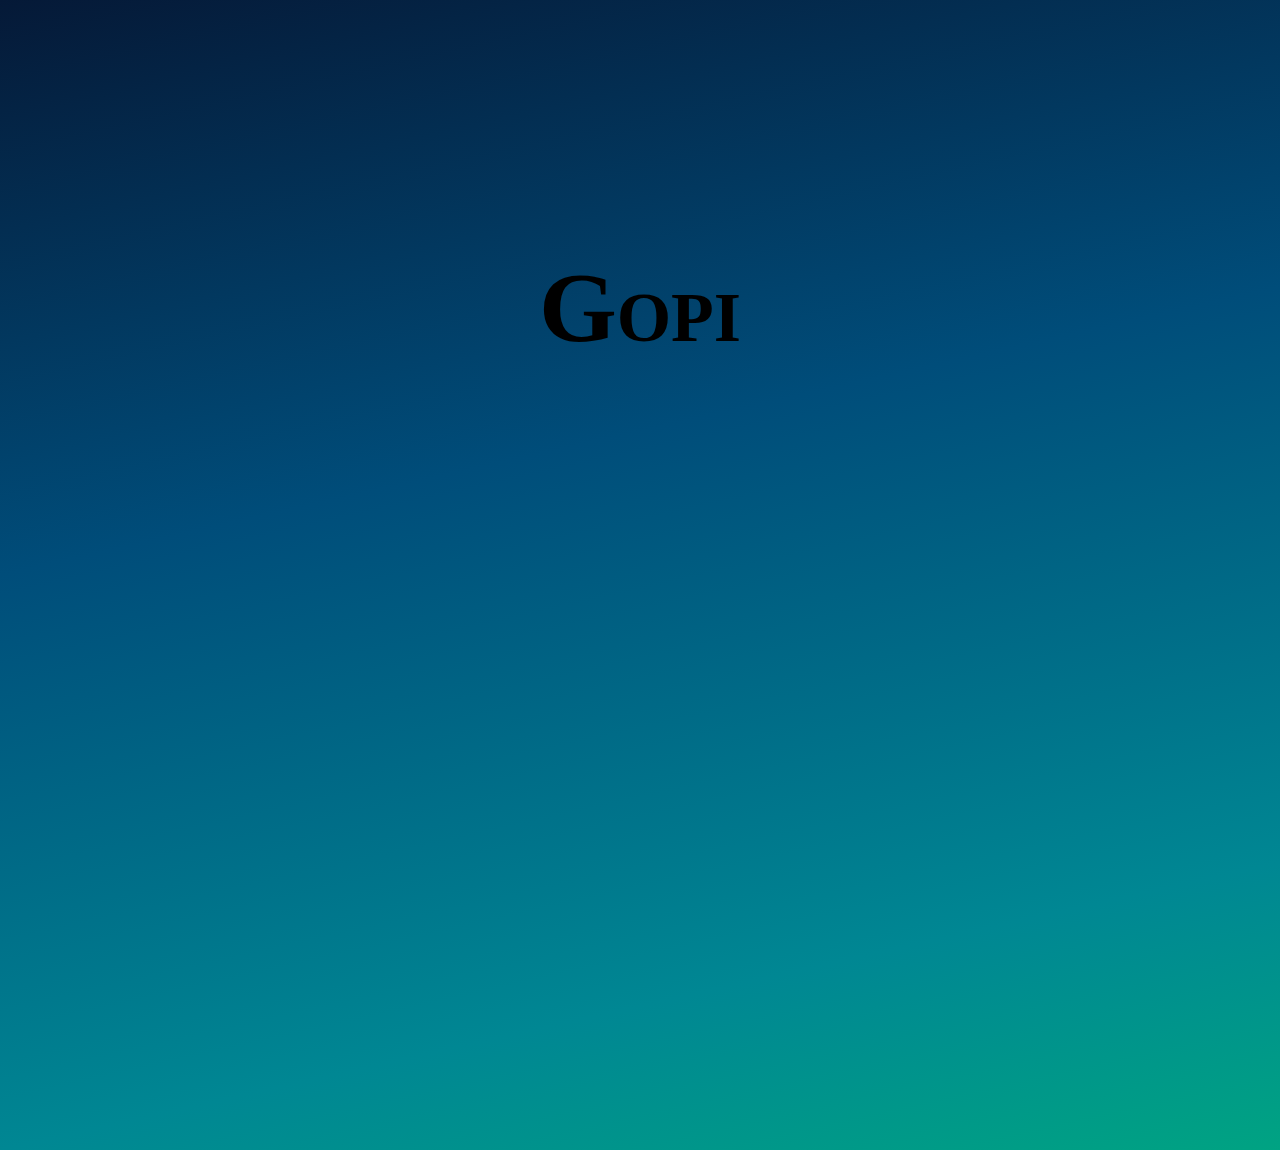
<file: animated bg/index.html>
<!DOCTYPE html>
<html>
<head>
    <title>Document</title>
    <link rel="stylesheet" href="style.css">
</head>
<body>
    <center>
<div class="text">
    <h1>Gopi</h1>
    </center>
</div>
</body>
</html>
</file>
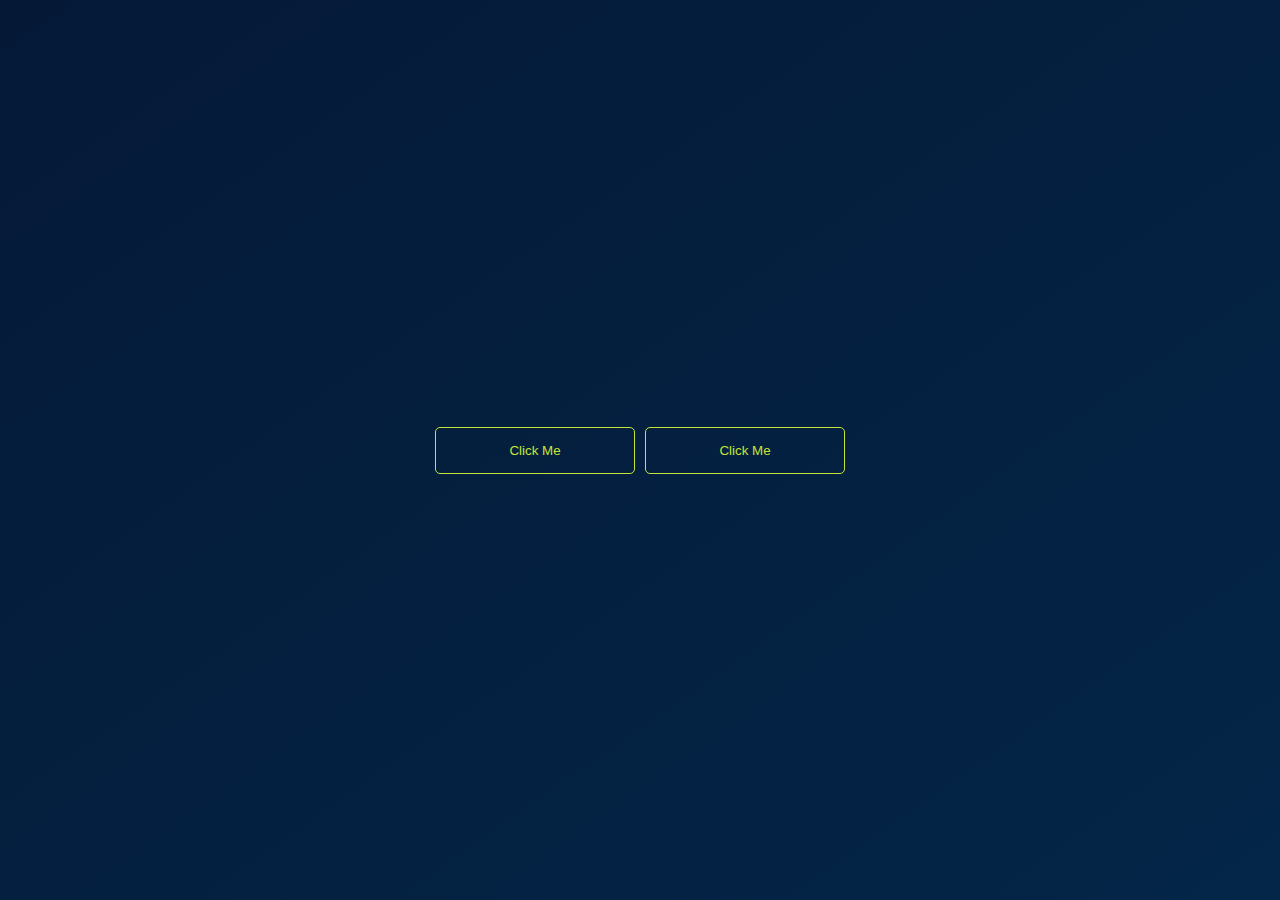
<file: Animated button/index.html>
<!DOCTYPE html>
<html lang="en">
<head>
     <title>Document</title>
     <link rel="stylesheet" href="style.css">
</head>
<body>
<button class="btn"> <span class="layer"></span>Click Me</button>
<button class="btn"> <span class="layer"></span>Click Me</button>
</body>
</html>
</file>
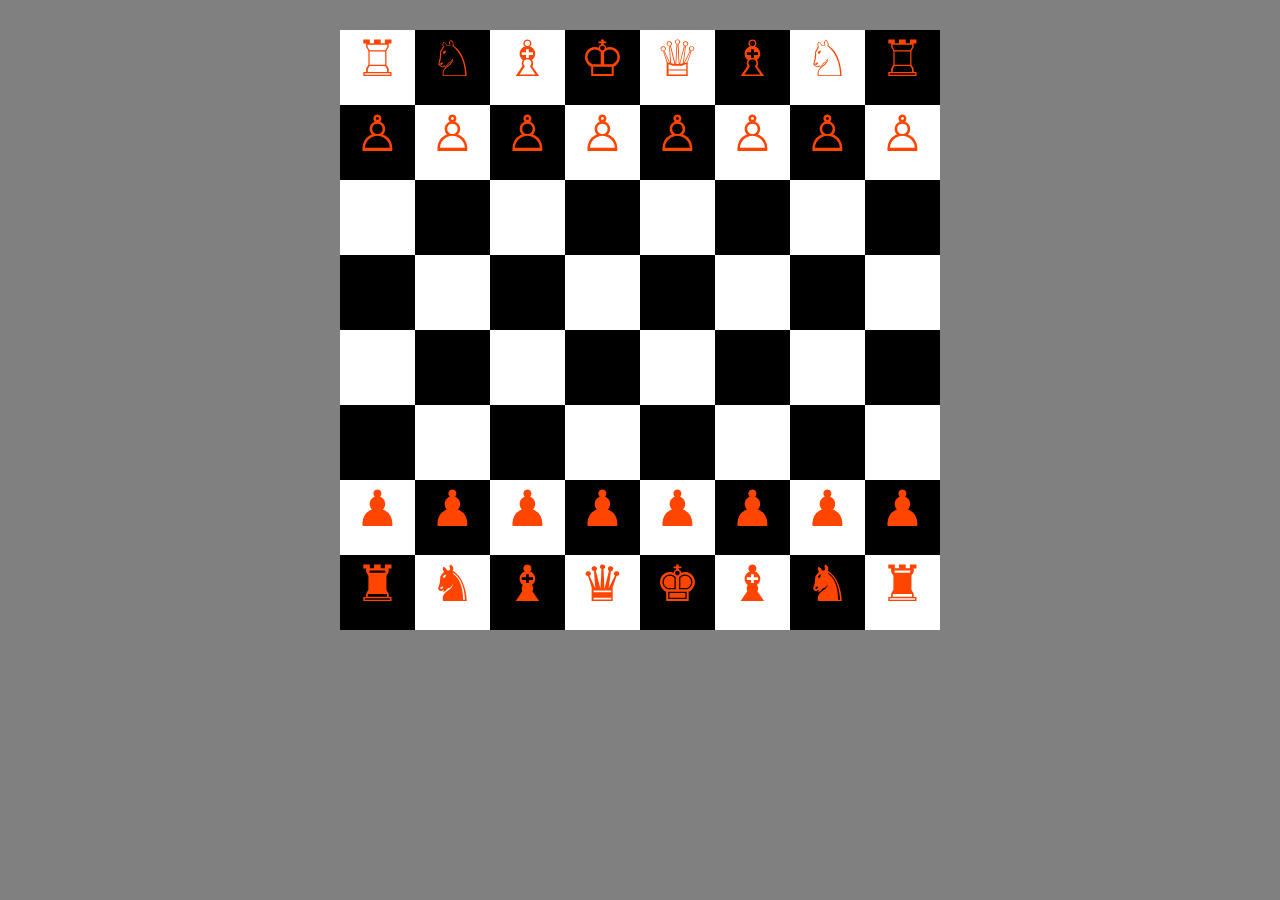
<file: chessboard/index.html>
<!DOCTYPE html>
<html>
<head>
    <title>ChessBoard</title>
    <link rel="stylesheet" href="style.css">
</head>
<body>
<div class="row">

    <div class="box">&#9814;</div>
    <div class="box black">&#9816;</div>
    <div class="box">&#9815;</div>
    <div class="box black">&#9812;</div>
    <div class="box">&#9813;</div>
    <div class="box black">&#9815;</div>
    <div class="box">&#9816;</div>
    <div class="box black">&#9814;</div>
</div>

<div class="row">

    <div class="box black">&#9817;</div>
    <div class="box">&#9817;</div>
    <div class="box black">&#9817;</div>
    <div class="box">&#9817;</div>
    <div class="box black">&#9817;</div>
    <div class="box">&#9817;</div>
    <div class="box black">&#9817;</div>
    <div class="box">&#9817;</div>

</div>

<div class="row">
    

    <div class="box"></div>
    <div class="box black"></div>
    <div class="box"></div>
    <div class="box black"></div>
    <div class="box"></div>
    <div class="box black"></div>
    <div class="box"></div>
    <div class="box black"></div>

</div>

<div class="row">

    <div class="box black"></div>
    <div class="box"></div>
    <div class="box black"></div>
    <div class="box"></div>
    <div class="box black"></div>
    <div class="box"></div>
    <div class="box black"></div>
    <div class="box"></div>

</div>

<div class="row">
    

    <div class="box"></div>
    <div class="box black"></div>
    <div class="box"></div>
    <div class="box black"></div>
    <div class="box"></div>
    <div class="box black"></div>
    <div class="box"></div>
    <div class="box black"></div>

</div>

<div class="row">

    <div class="box black"></div>
    <div class="box"></div>
    <div class="box black"></div>
    <div class="box"></div>
    <div class="box black"></div>
    <div class="box"></div>
    <div class="box black"></div>
    <div class="box"></div>

</div>

<div class="row">
    

    <div class="box">&#9823;</div>
    <div class="box black">&#9823;</div>
    <div class="box">&#9823;</div>
    <div class="box black">&#9823;</div>
    <div class="box">&#9823;</div>
    <div class="box black">&#9823;</div>
    <div class="box">&#9823;</div>
    <div class="box black">&#9823;</div>

</div>

<div class="row">

    <div class="box black">&#9820;</div>
    <div class="box">&#9822;</div>
    <div class="box black">&#9821;</div>
    <div class="box">&#9819;</div>
    <div class="box black">&#9818;</div>
    <div class="box">&#9821;</div>
    <div class="box black">&#9822;</div>
    <div class="box">&#9820;</div>

</div>










































































</body>
</html>
</file>
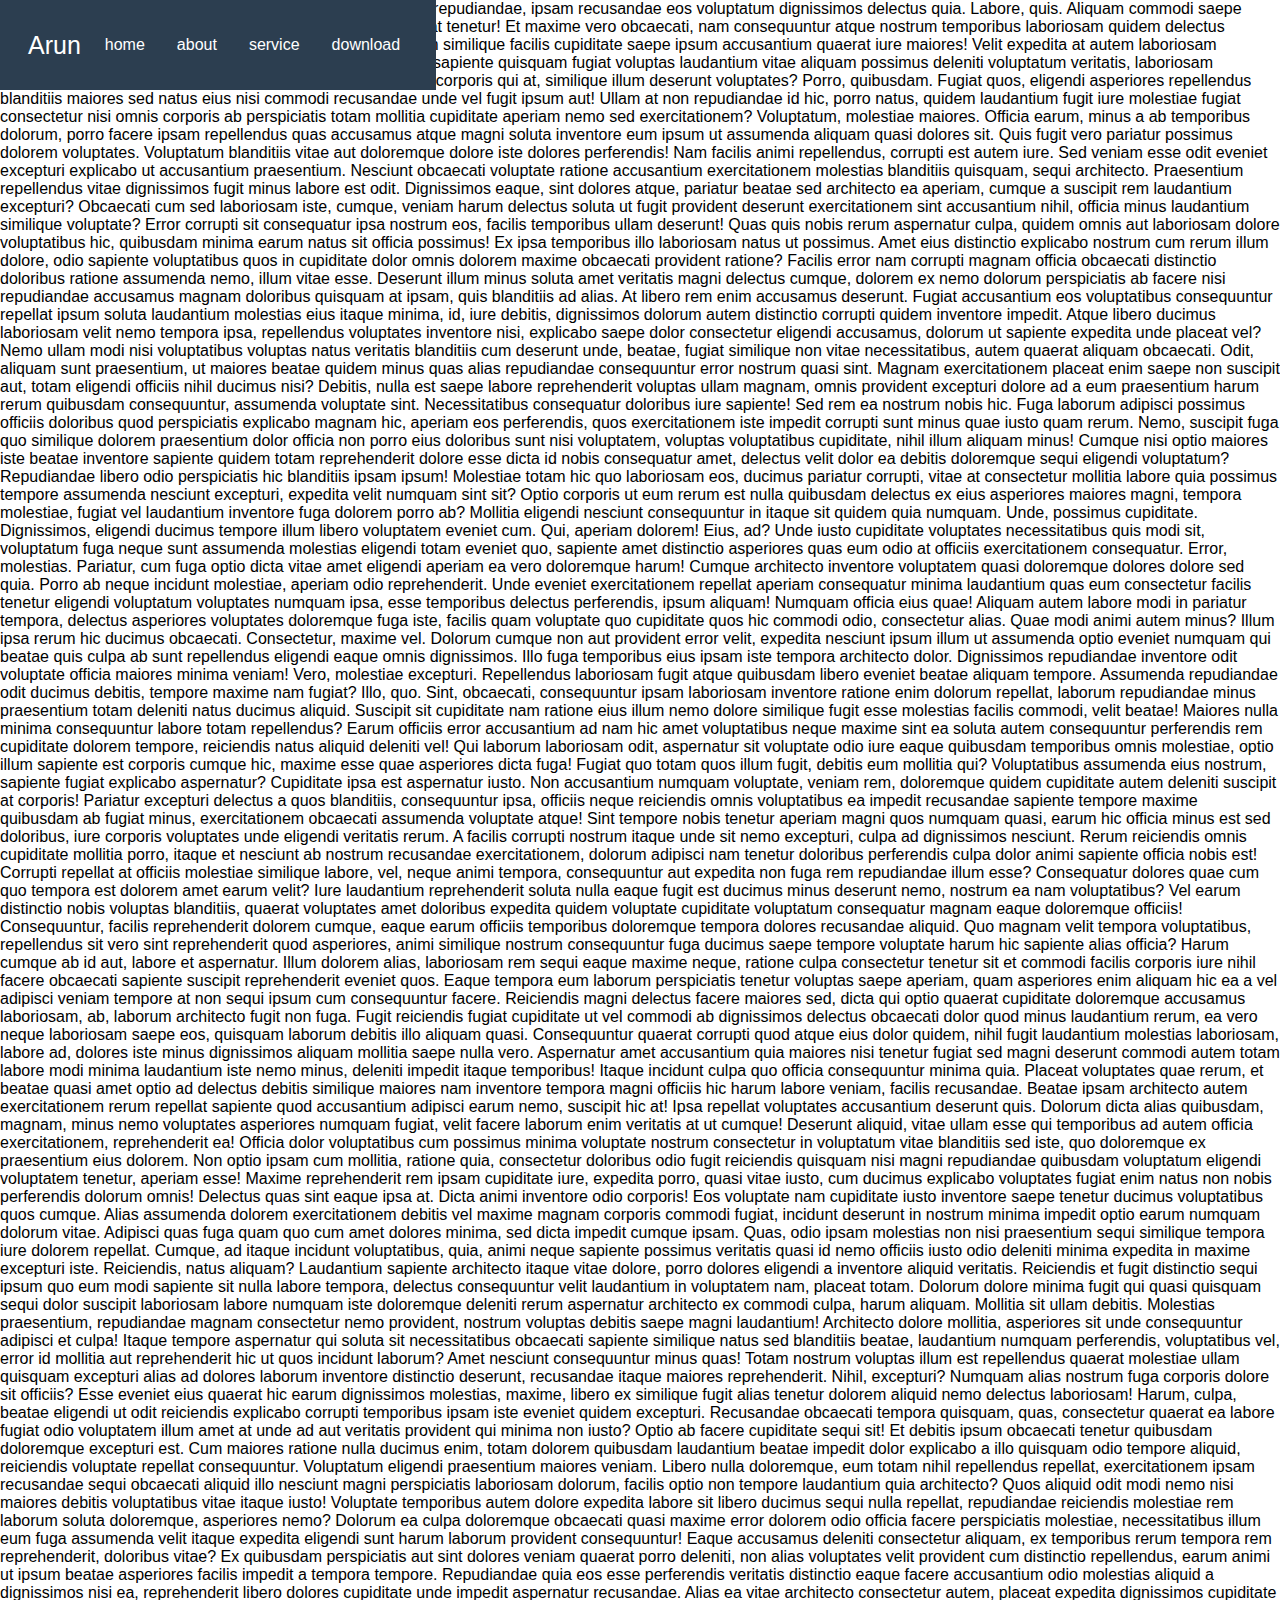
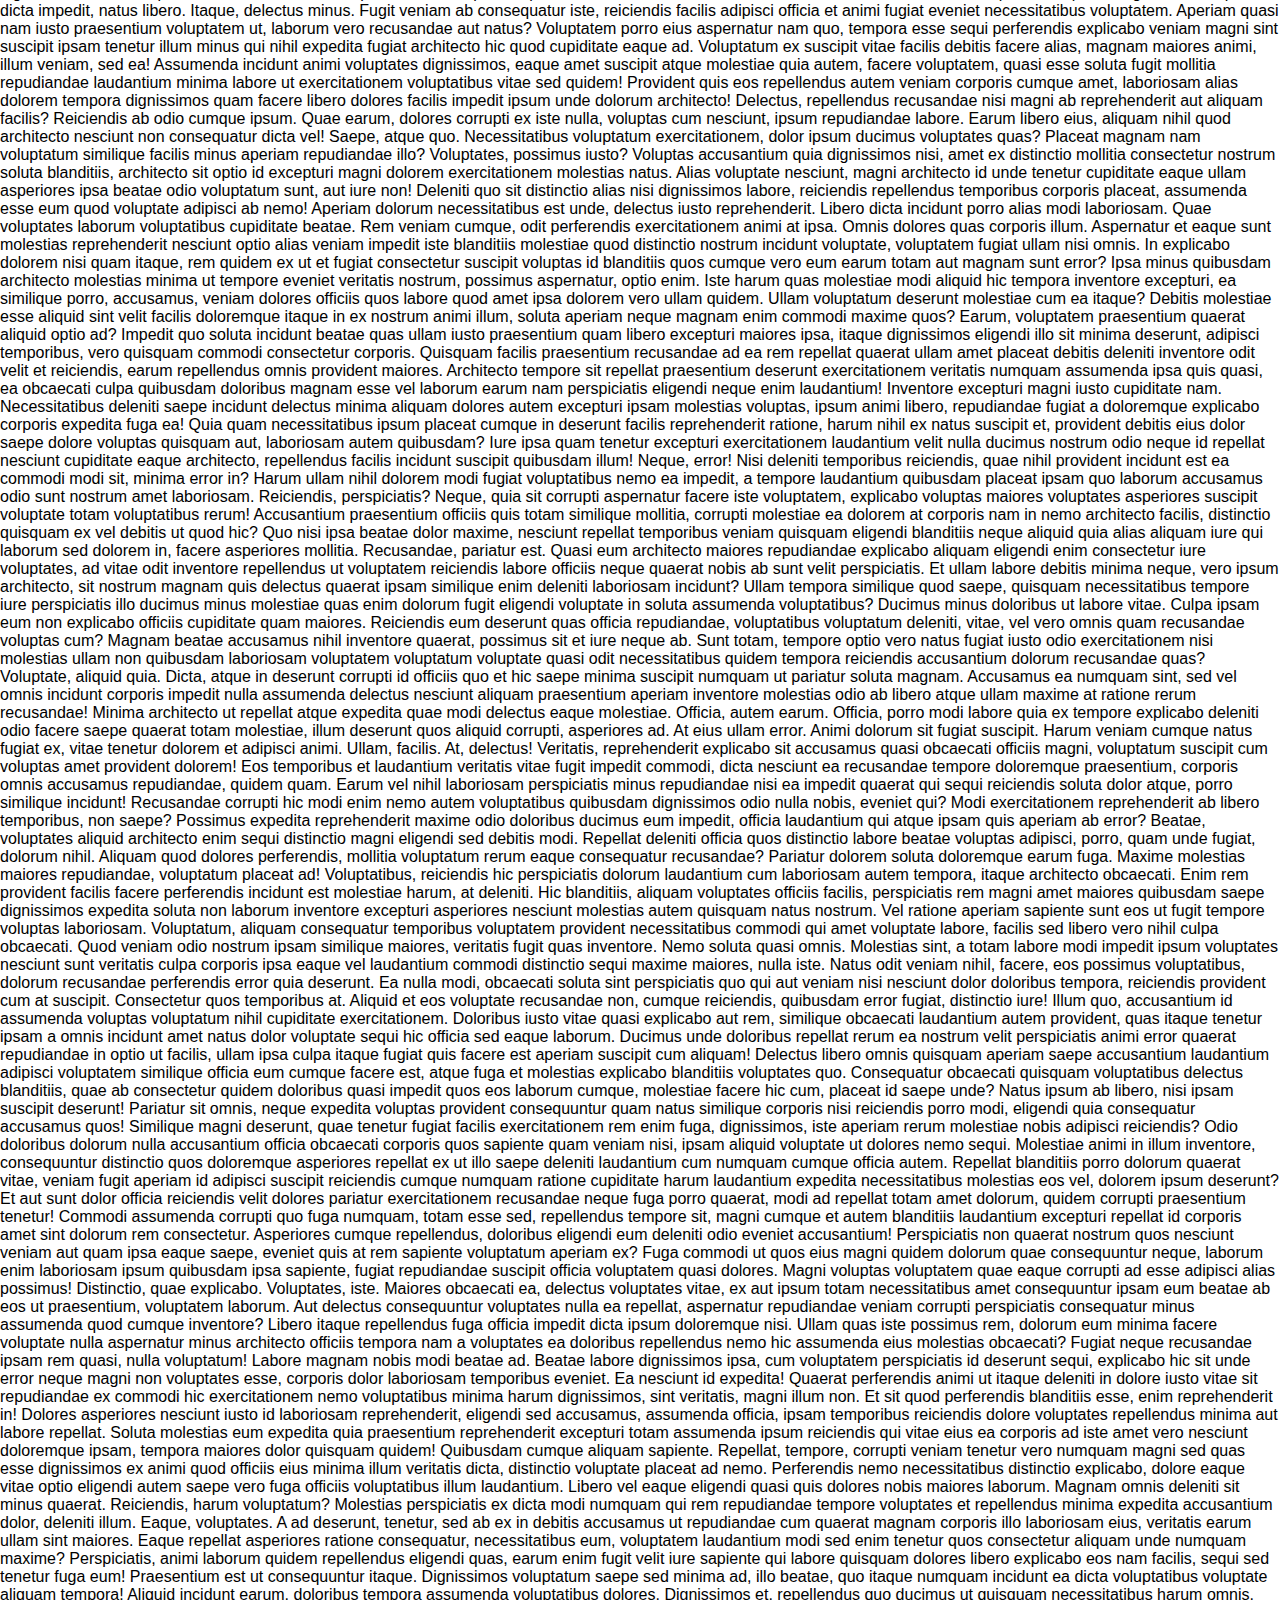
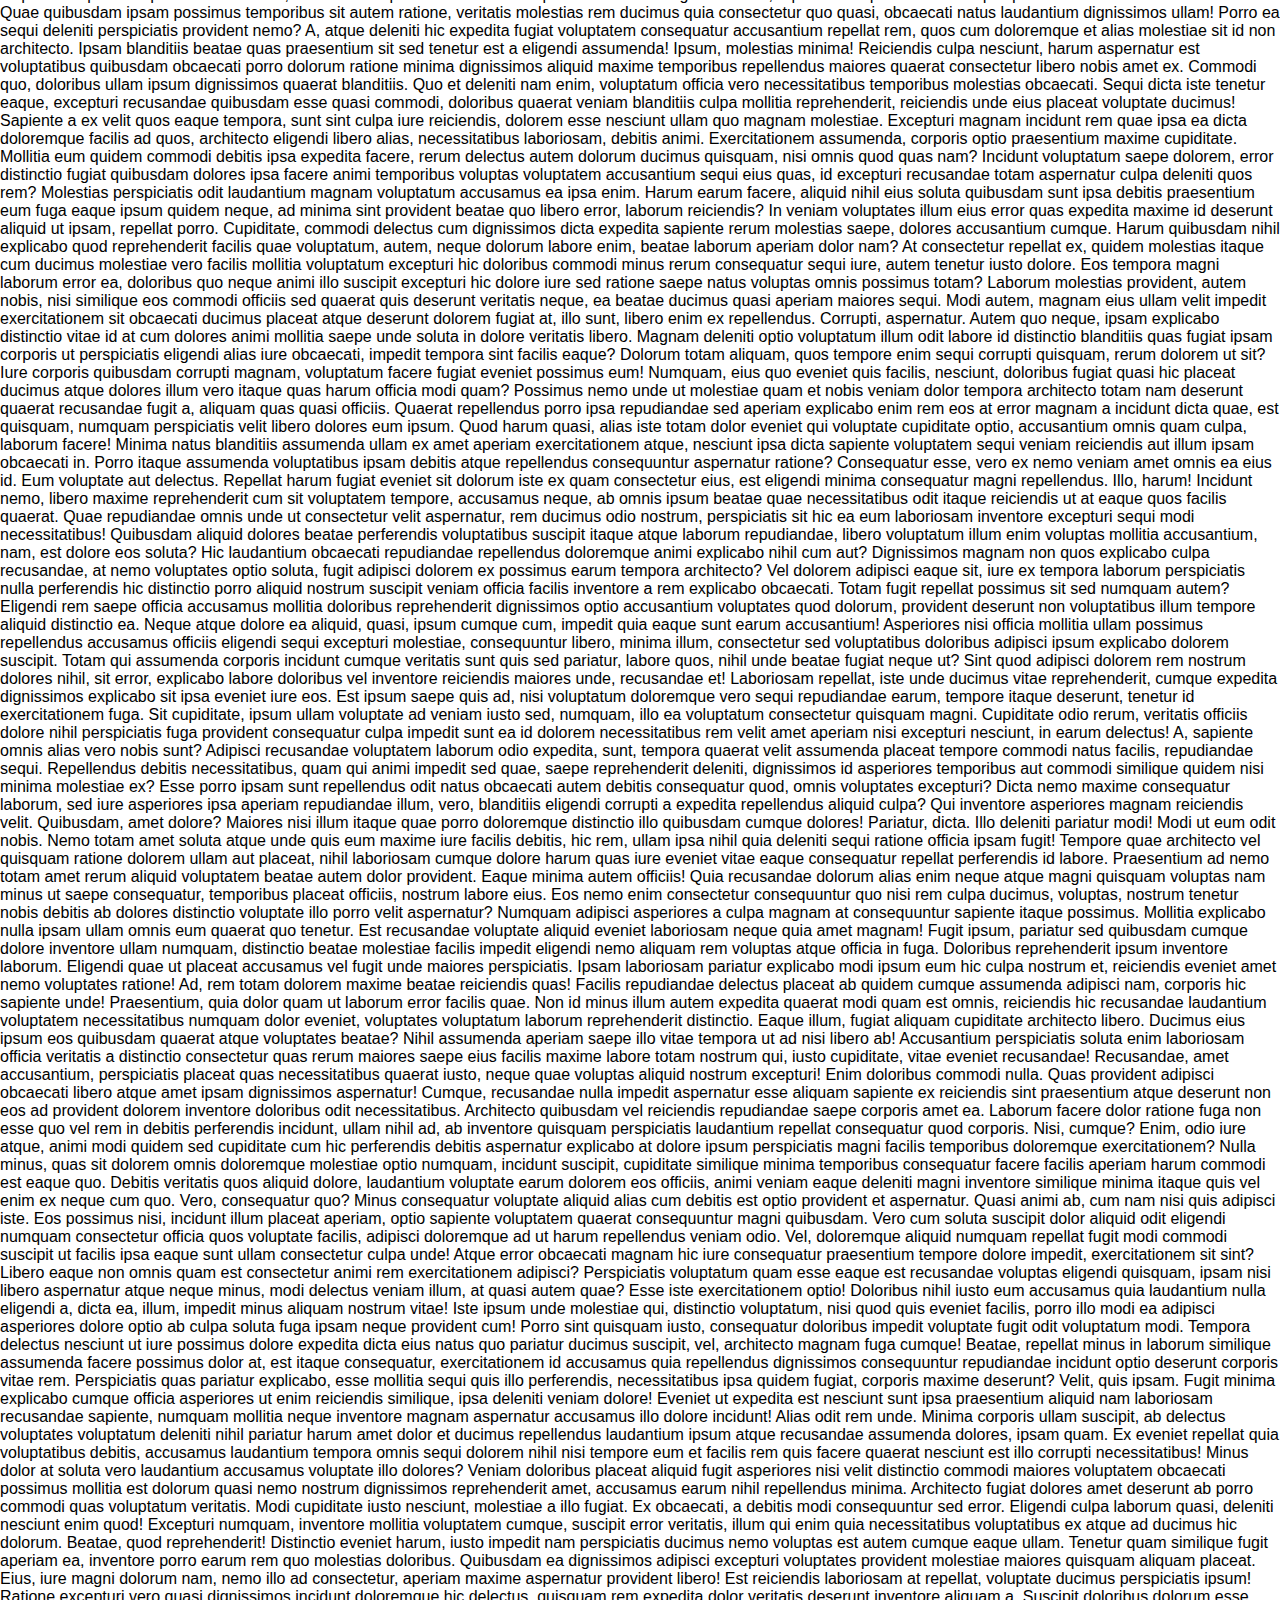
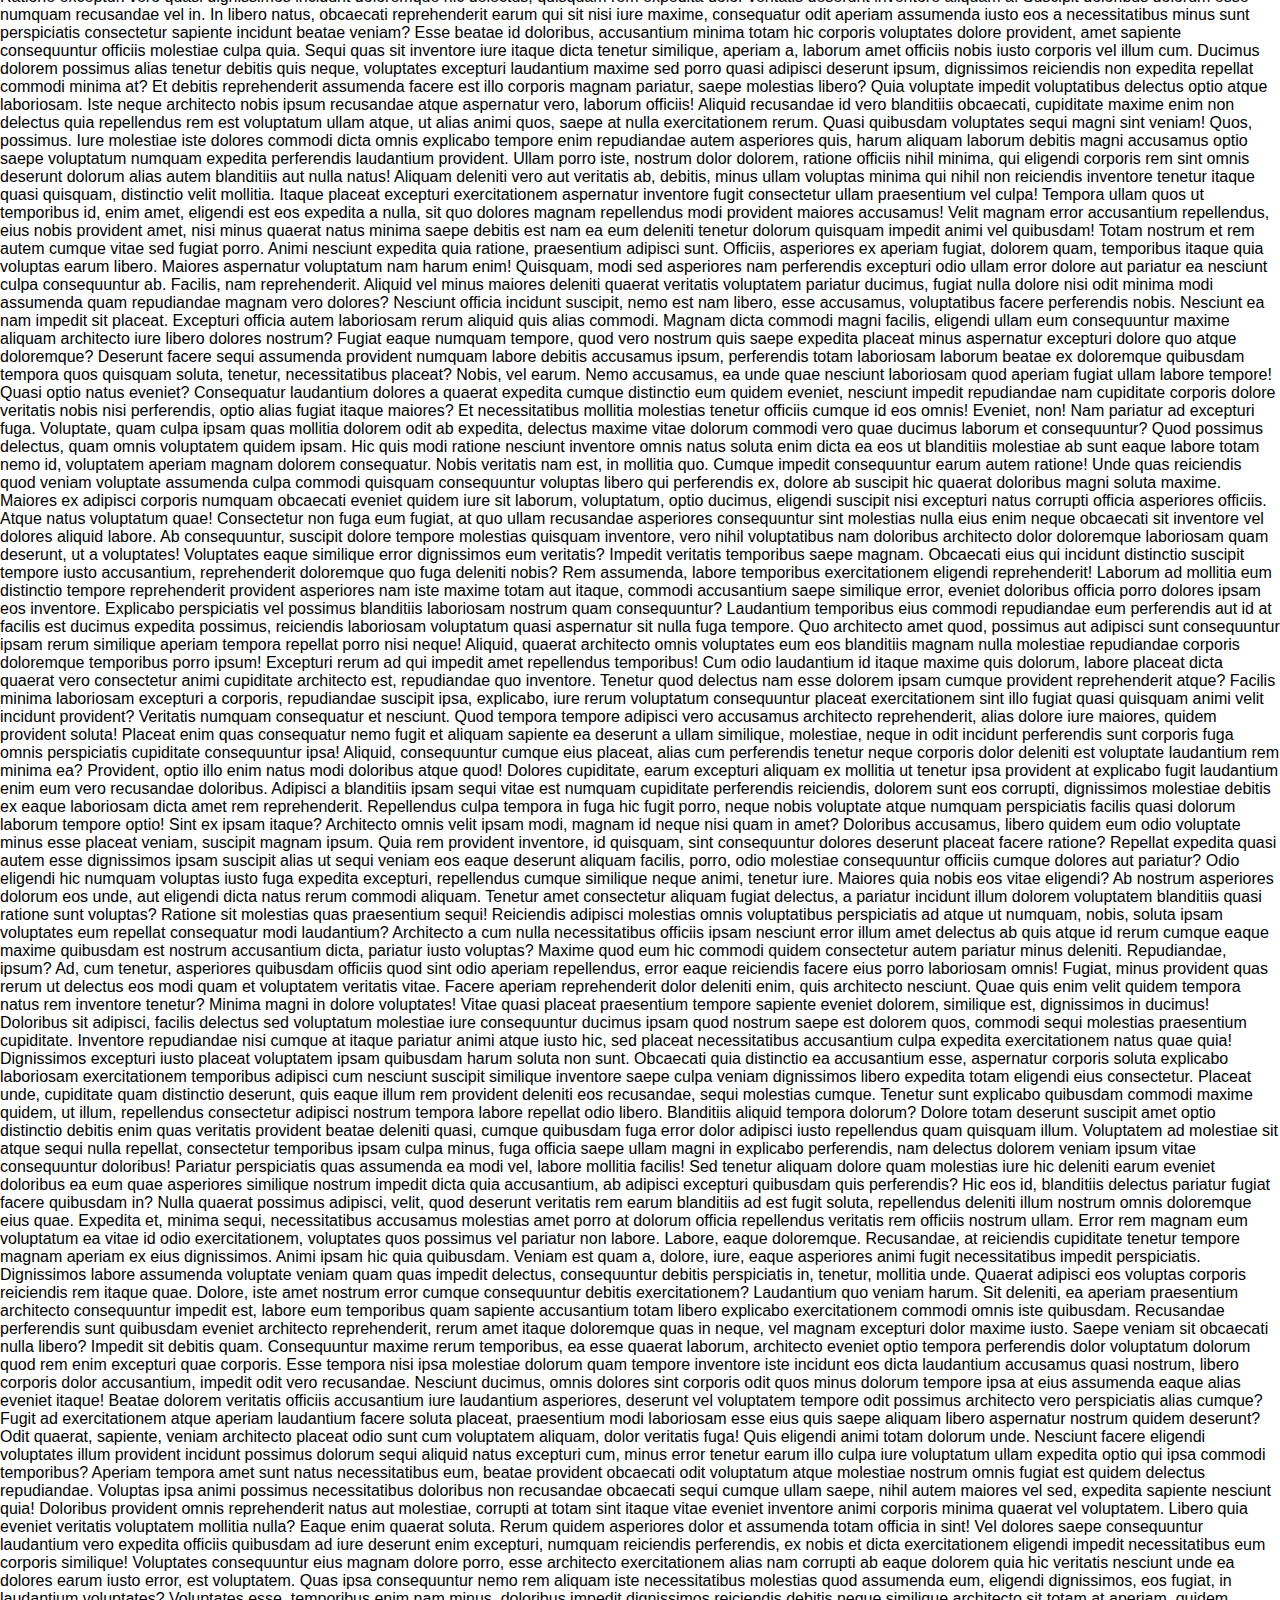
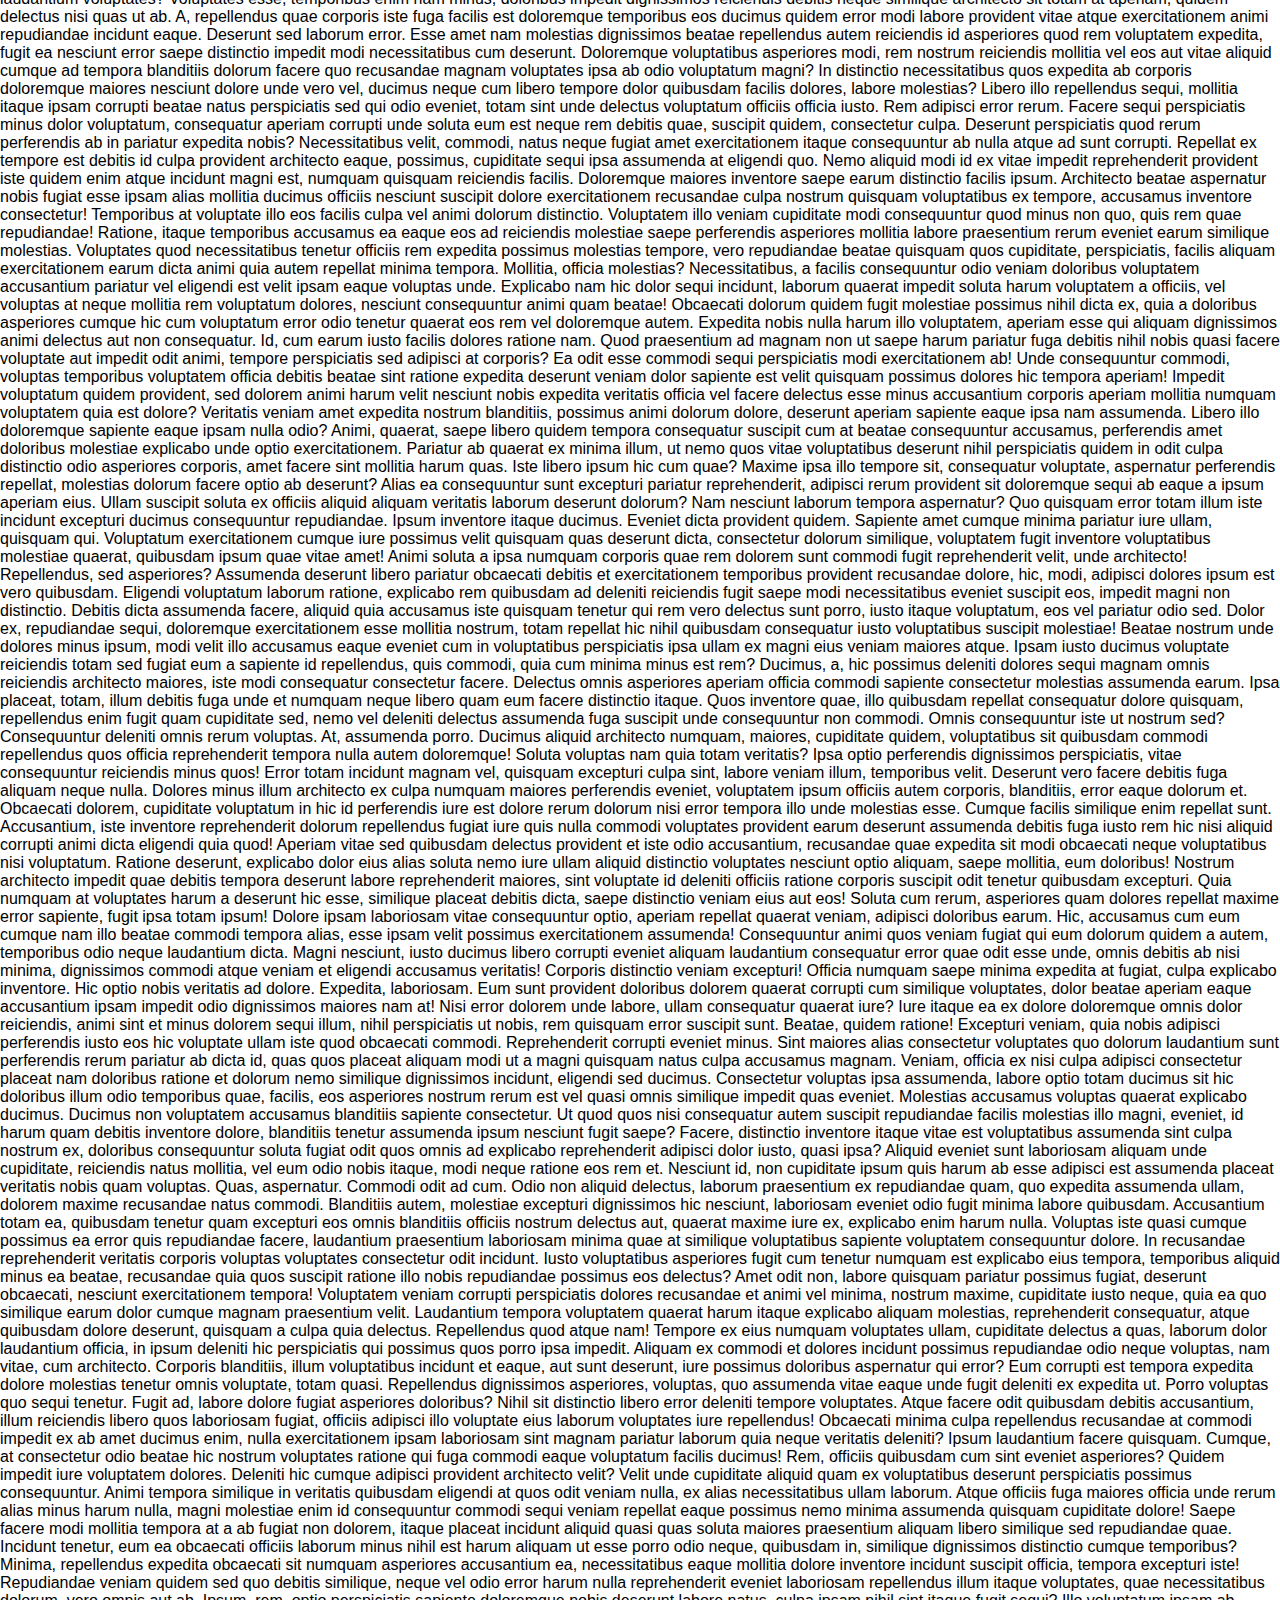
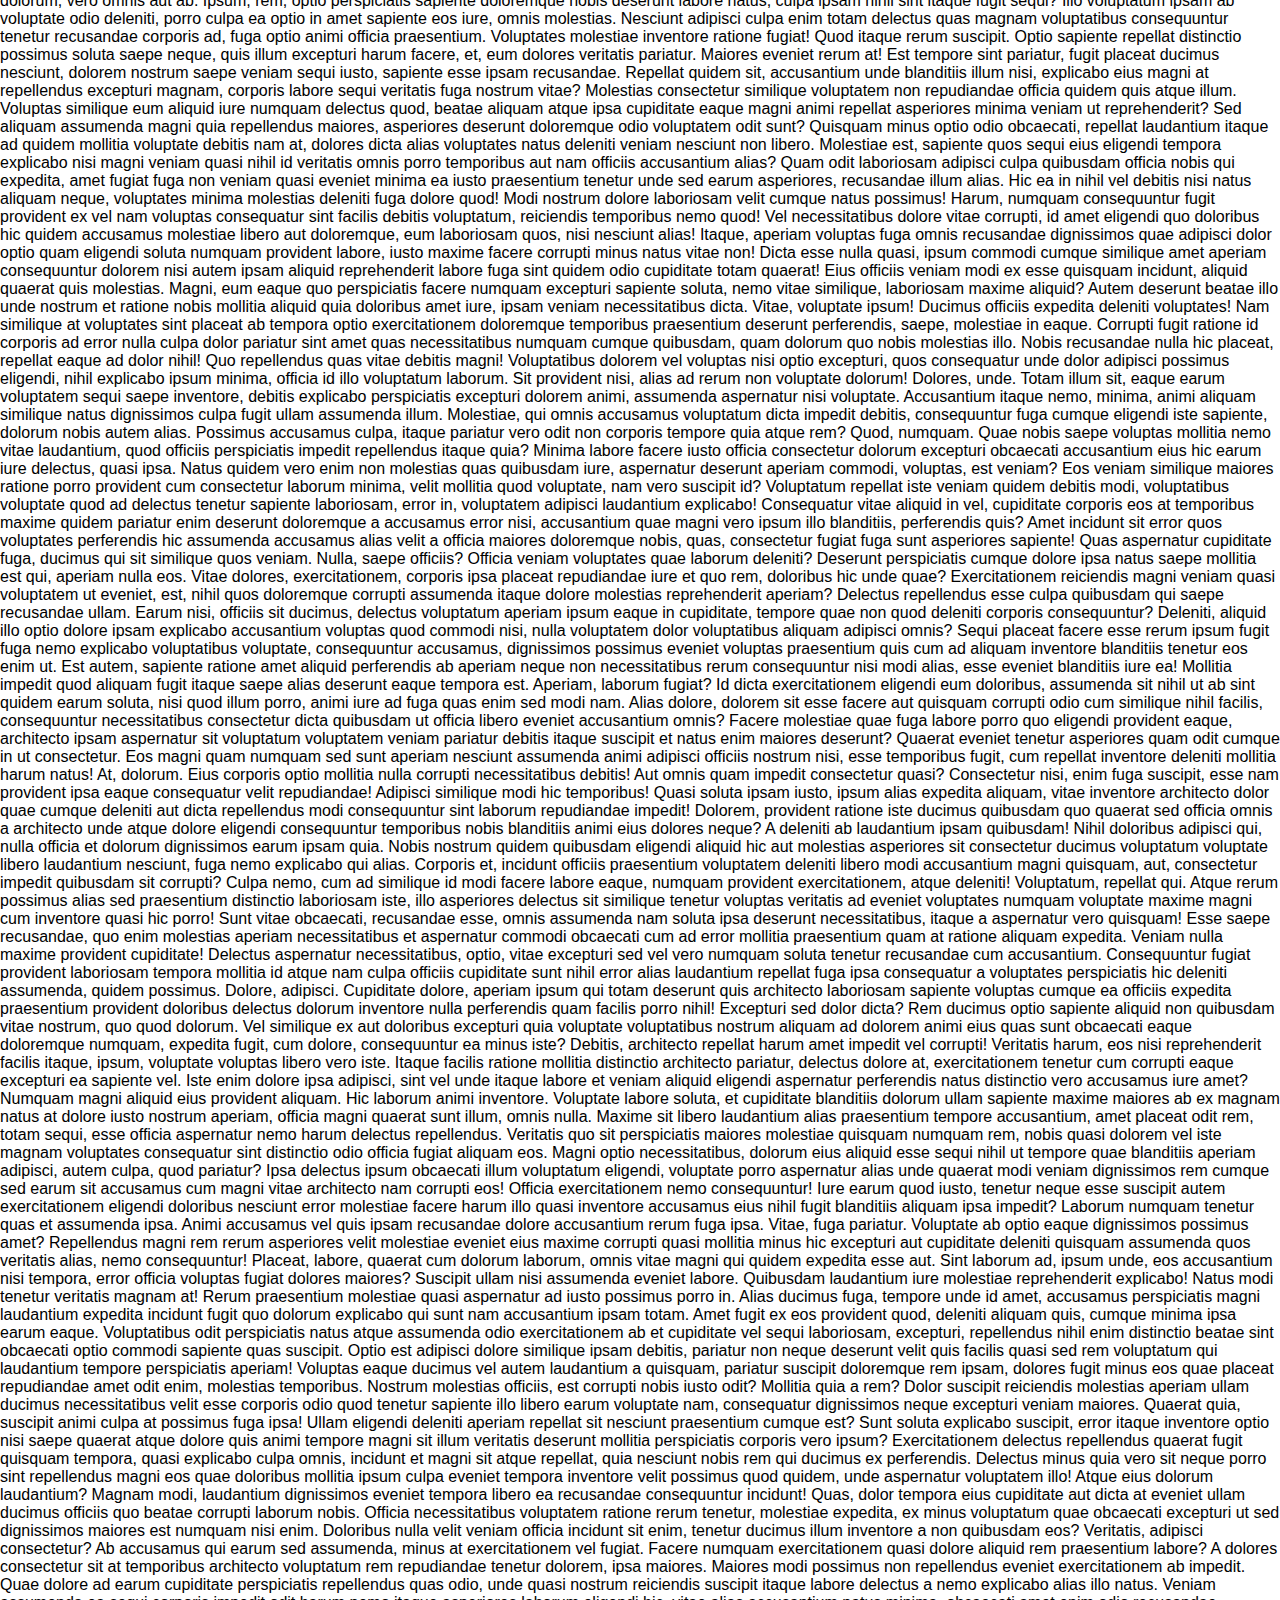
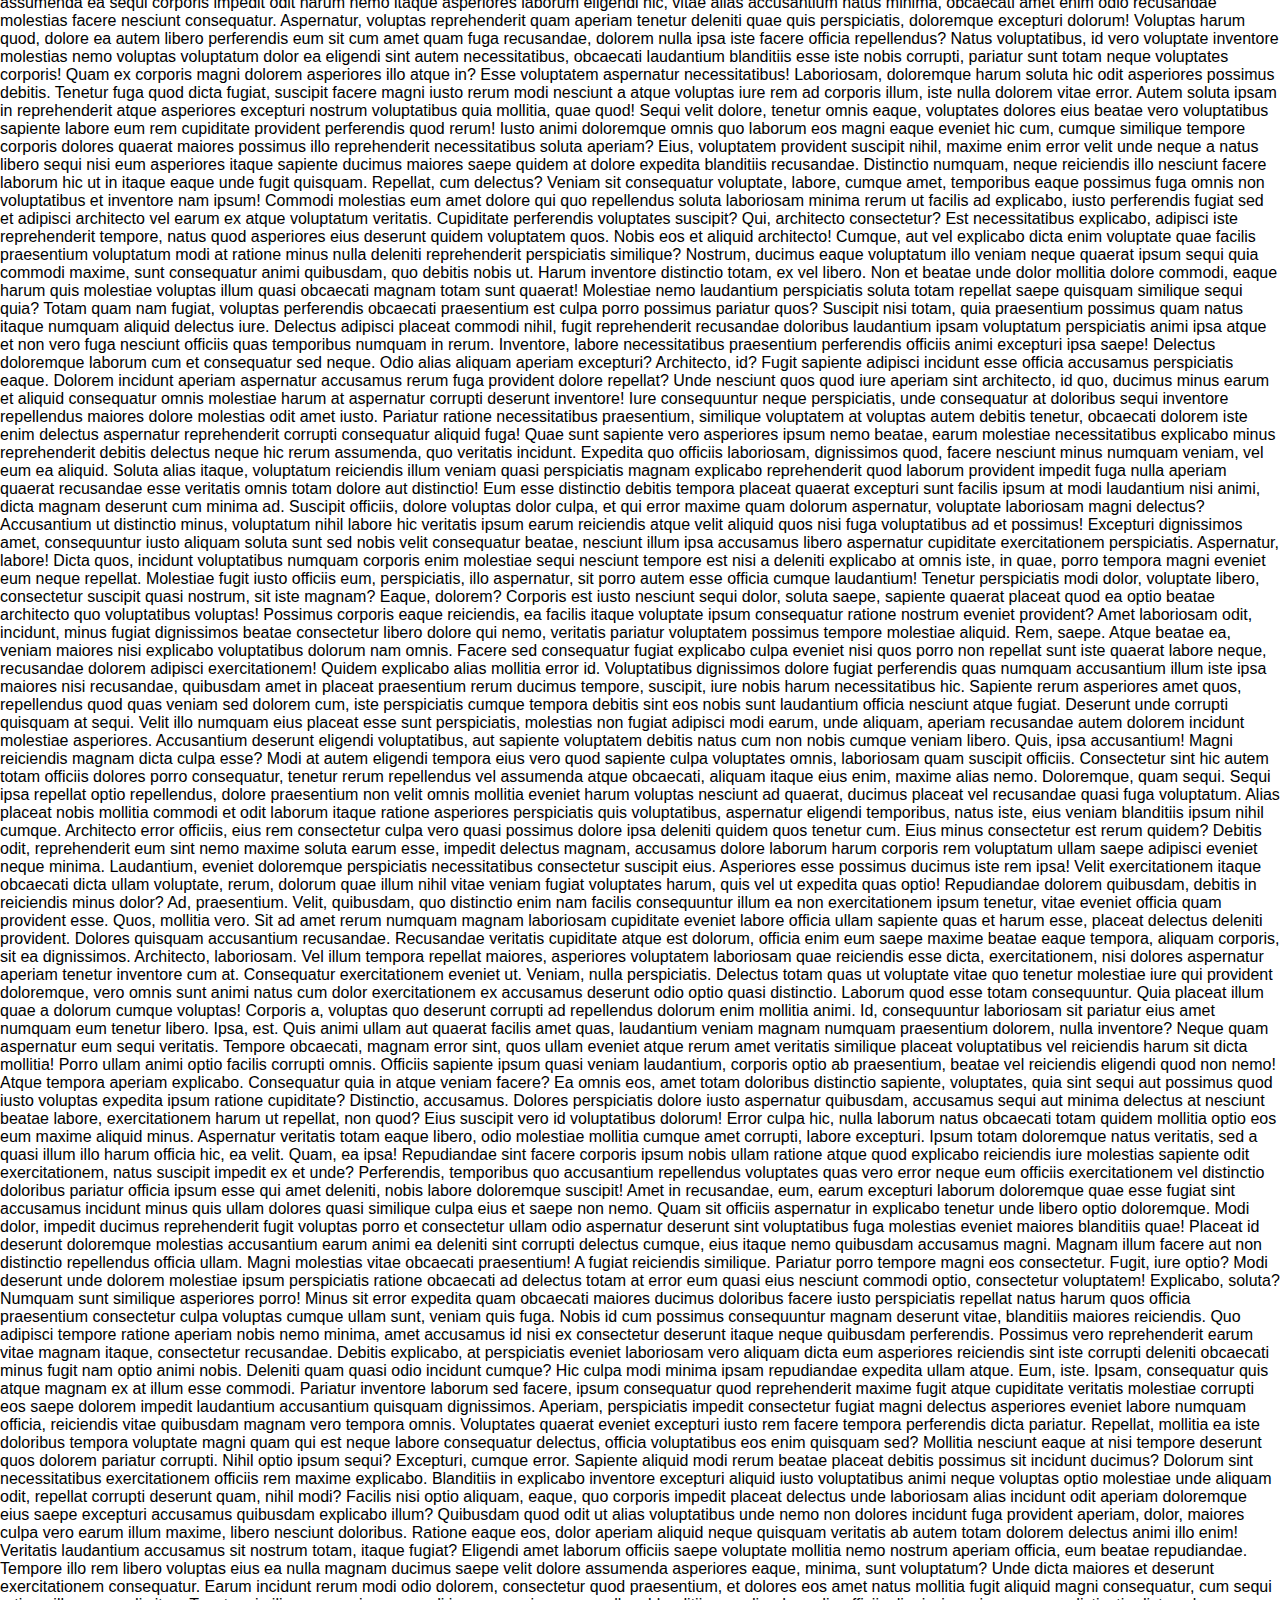
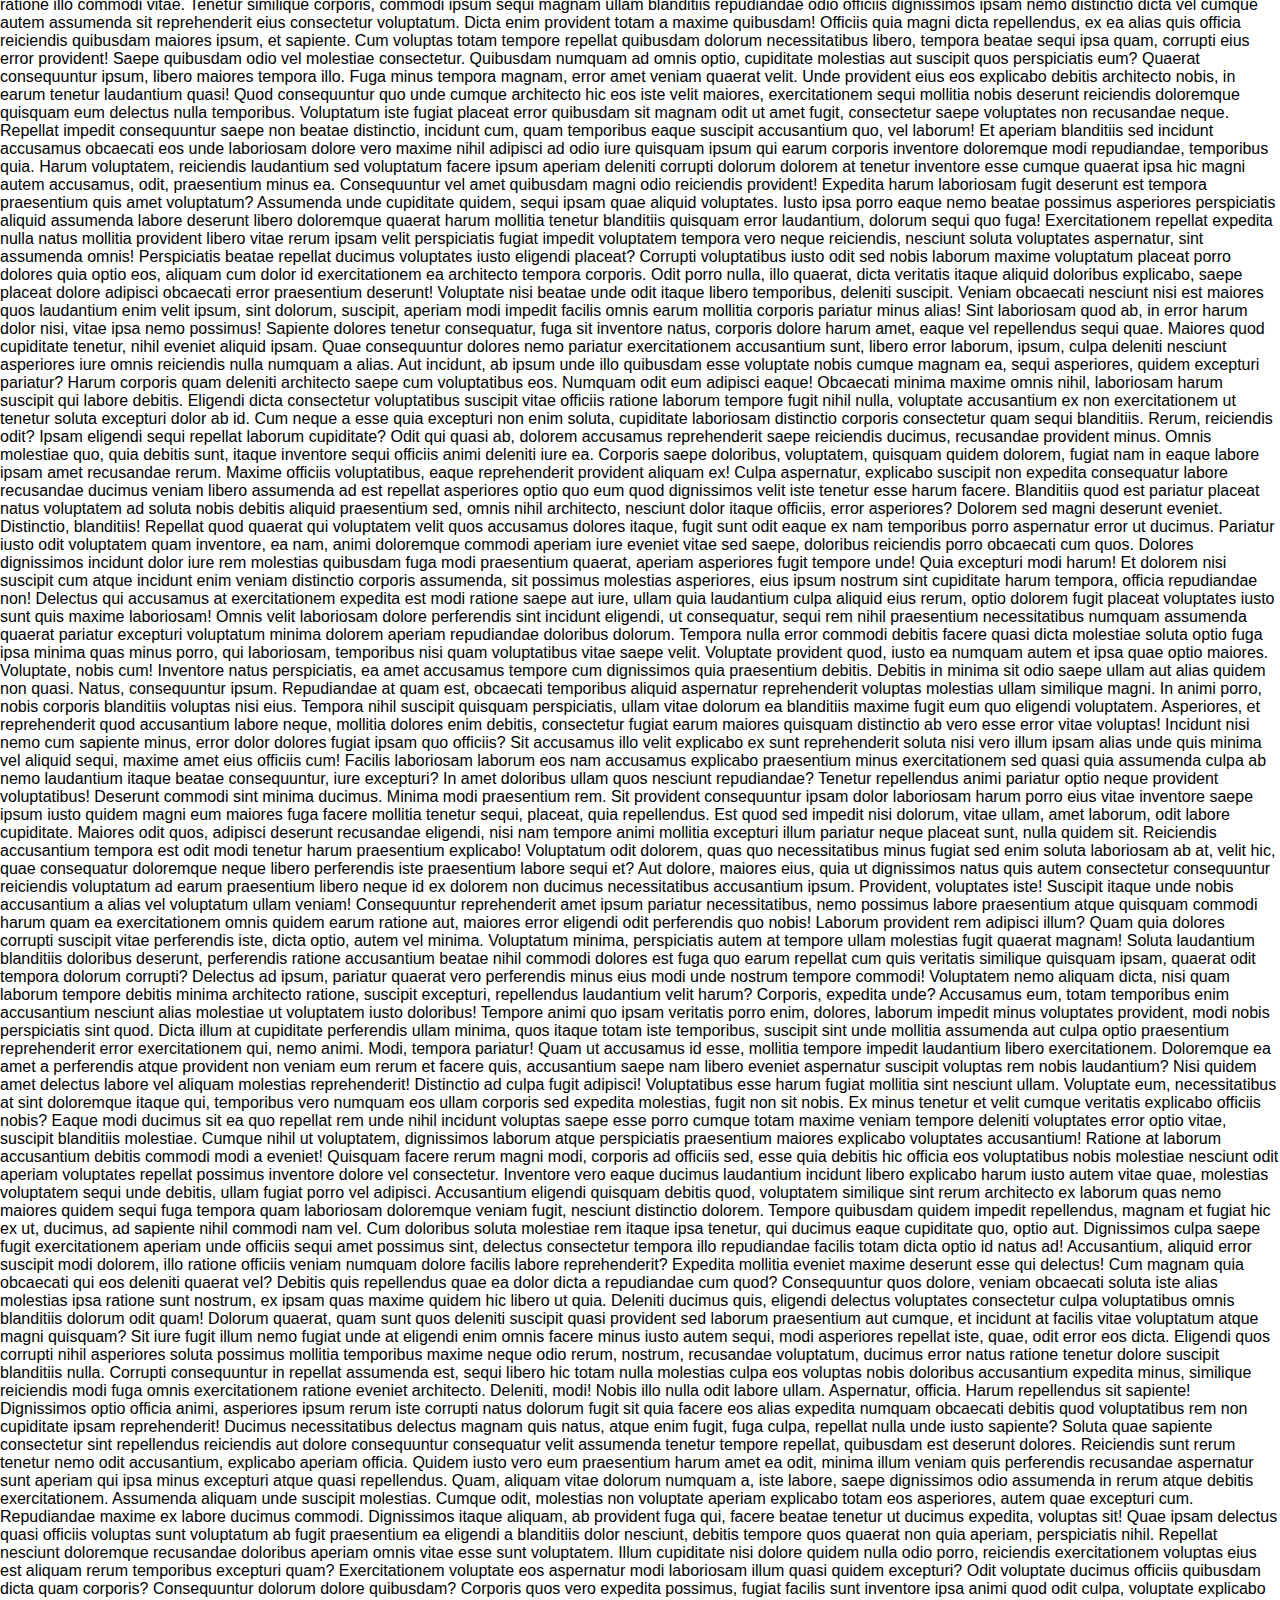
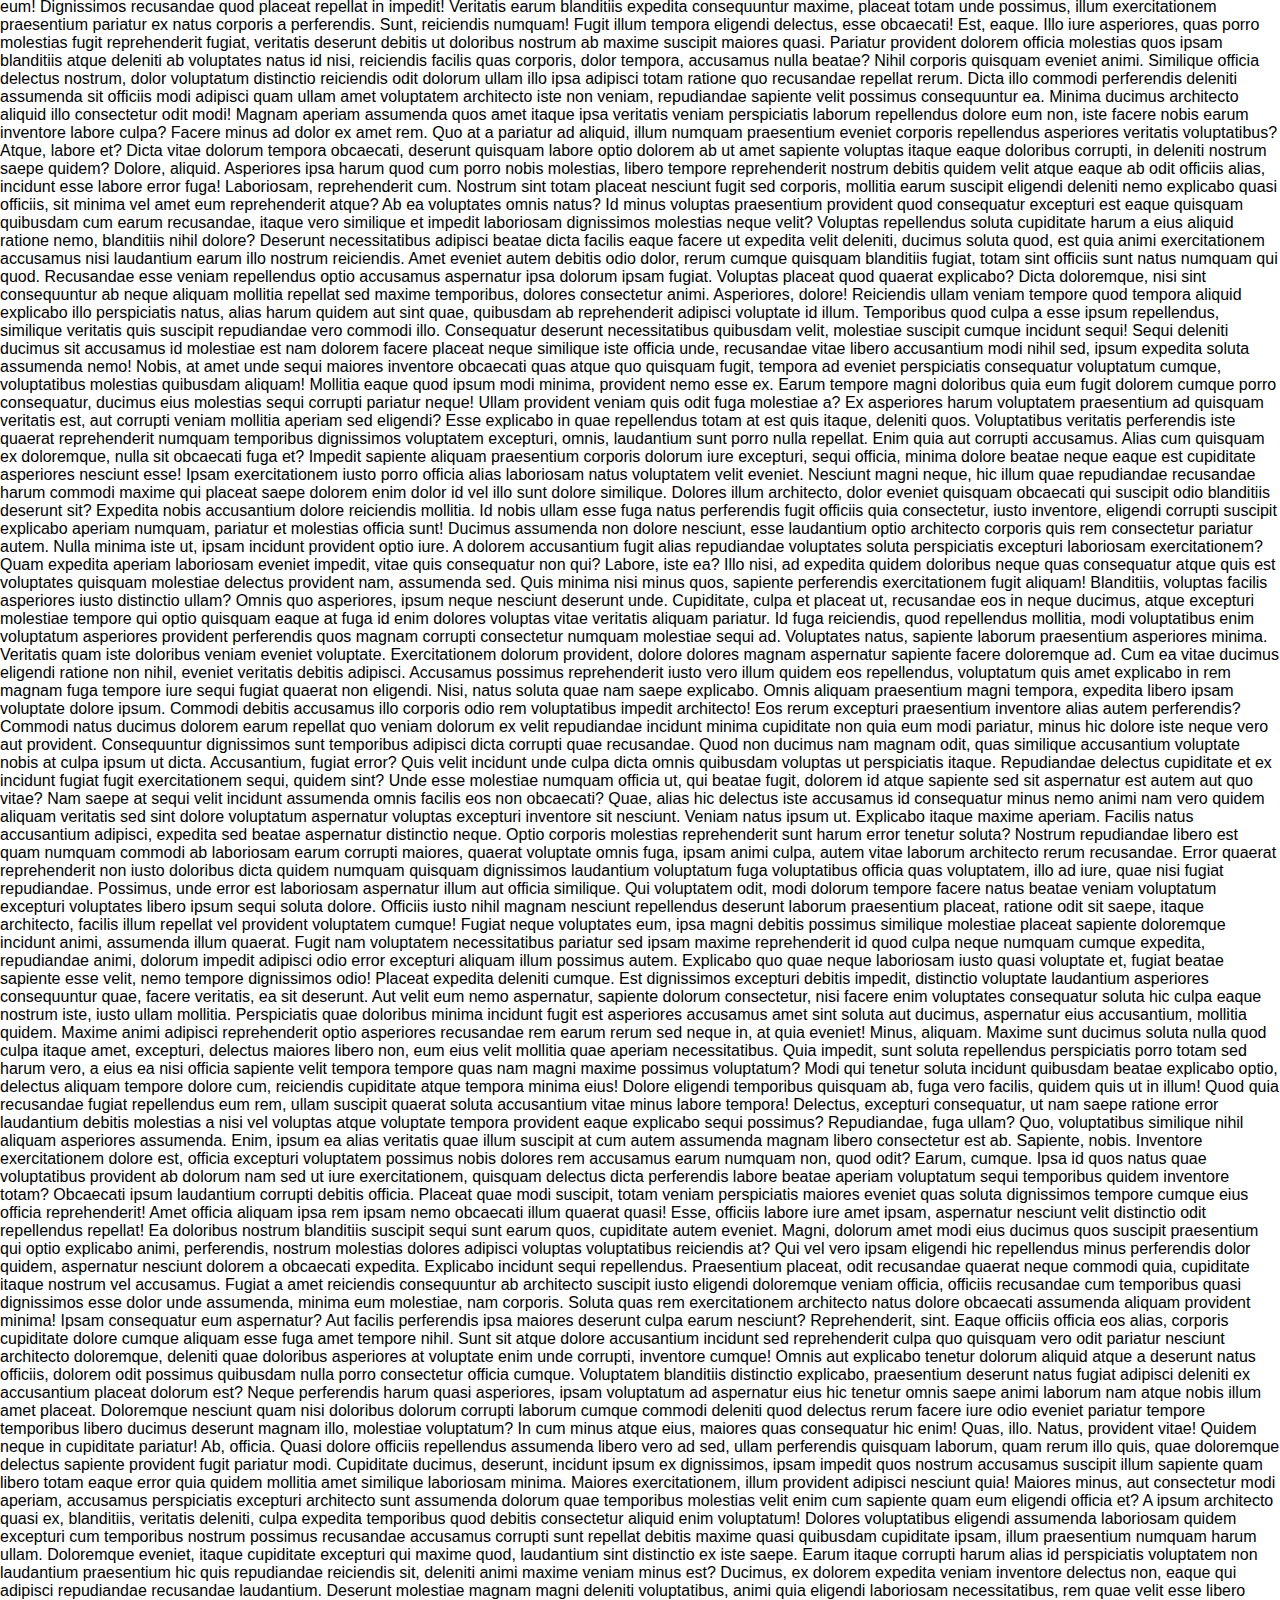
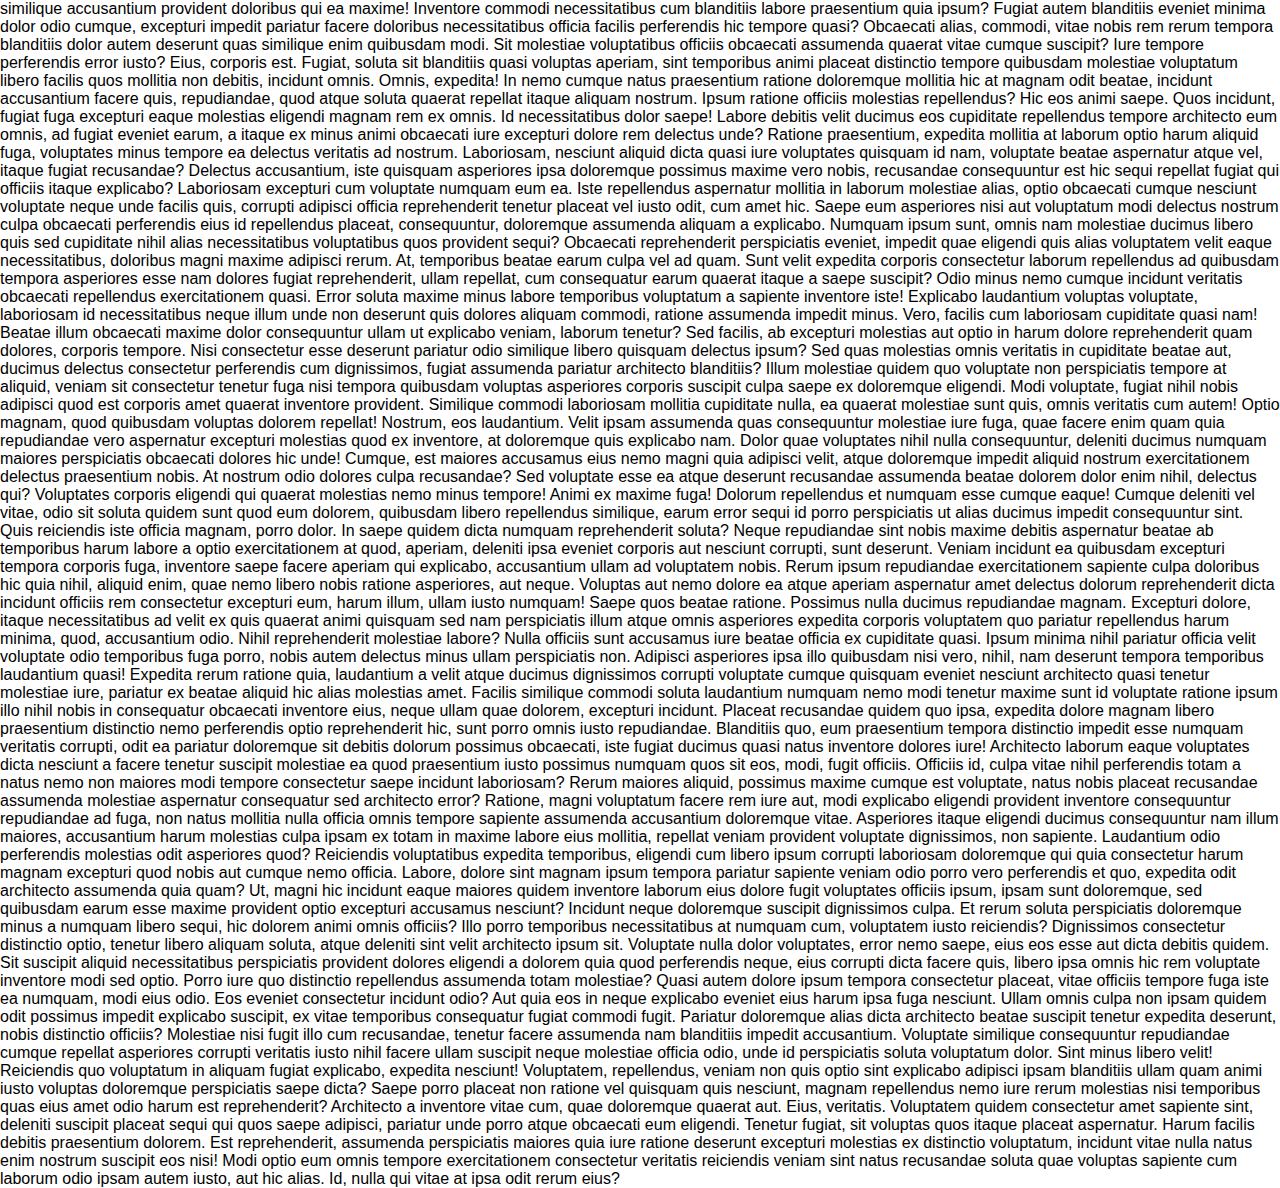
<file: fixed nav bar/index.html>
<!DOCTYPE html>
<html">
<head>
   <title>Document</title>
   <link rel="stylesheet" href="style.css">
</head>
<body>


    <div class="navbar">
        <div class="logo">
Arun 
        </div>
        <a href="#" class="btn">
            <span  class="bar"></span>
            <span  class="bar"></span>
            <span  class="bar"></span>
        </a>
<div class="navbar-links">
<ul>

    <li><a href="">home</a></li>
    <li><a href="">about</a></li>
    <li><a href="">service</a></li>
    <li><a href="">download</a></li>
</ul>
    

    </div>

    

    </div>
    <div>
        Lorem ipsum dolor sit amet consectetur adipisicing elit. Ad id repudiandae, ipsam recusandae eos voluptatum dignissimos delectus quia. Labore, quis. Aliquam commodi saepe voluptatum nostrum quaerat impedit ratione ducimus qui fugiat tenetur! Et maxime vero obcaecati, nam consequuntur atque nostrum temporibus laboriosam quidem delectus praesentium nobis alias magni reprehenderit neque quisquam similique facilis cupiditate saepe ipsum accusantium quaerat iure maiores! Velit expedita at autem laboriosam asperiores explicabo dignissimos? Ad, distinctio quia. Dolore sapiente quisquam fugiat voluptas laudantium vitae aliquam possimus deleniti voluptatum veritatis, laboriosam necessitatibus eveniet commodi debitis tempora consectetur, corporis qui at, similique illum deserunt voluptates? Porro, quibusdam. Fugiat quos, eligendi asperiores repellendus blanditiis maiores sed natus eius nisi commodi recusandae unde vel fugit ipsum aut! Ullam at non repudiandae id hic, porro natus, quidem laudantium fugit iure molestiae fugiat consectetur nisi omnis corporis ab perspiciatis totam mollitia cupiditate aperiam nemo sed exercitationem? Voluptatum, molestiae maiores. Officia earum, minus a ab temporibus dolorum, porro facere ipsam repellendus quas accusamus atque magni soluta inventore eum ipsum ut assumenda aliquam quasi dolores sit. Quis fugit vero pariatur possimus dolorem voluptates. Voluptatum blanditiis vitae aut doloremque dolore iste dolores perferendis! Nam facilis animi repellendus, corrupti est autem iure. Sed veniam esse odit eveniet excepturi explicabo ut accusantium praesentium. Nesciunt obcaecati voluptate ratione accusantium exercitationem molestias blanditiis quisquam, sequi architecto. Praesentium repellendus vitae dignissimos fugit minus labore est odit. Dignissimos eaque, sint dolores atque, pariatur beatae sed architecto ea aperiam, cumque a suscipit rem laudantium excepturi? Obcaecati cum sed laboriosam iste, cumque, veniam harum delectus soluta ut fugit provident deserunt exercitationem sint accusantium nihil, officia minus laudantium similique voluptate? Error corrupti sit consequatur ipsa nostrum eos, facilis temporibus ullam deserunt! Quas quis nobis rerum aspernatur culpa, quidem omnis aut laboriosam dolore voluptatibus hic, quibusdam minima earum natus sit officia possimus! Ex ipsa temporibus illo laboriosam natus ut possimus. Amet eius distinctio explicabo nostrum cum rerum illum dolore, odio sapiente voluptatibus quos in cupiditate dolor omnis dolorem maxime obcaecati provident ratione? Facilis error nam corrupti magnam officia obcaecati distinctio doloribus ratione assumenda nemo, illum vitae esse. Deserunt illum minus soluta amet veritatis magni delectus cumque, dolorem ex nemo dolorum perspiciatis ab facere nisi repudiandae accusamus magnam doloribus quisquam at ipsam, quis blanditiis ad alias. At libero rem enim accusamus deserunt. Fugiat accusantium eos voluptatibus consequuntur repellat ipsum soluta laudantium molestias eius itaque minima, id, iure debitis, dignissimos dolorum autem distinctio corrupti quidem inventore impedit. Atque libero ducimus laboriosam velit nemo tempora ipsa, repellendus voluptates inventore nisi, explicabo saepe dolor consectetur eligendi accusamus, dolorum ut sapiente expedita unde placeat vel? Nemo ullam modi nisi voluptatibus voluptas natus veritatis blanditiis cum deserunt unde, beatae, fugiat similique non vitae necessitatibus, autem quaerat aliquam obcaecati. Odit, aliquam sunt praesentium, ut maiores beatae quidem minus quas alias repudiandae consequuntur error nostrum quasi sint. Magnam exercitationem placeat enim saepe non suscipit aut, totam eligendi officiis nihil ducimus nisi? Debitis, nulla est saepe labore reprehenderit voluptas ullam magnam, omnis provident excepturi dolore ad a eum praesentium harum rerum quibusdam consequuntur, assumenda voluptate sint. Necessitatibus consequatur doloribus iure sapiente! Sed rem ea nostrum nobis hic. Fuga laborum adipisci possimus officiis doloribus quod perspiciatis explicabo magnam hic, aperiam eos perferendis, quos exercitationem iste impedit corrupti sunt minus quae iusto quam rerum. Nemo, suscipit fuga quo similique dolorem praesentium dolor officia non porro eius doloribus sunt nisi voluptatem, voluptas voluptatibus cupiditate, nihil illum aliquam minus! Cumque nisi optio maiores iste beatae inventore sapiente quidem totam reprehenderit dolore esse dicta id nobis consequatur amet, delectus velit dolor ea debitis doloremque sequi eligendi voluptatum? Repudiandae libero odio perspiciatis hic blanditiis ipsam ipsum! Molestiae totam hic quo laboriosam eos, ducimus pariatur corrupti, vitae at consectetur mollitia labore quia possimus tempore assumenda nesciunt excepturi, expedita velit numquam sint sit? Optio corporis ut eum rerum est nulla quibusdam delectus ex eius asperiores maiores magni, tempora molestiae, fugiat vel laudantium inventore fuga dolorem porro ab? Mollitia eligendi nesciunt consequuntur in itaque sit quidem quia numquam. Unde, possimus cupiditate. Dignissimos, eligendi ducimus tempore illum libero voluptatem eveniet cum. Qui, aperiam dolorem! Eius, ad? Unde iusto cupiditate voluptates necessitatibus quis modi sit, voluptatum fuga neque sunt assumenda molestias eligendi totam eveniet quo, sapiente amet distinctio asperiores quas eum odio at officiis exercitationem consequatur. Error, molestias. Pariatur, cum fuga optio dicta vitae amet eligendi aperiam ea vero doloremque harum! Cumque architecto inventore voluptatem quasi doloremque dolores dolore sed quia. Porro ab neque incidunt molestiae, aperiam odio reprehenderit. Unde eveniet exercitationem repellat aperiam consequatur minima laudantium quas eum consectetur facilis tenetur eligendi voluptatum voluptates numquam ipsa, esse temporibus delectus perferendis, ipsum aliquam! Numquam officia eius quae! Aliquam autem labore modi in pariatur tempora, delectus asperiores voluptates doloremque fuga iste, facilis quam voluptate quo cupiditate quos hic commodi odio, consectetur alias. Quae modi animi autem minus? Illum ipsa rerum hic ducimus obcaecati. Consectetur, maxime vel. Dolorum cumque non aut provident error velit, expedita nesciunt ipsum illum ut assumenda optio eveniet numquam qui beatae quis culpa ab sunt repellendus eligendi eaque omnis dignissimos. Illo fuga temporibus eius ipsam iste tempora architecto dolor. Dignissimos repudiandae inventore odit voluptate officia maiores minima veniam! Vero, molestiae excepturi. Repellendus laboriosam fugit atque quibusdam libero eveniet beatae aliquam tempore. Assumenda repudiandae odit ducimus debitis, tempore maxime nam fugiat? Illo, quo. Sint, obcaecati, consequuntur ipsam laboriosam inventore ratione enim dolorum repellat, laborum repudiandae minus praesentium totam deleniti natus ducimus aliquid. Suscipit sit cupiditate nam ratione eius illum nemo dolore similique fugit esse molestias facilis commodi, velit beatae! Maiores nulla minima consequuntur labore totam repellendus? Earum officiis error accusantium ad nam hic amet voluptatibus neque maxime sint ea soluta autem consequuntur perferendis rem cupiditate dolorem tempore, reiciendis natus aliquid deleniti vel! Qui laborum laboriosam odit, aspernatur sit voluptate odio iure eaque quibusdam temporibus omnis molestiae, optio illum sapiente est corporis cumque hic, maxime esse quae asperiores dicta fuga! Fugiat quo totam quos illum fugit, debitis eum mollitia qui? Voluptatibus assumenda eius nostrum, sapiente fugiat explicabo aspernatur? Cupiditate ipsa est aspernatur iusto. Non accusantium numquam voluptate, veniam rem, doloremque quidem cupiditate autem deleniti suscipit at corporis! Pariatur excepturi delectus a quos blanditiis, consequuntur ipsa, officiis neque reiciendis omnis voluptatibus ea impedit recusandae sapiente tempore maxime quibusdam ab fugiat minus, exercitationem obcaecati assumenda voluptate atque! Sint tempore nobis tenetur aperiam magni quos numquam quasi, earum hic officia minus est sed doloribus, iure corporis voluptates unde eligendi veritatis rerum. A facilis corrupti nostrum itaque unde sit nemo excepturi, culpa ad dignissimos nesciunt. Rerum reiciendis omnis cupiditate mollitia porro, itaque et nesciunt ab nostrum recusandae exercitationem, dolorum adipisci nam tenetur doloribus perferendis culpa dolor animi sapiente officia nobis est! Corrupti repellat at officiis molestiae similique labore, vel, neque animi tempora, consequuntur aut expedita non fuga rem repudiandae illum esse? Consequatur dolores quae cum quo tempora est dolorem amet earum velit? Iure laudantium reprehenderit soluta nulla eaque fugit est ducimus minus deserunt nemo, nostrum ea nam voluptatibus? Vel earum distinctio nobis voluptas blanditiis, quaerat voluptates amet doloribus expedita quidem voluptate cupiditate voluptatum consequatur magnam eaque doloremque officiis! Consequuntur, facilis reprehenderit dolorem cumque, eaque earum officiis temporibus doloremque tempora dolores recusandae aliquid. Quo magnam velit tempora voluptatibus, repellendus sit vero sint reprehenderit quod asperiores, animi similique nostrum consequuntur fuga ducimus saepe tempore voluptate harum hic sapiente alias officia? Harum cumque ab id aut, labore et aspernatur. Illum dolorem alias, laboriosam rem sequi eaque maxime neque, ratione culpa consectetur tenetur sit et commodi facilis corporis iure nihil facere obcaecati sapiente suscipit reprehenderit eveniet quos. Eaque tempora eum laborum perspiciatis tenetur voluptas saepe aperiam, quam asperiores enim aliquam hic ea a vel adipisci veniam tempore at non sequi ipsum cum consequuntur facere. Reiciendis magni delectus facere maiores sed, dicta qui optio quaerat cupiditate doloremque accusamus laboriosam, ab, laborum architecto fugit non fuga. Fugit reiciendis fugiat cupiditate ut vel commodi ab dignissimos delectus obcaecati dolor quod minus laudantium rerum, ea vero neque laboriosam saepe eos, quisquam laborum debitis illo aliquam quasi. Consequuntur quaerat corrupti quod atque eius dolor quidem, nihil fugit laudantium molestias laboriosam, labore ad, dolores iste minus dignissimos aliquam mollitia saepe nulla vero. Aspernatur amet accusantium quia maiores nisi tenetur fugiat sed magni deserunt commodi autem totam labore modi minima laudantium iste nemo minus, deleniti impedit itaque temporibus! Itaque incidunt culpa quo officia consequuntur minima quia. Placeat voluptates quae rerum, et beatae quasi amet optio ad delectus debitis similique maiores nam inventore tempora magni officiis hic harum labore veniam, facilis recusandae. Beatae ipsam architecto autem exercitationem rerum repellat sapiente quod accusantium adipisci earum nemo, suscipit hic at! Ipsa repellat voluptates accusantium deserunt quis. Dolorum dicta alias quibusdam, magnam, minus nemo voluptates asperiores numquam fugiat, velit facere laborum enim veritatis at ut cumque! Deserunt aliquid, vitae ullam esse qui temporibus ad autem officia exercitationem, reprehenderit ea! Officia dolor voluptatibus cum possimus minima voluptate nostrum consectetur in voluptatum vitae blanditiis sed iste, quo doloremque ex praesentium eius dolorem. Non optio ipsam cum mollitia, ratione quia, consectetur doloribus odio fugit reiciendis quisquam nisi magni repudiandae quibusdam voluptatum eligendi voluptatem tenetur, aperiam esse! Maxime reprehenderit rem ipsam cupiditate iure, expedita porro, quasi vitae iusto, cum ducimus explicabo voluptates fugiat enim natus non nobis perferendis dolorum omnis! Delectus quas sint eaque ipsa at. Dicta animi inventore odio corporis! Eos voluptate nam cupiditate iusto inventore saepe tenetur ducimus voluptatibus quos cumque. Alias assumenda dolorem exercitationem debitis vel maxime magnam corporis commodi fugiat, incidunt deserunt in nostrum minima impedit optio earum numquam dolorum vitae. Adipisci quas fuga quam quo cum amet dolores minima, sed dicta impedit cumque ipsam. Quas, odio ipsam molestias non nisi praesentium sequi similique tempora iure dolorem repellat. Cumque, ad itaque incidunt voluptatibus, quia, animi neque sapiente possimus veritatis quasi id nemo officiis iusto odio deleniti minima expedita in maxime excepturi iste. Reiciendis, natus aliquam? Laudantium sapiente architecto itaque vitae dolore, porro dolores eligendi a inventore aliquid veritatis. Reiciendis et fugit distinctio sequi ipsum quo eum modi sapiente sit nulla labore tempora, delectus consequuntur velit laudantium in voluptatem nam, placeat totam. Dolorum dolore minima fugit qui quasi quisquam sequi dolor suscipit laboriosam labore numquam iste doloremque deleniti rerum aspernatur architecto ex commodi culpa, harum aliquam. Mollitia sit ullam debitis. Molestias praesentium, repudiandae magnam consectetur nemo provident, nostrum voluptas debitis saepe magni laudantium! Architecto dolore mollitia, asperiores sit unde consequuntur adipisci et culpa! Itaque tempore aspernatur qui soluta sit necessitatibus obcaecati sapiente similique natus sed blanditiis beatae, laudantium numquam perferendis, voluptatibus vel, error id mollitia aut reprehenderit hic ut quos incidunt laborum? Amet nesciunt consequuntur minus quas! Totam nostrum voluptas illum est repellendus quaerat molestiae ullam quisquam excepturi alias ad dolores laborum inventore distinctio deserunt, recusandae itaque maiores reprehenderit. Nihil, excepturi? Numquam alias nostrum fuga corporis dolore sit officiis? Esse eveniet eius quaerat hic earum dignissimos molestias, maxime, libero ex similique fugit alias tenetur dolorem aliquid nemo delectus laboriosam! Harum, culpa, beatae eligendi ut odit reiciendis explicabo corrupti temporibus ipsam iste eveniet quidem excepturi. Recusandae obcaecati tempora quisquam, quas, consectetur quaerat ea labore fugiat odio voluptatem illum amet at unde ad aut veritatis provident qui minima non iusto? Optio ab facere cupiditate sequi sit! Et debitis ipsum obcaecati tenetur quibusdam doloremque excepturi est. Cum maiores ratione nulla ducimus enim, totam dolorem quibusdam laudantium beatae impedit dolor explicabo a illo quisquam odio tempore aliquid, reiciendis voluptate repellat consequuntur. Voluptatum eligendi praesentium maiores veniam. Libero nulla doloremque, eum totam nihil repellendus repellat, exercitationem ipsam recusandae sequi obcaecati aliquid illo nesciunt magni perspiciatis laboriosam dolorum, facilis optio non tempore laudantium quia architecto? Quos aliquid odit modi nemo nisi maiores debitis voluptatibus vitae itaque iusto! Voluptate temporibus autem dolore expedita labore sit libero ducimus sequi nulla repellat, repudiandae reiciendis molestiae rem laborum soluta doloremque, asperiores nemo? Dolorum ea culpa doloremque obcaecati quasi maxime error dolorem odio officia facere perspiciatis molestiae, necessitatibus illum eum fuga assumenda velit itaque expedita eligendi sunt harum laborum provident consequuntur! Eaque accusamus deleniti consectetur aliquam, ex temporibus rerum tempora rem reprehenderit, doloribus vitae? Ex quibusdam perspiciatis aut sint dolores veniam quaerat porro deleniti, non alias voluptates velit provident cum distinctio repellendus, earum animi ut ipsum beatae asperiores facilis impedit a tempora tempore. Repudiandae quia eos esse perferendis veritatis distinctio eaque facere accusantium odio molestias aliquid a dignissimos nisi ea, reprehenderit libero dolores cupiditate unde impedit aspernatur recusandae. Alias ea vitae architecto consectetur autem, placeat expedita dignissimos cupiditate dicta impedit, natus libero. Itaque, delectus minus. Fugit veniam ab consequatur iste, reiciendis facilis adipisci officia et animi fugiat eveniet necessitatibus voluptatem. Aperiam quasi nam iusto praesentium voluptatem ut, laborum vero recusandae aut natus? Voluptatem porro eius aspernatur nam quo, tempora esse sequi perferendis explicabo veniam magni sint suscipit ipsam tenetur illum minus qui nihil expedita fugiat architecto hic quod cupiditate eaque ad. Voluptatum ex suscipit vitae facilis debitis facere alias, magnam maiores animi, illum veniam, sed ea! Assumenda incidunt animi voluptates dignissimos, eaque amet suscipit atque molestiae quia autem, facere voluptatem, quasi esse soluta fugit mollitia repudiandae laudantium minima labore ut exercitationem voluptatibus vitae sed quidem! Provident quis eos repellendus autem veniam corporis cumque amet, laboriosam alias dolorem tempora dignissimos quam facere libero dolores facilis impedit ipsum unde dolorum architecto! Delectus, repellendus recusandae nisi magni ab reprehenderit aut aliquam facilis? Reiciendis ab odio cumque ipsum. Quae earum, dolores corrupti ex iste nulla, voluptas cum nesciunt, ipsum repudiandae labore. Earum libero eius, aliquam nihil quod architecto nesciunt non consequatur dicta vel! Saepe, atque quo. Necessitatibus voluptatum exercitationem, dolor ipsum ducimus voluptates quas? Placeat magnam nam voluptatum similique facilis minus aperiam repudiandae illo? Voluptates, possimus iusto? Voluptas accusantium quia dignissimos nisi, amet ex distinctio mollitia consectetur nostrum soluta blanditiis, architecto sit optio id excepturi magni dolorem exercitationem molestias natus. Alias voluptate nesciunt, magni architecto id unde tenetur cupiditate eaque ullam asperiores ipsa beatae odio voluptatum sunt, aut iure non! Deleniti quo sit distinctio alias nisi dignissimos labore, reiciendis repellendus temporibus corporis placeat, assumenda esse eum quod voluptate adipisci ab nemo! Aperiam dolorum necessitatibus est unde, delectus iusto reprehenderit. Libero dicta incidunt porro alias modi laboriosam. Quae voluptates laborum voluptatibus cupiditate beatae. Rem veniam cumque, odit perferendis exercitationem animi at ipsa. Omnis dolores quas corporis illum. Aspernatur et eaque sunt molestias reprehenderit nesciunt optio alias veniam impedit iste blanditiis molestiae quod distinctio nostrum incidunt voluptate, voluptatem fugiat ullam nisi omnis. In explicabo dolorem nisi quam itaque, rem quidem ex ut et fugiat consectetur suscipit voluptas id blanditiis quos cumque vero eum earum totam aut magnam sunt error? Ipsa minus quibusdam architecto molestias minima ut tempore eveniet veritatis nostrum, possimus aspernatur, optio enim. Iste harum quas molestiae modi aliquid hic tempora inventore excepturi, ea similique porro, accusamus, veniam dolores officiis quos labore quod amet ipsa dolorem vero ullam quidem. Ullam voluptatum deserunt molestiae cum ea itaque? Debitis molestiae esse aliquid sint velit facilis doloremque itaque in ex nostrum animi illum, soluta aperiam neque magnam enim commodi maxime quos? Earum, voluptatem praesentium quaerat aliquid optio ad? Impedit quo soluta incidunt beatae quas ullam iusto praesentium quam libero excepturi maiores ipsa, itaque dignissimos eligendi illo sit minima deserunt, adipisci temporibus, vero quisquam commodi consectetur corporis. Quisquam facilis praesentium recusandae ad ea rem repellat quaerat ullam amet placeat debitis deleniti inventore odit velit et reiciendis, earum repellendus omnis provident maiores. Architecto tempore sit repellat praesentium deserunt exercitationem veritatis numquam assumenda ipsa quis quasi, ea obcaecati culpa quibusdam doloribus magnam esse vel laborum earum nam perspiciatis eligendi neque enim laudantium! Inventore excepturi magni iusto cupiditate nam. Necessitatibus deleniti saepe incidunt delectus minima aliquam dolores autem excepturi ipsam molestias voluptas, ipsum animi libero, repudiandae fugiat a doloremque explicabo corporis expedita fuga ea! Quia quam necessitatibus ipsum placeat cumque in deserunt facilis reprehenderit ratione, harum nihil ex natus suscipit et, provident debitis eius dolor saepe dolore voluptas quisquam aut, laboriosam autem quibusdam? Iure ipsa quam tenetur excepturi exercitationem laudantium velit nulla ducimus nostrum odio neque id repellat nesciunt cupiditate eaque architecto, repellendus facilis incidunt suscipit quibusdam illum! Neque, error! Nisi deleniti temporibus reiciendis, quae nihil provident incidunt est ea commodi modi sit, minima error in? Harum ullam nihil dolorem modi fugiat voluptatibus nemo ea impedit, a tempore laudantium quibusdam placeat ipsam quo laborum accusamus odio sunt nostrum amet laboriosam. Reiciendis, perspiciatis? Neque, quia sit corrupti aspernatur facere iste voluptatem, explicabo voluptas maiores voluptates asperiores suscipit voluptate totam voluptatibus rerum! Accusantium praesentium officiis quis totam similique mollitia, corrupti molestiae ea dolorem at corporis nam in nemo architecto facilis, distinctio quisquam ex vel debitis ut quod hic? Quo nisi ipsa beatae dolor maxime, nesciunt repellat temporibus veniam quisquam eligendi blanditiis neque aliquid quia alias aliquam iure qui laborum sed dolorem in, facere asperiores mollitia. Recusandae, pariatur est. Quasi eum architecto maiores repudiandae explicabo aliquam eligendi enim consectetur iure voluptates, ad vitae odit inventore repellendus ut voluptatem reiciendis labore officiis neque quaerat nobis ab sunt velit perspiciatis. Et ullam labore debitis minima neque, vero ipsum architecto, sit nostrum magnam quis delectus quaerat ipsam similique enim deleniti laboriosam incidunt? Ullam tempora similique quod saepe, quisquam necessitatibus tempore iure perspiciatis illo ducimus minus molestiae quas enim dolorum fugit eligendi voluptate in soluta assumenda voluptatibus? Ducimus minus doloribus ut labore vitae. Culpa ipsam eum non explicabo officiis cupiditate quam maiores. Reiciendis eum deserunt quas officia repudiandae, voluptatibus voluptatum deleniti, vitae, vel vero omnis quam recusandae voluptas cum? Magnam beatae accusamus nihil inventore quaerat, possimus sit et iure neque ab. Sunt totam, tempore optio vero natus fugiat iusto odio exercitationem nisi molestias ullam non quibusdam laboriosam voluptatem voluptatum voluptate quasi odit necessitatibus quidem tempora reiciendis accusantium dolorum recusandae quas? Voluptate, aliquid quia. Dicta, atque in deserunt corrupti id officiis quo et hic saepe minima suscipit numquam ut pariatur soluta magnam. Accusamus ea numquam sint, sed vel omnis incidunt corporis impedit nulla assumenda delectus nesciunt aliquam praesentium aperiam inventore molestias odio ab libero atque ullam maxime at ratione rerum recusandae! Minima architecto ut repellat atque expedita quae modi delectus eaque molestiae. Officia, autem earum. Officia, porro modi labore quia ex tempore explicabo deleniti odio facere saepe quaerat totam molestiae, illum deserunt quos aliquid corrupti, asperiores ad. At eius ullam error. Animi dolorum sit fugiat suscipit. Harum veniam cumque natus fugiat ex, vitae tenetur dolorem et adipisci animi. Ullam, facilis. At, delectus! Veritatis, reprehenderit explicabo sit accusamus quasi obcaecati officiis magni, voluptatum suscipit cum voluptas amet provident dolorem! Eos temporibus et laudantium veritatis vitae fugit impedit commodi, dicta nesciunt ea recusandae tempore doloremque praesentium, corporis omnis accusamus repudiandae, quidem quam. Earum vel nihil laboriosam perspiciatis minus repudiandae nisi ea impedit quaerat qui sequi reiciendis soluta dolor atque, porro similique incidunt! Recusandae corrupti hic modi enim nemo autem voluptatibus quibusdam dignissimos odio nulla nobis, eveniet qui? Modi exercitationem reprehenderit ab libero temporibus, non saepe? Possimus expedita reprehenderit maxime odio doloribus ducimus eum impedit, officia laudantium qui atque ipsam quis aperiam ab error? Beatae, voluptates aliquid architecto enim sequi distinctio magni eligendi sed debitis modi. Repellat deleniti officia quos distinctio labore beatae voluptas adipisci, porro, quam unde fugiat, dolorum nihil. Aliquam quod dolores perferendis, mollitia voluptatum rerum eaque consequatur recusandae? Pariatur dolorem soluta doloremque earum fuga. Maxime molestias maiores repudiandae, voluptatum placeat ad! Voluptatibus, reiciendis hic perspiciatis dolorum laudantium cum laboriosam autem tempora, itaque architecto obcaecati. Enim rem provident facilis facere perferendis incidunt est molestiae harum, at deleniti. Hic blanditiis, aliquam voluptates officiis facilis, perspiciatis rem magni amet maiores quibusdam saepe dignissimos expedita soluta non laborum inventore excepturi asperiores nesciunt molestias autem quisquam natus nostrum. Vel ratione aperiam sapiente sunt eos ut fugit tempore voluptas laboriosam. Voluptatum, aliquam consequatur temporibus voluptatem provident necessitatibus commodi qui amet voluptate labore, facilis sed libero vero nihil culpa obcaecati. Quod veniam odio nostrum ipsam similique maiores, veritatis fugit quas inventore. Nemo soluta quasi omnis. Molestias sint, a totam labore modi impedit ipsum voluptates nesciunt sunt veritatis culpa corporis ipsa eaque vel laudantium commodi distinctio sequi maxime maiores, nulla iste. Natus odit veniam nihil, facere, eos possimus voluptatibus, dolorum recusandae perferendis error quia deserunt. Ea nulla modi, obcaecati soluta sint perspiciatis quo qui aut veniam nisi nesciunt dolor doloribus tempora, reiciendis provident cum at suscipit. Consectetur quos temporibus at. Aliquid et eos voluptate recusandae non, cumque reiciendis, quibusdam error fugiat, distinctio iure! Illum quo, accusantium id assumenda voluptas voluptatum nihil cupiditate exercitationem. Doloribus iusto vitae quasi explicabo aut rem, similique obcaecati laudantium autem provident, quas itaque tenetur ipsam a omnis incidunt amet natus dolor voluptate sequi hic officia sed eaque laborum. Ducimus unde doloribus repellat rerum ea nostrum velit perspiciatis animi error quaerat repudiandae in optio ut facilis, ullam ipsa culpa itaque fugiat quis facere est aperiam suscipit cum aliquam! Delectus libero omnis quisquam aperiam saepe accusantium laudantium adipisci voluptatem similique officia eum cumque facere est, atque fuga et molestias explicabo blanditiis voluptates quo. Consequatur obcaecati quisquam voluptatibus delectus blanditiis, quae ab consectetur quidem doloribus quasi impedit quos eos laborum cumque, molestiae facere hic cum, placeat id saepe unde? Natus ipsum ab libero, nisi ipsam suscipit deserunt! Pariatur sit omnis, neque expedita voluptas provident consequuntur quam natus similique corporis nisi reiciendis porro modi, eligendi quia consequatur accusamus quos! Similique magni deserunt, quae tenetur fugiat facilis exercitationem rem enim fuga, dignissimos, iste aperiam rerum molestiae nobis adipisci reiciendis? Odio doloribus dolorum nulla accusantium officia obcaecati corporis quos sapiente quam veniam nisi, ipsam aliquid voluptate ut dolores nemo sequi. Molestiae animi in illum inventore, consequuntur distinctio quos doloremque asperiores repellat ex ut illo saepe deleniti laudantium cum numquam cumque officia autem. Repellat blanditiis porro dolorum quaerat vitae, veniam fugit aperiam id adipisci suscipit reiciendis cumque numquam ratione cupiditate harum laudantium expedita necessitatibus molestias eos vel, dolorem ipsum deserunt? Et aut sunt dolor officia reiciendis velit dolores pariatur exercitationem recusandae neque fuga porro quaerat, modi ad repellat totam amet dolorum, quidem corrupti praesentium tenetur! Commodi assumenda corrupti quo fuga numquam, totam esse sed, repellendus tempore sit, magni cumque et autem blanditiis laudantium excepturi repellat id corporis amet sint dolorum rem consectetur. Asperiores cumque repellendus, doloribus eligendi eum deleniti odio eveniet accusantium! Perspiciatis non quaerat nostrum quos nesciunt veniam aut quam ipsa eaque saepe, eveniet quis at rem sapiente voluptatum aperiam ex? Fuga commodi ut quos eius magni quidem dolorum quae consequuntur neque, laborum enim laboriosam ipsum quibusdam ipsa sapiente, fugiat repudiandae suscipit officia voluptatem quasi dolores. Magni voluptas voluptatem quae eaque corrupti ad esse adipisci alias possimus! Distinctio, quae explicabo. Voluptates, iste. Maiores obcaecati ea, delectus voluptates vitae, ex aut ipsum totam necessitatibus amet consequuntur ipsam eum beatae ab eos ut praesentium, voluptatem laborum. Aut delectus consequuntur voluptates nulla ea repellat, aspernatur repudiandae veniam corrupti perspiciatis consequatur minus assumenda quod cumque inventore? Libero itaque repellendus fuga officia impedit dicta ipsum doloremque nisi. Ullam quas iste possimus rem, dolorum eum minima facere voluptate nulla aspernatur minus architecto officiis tempora nam a voluptates ea doloribus repellendus nemo hic assumenda eius molestias obcaecati? Fugiat neque recusandae ipsam rem quasi, nulla voluptatum! Labore magnam nobis modi beatae ad. Beatae labore dignissimos ipsa, cum voluptatem perspiciatis id deserunt sequi, explicabo hic sit unde error neque magni non voluptates esse, corporis dolor laboriosam temporibus eveniet. Ea nesciunt id expedita! Quaerat perferendis animi ut itaque deleniti in dolore iusto vitae sit repudiandae ex commodi hic exercitationem nemo voluptatibus minima harum dignissimos, sint veritatis, magni illum non. Et sit quod perferendis blanditiis esse, enim reprehenderit in! Dolores asperiores nesciunt iusto id laboriosam reprehenderit, eligendi sed accusamus, assumenda officia, ipsam temporibus reiciendis dolore voluptates repellendus minima aut labore repellat. Soluta molestias eum expedita quia praesentium reprehenderit excepturi totam assumenda ipsum reiciendis qui vitae eius ea corporis ad iste amet vero nesciunt doloremque ipsam, tempora maiores dolor quisquam quidem! Quibusdam cumque aliquam sapiente. Repellat, tempore, corrupti veniam tenetur vero numquam magni sed quas esse dignissimos ex animi quod officiis eius minima illum veritatis dicta, distinctio voluptate placeat ad nemo. Perferendis nemo necessitatibus distinctio explicabo, dolore eaque vitae optio eligendi autem saepe vero fuga officiis voluptatibus illum laudantium. Libero vel eaque eligendi quasi quis dolores nobis maiores laborum. Magnam omnis deleniti sit minus quaerat. Reiciendis, harum voluptatum? Molestias perspiciatis ex dicta modi numquam qui rem repudiandae tempore voluptates et repellendus minima expedita accusantium dolor, deleniti illum. Eaque, voluptates. A ad deserunt, tenetur, sed ab ex in debitis accusamus ut repudiandae cum quaerat magnam corporis illo laboriosam eius, veritatis earum ullam sint maiores. Eaque repellat asperiores ratione consequatur, necessitatibus eum, voluptatem laudantium modi sed enim tenetur quos consectetur aliquam unde numquam maxime? Perspiciatis, animi laborum quidem repellendus eligendi quas, earum enim fugit velit iure sapiente qui labore quisquam dolores libero explicabo eos nam facilis, sequi sed tenetur fuga eum! Praesentium est ut consequuntur itaque. Dignissimos voluptatum saepe sed minima ad, illo beatae, quo itaque numquam incidunt ea dicta voluptatibus voluptate aliquam tempora! Aliquid incidunt earum, doloribus tempora assumenda voluptatibus dolores. Dignissimos et, repellendus quo ducimus ut quisquam necessitatibus harum omnis. Quae quibusdam ipsam possimus temporibus sit autem ratione, veritatis molestias rem ducimus quia consectetur quo quasi, obcaecati natus laudantium dignissimos ullam! Porro ea sequi deleniti perspiciatis provident nemo? A, atque deleniti hic expedita fugiat voluptatem consequatur accusantium repellat rem, quos cum doloremque et alias molestiae sit id non architecto. Ipsam blanditiis beatae quas praesentium sit sed tenetur est a eligendi assumenda! Ipsum, molestias minima! Reiciendis culpa nesciunt, harum aspernatur est voluptatibus quibusdam obcaecati porro dolorum ratione minima dignissimos aliquid maxime temporibus repellendus maiores quaerat consectetur libero nobis amet ex. Commodi quo, doloribus ullam ipsum dignissimos quaerat blanditiis. Quo et deleniti nam enim, voluptatum officia vero necessitatibus temporibus molestias obcaecati. Sequi dicta iste tenetur eaque, excepturi recusandae quibusdam esse quasi commodi, doloribus quaerat veniam blanditiis culpa mollitia reprehenderit, reiciendis unde eius placeat voluptate ducimus! Sapiente a ex velit quos eaque tempora, sunt sint culpa iure reiciendis, dolorem esse nesciunt ullam quo magnam molestiae. Excepturi magnam incidunt rem quae ipsa ea dicta doloremque facilis ad quos, architecto eligendi libero alias, necessitatibus laboriosam, debitis animi. Exercitationem assumenda, corporis optio praesentium maxime cupiditate. Mollitia eum quidem commodi debitis ipsa expedita facere, rerum delectus autem dolorum ducimus quisquam, nisi omnis quod quas nam? Incidunt voluptatum saepe dolorem, error distinctio fugiat quibusdam dolores ipsa facere animi temporibus voluptas voluptatem accusantium sequi eius quas, id excepturi recusandae totam aspernatur culpa deleniti quos rem? Molestias perspiciatis odit laudantium magnam voluptatum accusamus ea ipsa enim. Harum earum facere, aliquid nihil eius soluta quibusdam sunt ipsa debitis praesentium eum fuga eaque ipsum quidem neque, ad minima sint provident beatae quo libero error, laborum reiciendis? In veniam voluptates illum eius error quas expedita maxime id deserunt aliquid ut ipsam, repellat porro. Cupiditate, commodi delectus cum dignissimos dicta expedita sapiente rerum molestias saepe, dolores accusantium cumque. Harum quibusdam nihil explicabo quod reprehenderit facilis quae voluptatum, autem, neque dolorum labore enim, beatae laborum aperiam dolor nam? At consectetur repellat ex, quidem molestias itaque cum ducimus molestiae vero facilis mollitia voluptatum excepturi hic doloribus commodi minus rerum consequatur sequi iure, autem tenetur iusto dolore. Eos tempora magni laborum error ea, doloribus quo neque animi illo suscipit excepturi hic dolore iure sed ratione saepe natus voluptas omnis possimus totam? Laborum molestias provident, autem nobis, nisi similique eos commodi officiis sed quaerat quis deserunt veritatis neque, ea beatae ducimus quasi aperiam maiores sequi. Modi autem, magnam eius ullam velit impedit exercitationem sit obcaecati ducimus placeat atque deserunt dolorem fugiat at, illo sunt, libero enim ex repellendus. Corrupti, aspernatur. Autem quo neque, ipsam explicabo distinctio vitae id at cum dolores animi mollitia saepe unde soluta in dolore veritatis libero. Magnam deleniti optio voluptatum illum odit labore id distinctio blanditiis quas fugiat ipsam corporis ut perspiciatis eligendi alias iure obcaecati, impedit tempora sint facilis eaque? Dolorum totam aliquam, quos tempore enim sequi corrupti quisquam, rerum dolorem ut sit? Iure corporis quibusdam corrupti magnam, voluptatum facere fugiat eveniet possimus eum! Numquam, eius quo eveniet quis facilis, nesciunt, doloribus fugiat quasi hic placeat ducimus atque dolores illum vero itaque quas harum officia modi quam? Possimus nemo unde ut molestiae quam et nobis veniam dolor tempora architecto totam nam deserunt quaerat recusandae fugit a, aliquam quas quasi officiis. Quaerat repellendus porro ipsa repudiandae sed aperiam explicabo enim rem eos at error magnam a incidunt dicta quae, est quisquam, numquam perspiciatis velit libero dolores eum ipsum. Quod harum quasi, alias iste totam dolor eveniet qui voluptate cupiditate optio, accusantium omnis quam culpa, laborum facere! Minima natus blanditiis assumenda ullam ex amet aperiam exercitationem atque, nesciunt ipsa dicta sapiente voluptatem sequi veniam reiciendis aut illum ipsam obcaecati in. Porro itaque assumenda voluptatibus ipsam debitis atque repellendus consequuntur aspernatur ratione? Consequatur esse, vero ex nemo veniam amet omnis ea eius id. Eum voluptate aut delectus. Repellat harum fugiat eveniet sit dolorum iste ex quam consectetur eius, est eligendi minima consequatur magni repellendus. Illo, harum! Incidunt nemo, libero maxime reprehenderit cum sit voluptatem tempore, accusamus neque, ab omnis ipsum beatae quae necessitatibus odit itaque reiciendis ut at eaque quos facilis quaerat. Quae repudiandae omnis unde ut consectetur velit aspernatur, rem ducimus odio nostrum, perspiciatis sit hic ea eum laboriosam inventore excepturi sequi modi necessitatibus! Quibusdam aliquid dolores beatae perferendis voluptatibus suscipit itaque atque laborum repudiandae, libero voluptatum illum enim voluptas mollitia accusantium, nam, est dolore eos soluta? Hic laudantium obcaecati repudiandae repellendus doloremque animi explicabo nihil cum aut? Dignissimos magnam non quos explicabo culpa recusandae, at nemo voluptates optio soluta, fugit adipisci dolorem ex possimus earum tempora architecto? Vel dolorem adipisci eaque sit, iure ex tempora laborum perspiciatis nulla perferendis hic distinctio porro aliquid nostrum suscipit veniam officia facilis inventore a rem explicabo obcaecati. Totam fugit repellat possimus sit sed numquam autem? Eligendi rem saepe officia accusamus mollitia doloribus reprehenderit dignissimos optio accusantium voluptates quod dolorum, provident deserunt non voluptatibus illum tempore aliquid distinctio ea. Neque atque dolore ea aliquid, quasi, ipsum cumque cum, impedit quia eaque sunt earum accusantium! Asperiores nisi officia mollitia ullam possimus repellendus accusamus officiis eligendi sequi excepturi molestiae, consequuntur libero, minima illum, consectetur sed voluptatibus doloribus adipisci ipsum explicabo dolorem suscipit. Totam qui assumenda corporis incidunt cumque veritatis sunt quis sed pariatur, labore quos, nihil unde beatae fugiat neque ut? Sint quod adipisci dolorem rem nostrum dolores nihil, sit error, explicabo labore doloribus vel inventore reiciendis maiores unde, recusandae et! Laboriosam repellat, iste unde ducimus vitae reprehenderit, cumque expedita dignissimos explicabo sit ipsa eveniet iure eos. Est ipsum saepe quis ad, nisi voluptatum doloremque vero sequi repudiandae earum, tempore itaque deserunt, tenetur id exercitationem fuga. Sit cupiditate, ipsum ullam voluptate ad veniam iusto sed, numquam, illo ea voluptatum consectetur quisquam magni. Cupiditate odio rerum, veritatis officiis dolore nihil perspiciatis fuga provident consequatur culpa impedit sunt ea id dolorem necessitatibus rem velit amet aperiam nisi excepturi nesciunt, in earum delectus! A, sapiente omnis alias vero nobis sunt? Adipisci recusandae voluptatem laborum odio expedita, sunt, tempora quaerat velit assumenda placeat tempore commodi natus facilis, repudiandae sequi. Repellendus debitis necessitatibus, quam qui animi impedit sed quae, saepe reprehenderit deleniti, dignissimos id asperiores temporibus aut commodi similique quidem nisi minima molestiae ex? Esse porro ipsam sunt repellendus odit natus obcaecati autem debitis consequatur quod, omnis voluptates excepturi? Dicta nemo maxime consequatur laborum, sed iure asperiores ipsa aperiam repudiandae illum, vero, blanditiis eligendi corrupti a expedita repellendus aliquid culpa? Qui inventore asperiores magnam reiciendis velit. Quibusdam, amet dolore? Maiores nisi illum itaque quae porro doloremque distinctio illo quibusdam cumque dolores! Pariatur, dicta. Illo deleniti pariatur modi! Modi ut eum odit nobis. Nemo totam amet soluta atque unde quis eum maxime iure facilis debitis, hic rem, ullam ipsa nihil quia deleniti sequi ratione officia ipsam fugit! Tempore quae architecto vel quisquam ratione dolorem ullam aut placeat, nihil laboriosam cumque dolore harum quas iure eveniet vitae eaque consequatur repellat perferendis id labore. Praesentium ad nemo totam amet rerum aliquid voluptatem beatae autem dolor provident. Eaque minima autem officiis! Quia recusandae dolorum alias enim neque atque magni quisquam voluptas nam minus ut saepe consequatur, temporibus placeat officiis, nostrum labore eius. Eos nemo enim consectetur consequuntur quo nisi rem culpa ducimus, voluptas, nostrum tenetur nobis debitis ab dolores distinctio voluptate illo porro velit aspernatur? Numquam adipisci asperiores a culpa magnam at consequuntur sapiente itaque possimus. Mollitia explicabo nulla ipsam ullam omnis eum quaerat quo tenetur. Est recusandae voluptate aliquid eveniet laboriosam neque quia amet magnam! Fugit ipsum, pariatur sed quibusdam cumque dolore inventore ullam numquam, distinctio beatae molestiae facilis impedit eligendi nemo aliquam rem voluptas atque officia in fuga. Doloribus reprehenderit ipsum inventore laborum. Eligendi quae ut placeat accusamus vel fugit unde maiores perspiciatis. Ipsam laboriosam pariatur explicabo modi ipsum eum hic culpa nostrum et, reiciendis eveniet amet nemo voluptates ratione! Ad, rem totam dolorem maxime beatae reiciendis quas! Facilis repudiandae delectus placeat ab quidem cumque assumenda adipisci nam, corporis hic sapiente unde! Praesentium, quia dolor quam ut laborum error facilis quae. Non id minus illum autem expedita quaerat modi quam est omnis, reiciendis hic recusandae laudantium voluptatem necessitatibus numquam dolor eveniet, voluptates voluptatum laborum reprehenderit distinctio. Eaque illum, fugiat aliquam cupiditate architecto libero. Ducimus eius ipsum eos quibusdam quaerat atque voluptates beatae? Nihil assumenda aperiam saepe illo vitae tempora ut ad nisi libero ab! Accusantium perspiciatis soluta enim laboriosam officia veritatis a distinctio consectetur quas rerum maiores saepe eius facilis maxime labore totam nostrum qui, iusto cupiditate, vitae eveniet recusandae! Recusandae, amet accusantium, perspiciatis placeat quas necessitatibus quaerat iusto, neque quae voluptas aliquid nostrum excepturi! Enim doloribus commodi nulla. Quas provident adipisci obcaecati libero atque amet ipsam dignissimos aspernatur! Cumque, recusandae nulla impedit aspernatur esse aliquam sapiente ex reiciendis sint praesentium atque deserunt non eos ad provident dolorem inventore doloribus odit necessitatibus. Architecto quibusdam vel reiciendis repudiandae saepe corporis amet ea. Laborum facere dolor ratione fuga non esse quo vel rem in debitis perferendis incidunt, ullam nihil ad, ab inventore quisquam perspiciatis laudantium repellat consequatur quod corporis. Nisi, cumque? Enim, odio iure atque, animi modi quidem sed cupiditate cum hic perferendis debitis aspernatur explicabo at dolore ipsum perspiciatis magni facilis temporibus doloremque exercitationem? Nulla minus, quas sit dolorem omnis doloremque molestiae optio numquam, incidunt suscipit, cupiditate similique minima temporibus consequatur facere facilis aperiam harum commodi est eaque quo. Debitis veritatis quos aliquid dolore, laudantium voluptate earum dolorem eos officiis, animi veniam eaque deleniti magni inventore similique minima itaque quis vel enim ex neque cum quo. Vero, consequatur quo? Minus consequatur voluptate aliquid alias cum debitis est optio provident et aspernatur. Quasi animi ab, cum nam nisi quis adipisci iste. Eos possimus nisi, incidunt illum placeat aperiam, optio sapiente voluptatem quaerat consequuntur magni quibusdam. Vero cum soluta suscipit dolor aliquid odit eligendi numquam consectetur officia quos voluptate facilis, adipisci doloremque ad ut harum repellendus veniam odio. Vel, doloremque aliquid numquam repellat fugit modi commodi suscipit ut facilis ipsa eaque sunt ullam consectetur culpa unde! Atque error obcaecati magnam hic iure consequatur praesentium tempore dolore impedit, exercitationem sit sint? Libero eaque non omnis quam est consectetur animi rem exercitationem adipisci? Perspiciatis voluptatum quam esse eaque est recusandae voluptas eligendi quisquam, ipsam nisi libero aspernatur atque neque minus, modi delectus veniam illum, at quasi autem quae? Esse iste exercitationem optio! Doloribus nihil iusto eum accusamus quia laudantium nulla eligendi a, dicta ea, illum, impedit minus aliquam nostrum vitae! Iste ipsum unde molestiae qui, distinctio voluptatum, nisi quod quis eveniet facilis, porro illo modi ea adipisci asperiores dolore optio ab culpa soluta fuga ipsam neque provident cum! Porro sint quisquam iusto, consequatur doloribus impedit voluptate fugit odit voluptatum modi. Tempora delectus nesciunt ut iure possimus dolore expedita dicta eius natus quo pariatur ducimus suscipit, vel, architecto magnam fuga cumque! Beatae, repellat minus in laborum similique assumenda facere possimus dolor at, est itaque consequatur, exercitationem id accusamus quia repellendus dignissimos consequuntur repudiandae incidunt optio deserunt corporis vitae rem. Perspiciatis quas pariatur explicabo, esse mollitia sequi quis illo perferendis, necessitatibus ipsa quidem fugiat, corporis maxime deserunt? Velit, quis ipsam. Fugit minima explicabo cumque officia asperiores ut enim reiciendis similique, ipsa deleniti veniam dolore! Eveniet ut expedita est nesciunt sunt ipsa praesentium aliquid nam laboriosam recusandae sapiente, numquam mollitia neque inventore magnam aspernatur accusamus illo dolore incidunt! Alias odit rem unde. Minima corporis ullam suscipit, ab delectus voluptates voluptatum deleniti nihil pariatur harum amet dolor et ducimus repellendus laudantium ipsum atque recusandae assumenda dolores, ipsam quam. Ex eveniet repellat quia voluptatibus debitis, accusamus laudantium tempora omnis sequi dolorem nihil nisi tempore eum et facilis rem quis facere quaerat nesciunt est illo corrupti necessitatibus! Minus dolor at soluta vero laudantium accusamus voluptate illo dolores? Veniam doloribus placeat aliquid fugit asperiores nisi velit distinctio commodi maiores voluptatem obcaecati possimus mollitia est dolorum quasi nemo nostrum dignissimos reprehenderit amet, accusamus earum nihil repellendus minima. Architecto fugiat dolores amet deserunt ab porro commodi quas voluptatum veritatis. Modi cupiditate iusto nesciunt, molestiae a illo fugiat. Ex obcaecati, a debitis modi consequuntur sed error. Eligendi culpa laborum quasi, deleniti nesciunt enim quod! Excepturi numquam, inventore mollitia voluptatem cumque, suscipit error veritatis, illum qui enim quia necessitatibus voluptatibus ex atque ad ducimus hic dolorum. Beatae, quod reprehenderit! Distinctio eveniet harum, iusto impedit nam perspiciatis ducimus nemo voluptas est autem cumque eaque ullam. Tenetur quam similique fugit aperiam ea, inventore porro earum rem quo molestias doloribus. Quibusdam ea dignissimos adipisci excepturi voluptates provident molestiae maiores quisquam aliquam placeat. Eius, iure magni dolorum nam, nemo illo ad consectetur, aperiam maxime aspernatur provident libero! Est reiciendis laboriosam at repellat, voluptate ducimus perspiciatis ipsum! Ratione excepturi vero quasi dignissimos incidunt doloremque hic delectus, quisquam rem expedita dolor veritatis deserunt inventore aliquam a. Suscipit doloribus dolorum esse numquam recusandae vel in. In libero natus, obcaecati reprehenderit earum qui sit nisi iure maxime, consequatur odit aperiam assumenda iusto eos a necessitatibus minus sunt perspiciatis consectetur sapiente incidunt beatae veniam? Esse beatae id doloribus, accusantium minima totam hic corporis voluptates dolore provident, amet sapiente consequuntur officiis molestiae culpa quia. Sequi quas sit inventore iure itaque dicta tenetur similique, aperiam a, laborum amet officiis nobis iusto corporis vel illum cum. Ducimus dolorem possimus alias tenetur debitis quis neque, voluptates excepturi laudantium maxime sed porro quasi adipisci deserunt ipsum, dignissimos reiciendis non expedita repellat commodi minima at? Et debitis reprehenderit assumenda facere est illo corporis magnam pariatur, saepe molestias libero? Quia voluptate impedit voluptatibus delectus optio atque laboriosam. Iste neque architecto nobis ipsum recusandae atque aspernatur vero, laborum officiis! Aliquid recusandae id vero blanditiis obcaecati, cupiditate maxime enim non delectus quia repellendus rem est voluptatum ullam atque, ut alias animi quos, saepe at nulla exercitationem rerum. Quasi quibusdam voluptates sequi magni sint veniam! Quos, possimus. Iure molestiae iste dolores commodi dicta omnis explicabo tempore enim repudiandae autem asperiores quis, harum aliquam laborum debitis magni accusamus optio saepe voluptatum numquam expedita perferendis laudantium provident. Ullam porro iste, nostrum dolor dolorem, ratione officiis nihil minima, qui eligendi corporis rem sint omnis deserunt dolorum alias autem blanditiis aut nulla natus! Aliquam deleniti vero aut veritatis ab, debitis, minus ullam voluptas minima qui nihil non reiciendis inventore tenetur itaque quasi quisquam, distinctio velit mollitia. Itaque placeat excepturi exercitationem aspernatur inventore fugit consectetur ullam praesentium vel culpa! Tempora ullam quos ut temporibus id, enim amet, eligendi est eos expedita a nulla, sit quo dolores magnam repellendus modi provident maiores accusamus! Velit magnam error accusantium repellendus, eius nobis provident amet, nisi minus quaerat natus minima saepe debitis est nam ea eum deleniti tenetur dolorum quisquam impedit animi vel quibusdam! Totam nostrum et rem autem cumque vitae sed fugiat porro. Animi nesciunt expedita quia ratione, praesentium adipisci sunt. Officiis, asperiores ex aperiam fugiat, dolorem quam, temporibus itaque quia voluptas earum libero. Maiores aspernatur voluptatum nam harum enim! Quisquam, modi sed asperiores nam perferendis excepturi odio ullam error dolore aut pariatur ea nesciunt culpa consequuntur ab. Facilis, nam reprehenderit. Aliquid vel minus maiores deleniti quaerat veritatis voluptatem pariatur ducimus, fugiat nulla dolore nisi odit minima modi assumenda quam repudiandae magnam vero dolores? Nesciunt officia incidunt suscipit, nemo est nam libero, esse accusamus, voluptatibus facere perferendis nobis. Nesciunt ea nam impedit sit placeat. Excepturi officia autem laboriosam rerum aliquid quis alias commodi. Magnam dicta commodi magni facilis, eligendi ullam eum consequuntur maxime aliquam architecto iure libero dolores nostrum? Fugiat eaque numquam tempore, quod vero nostrum quis saepe expedita placeat minus aspernatur excepturi dolore quo atque doloremque? Deserunt facere sequi assumenda provident numquam labore debitis accusamus ipsum, perferendis totam laboriosam laborum beatae ex doloremque quibusdam tempora quos quisquam soluta, tenetur, necessitatibus placeat? Nobis, vel earum. Nemo accusamus, ea unde quae nesciunt laboriosam quod aperiam fugiat ullam labore tempore! Quasi optio natus eveniet? Consequatur laudantium dolores a quaerat expedita cumque distinctio eum quidem eveniet, nesciunt impedit repudiandae nam cupiditate corporis dolore veritatis nobis nisi perferendis, optio alias fugiat itaque maiores? Et necessitatibus mollitia molestias tenetur officiis cumque id eos omnis! Eveniet, non! Nam pariatur ad excepturi fuga. Voluptate, quam culpa ipsam quas mollitia dolorem odit ab expedita, delectus maxime vitae dolorum commodi vero quae ducimus laborum et consequuntur? Quod possimus delectus, quam omnis voluptatem quidem ipsam. Hic quis modi ratione nesciunt inventore omnis natus soluta enim dicta ea eos ut blanditiis molestiae ab sunt eaque labore totam nemo id, voluptatem aperiam magnam dolorem consequatur. Nobis veritatis nam est, in mollitia quo. Cumque impedit consequuntur earum autem ratione! Unde quas reiciendis quod veniam voluptate assumenda culpa commodi quisquam consequuntur voluptas libero qui perferendis ex, dolore ab suscipit hic quaerat doloribus magni soluta maxime. Maiores ex adipisci corporis numquam obcaecati eveniet quidem iure sit laborum, voluptatum, optio ducimus, eligendi suscipit nisi excepturi natus corrupti officia asperiores officiis. Atque natus voluptatum quae! Consectetur non fuga eum fugiat, at quo ullam recusandae asperiores consequuntur sint molestias nulla eius enim neque obcaecati sit inventore vel dolores aliquid labore. Ab consequuntur, suscipit dolore tempore molestias quisquam inventore, vero nihil voluptatibus nam doloribus architecto dolor doloremque laboriosam quam deserunt, ut a voluptates! Voluptates eaque similique error dignissimos eum veritatis? Impedit veritatis temporibus saepe magnam. Obcaecati eius qui incidunt distinctio suscipit tempore iusto accusantium, reprehenderit doloremque quo fuga deleniti nobis? Rem assumenda, labore temporibus exercitationem eligendi reprehenderit! Laborum ad mollitia eum distinctio tempore reprehenderit provident asperiores nam iste maxime totam aut itaque, commodi accusantium saepe similique error, eveniet doloribus officia porro dolores ipsam eos inventore. Explicabo perspiciatis vel possimus blanditiis laboriosam nostrum quam consequuntur? Laudantium temporibus eius commodi repudiandae eum perferendis aut id at facilis est ducimus expedita possimus, reiciendis laboriosam voluptatum quasi aspernatur sit nulla fuga tempore. Quo architecto amet quod, possimus aut adipisci sunt consequuntur ipsam rerum similique aperiam tempora repellat porro nisi neque! Aliquid, quaerat architecto omnis voluptates eum eos blanditiis magnam nulla molestiae repudiandae corporis doloremque temporibus porro ipsum! Excepturi rerum ad qui impedit amet repellendus temporibus! Cum odio laudantium id itaque maxime quis dolorum, labore placeat dicta quaerat vero consectetur animi cupiditate architecto est, repudiandae quo inventore. Tenetur quod delectus nam esse dolorem ipsam cumque provident reprehenderit atque? Facilis minima laboriosam excepturi a corporis, repudiandae suscipit ipsa, explicabo, iure rerum voluptatum consequuntur placeat exercitationem sint illo fugiat quasi quisquam animi velit incidunt provident? Veritatis numquam consequatur et nesciunt. Quod tempora tempore adipisci vero accusamus architecto reprehenderit, alias dolore iure maiores, quidem provident soluta! Placeat enim quas consequatur nemo fugit et aliquam sapiente ea deserunt a ullam similique, molestiae, neque in odit incidunt perferendis sunt corporis fuga omnis perspiciatis cupiditate consequuntur ipsa! Aliquid, consequuntur cumque eius placeat, alias cum perferendis tenetur neque corporis dolor deleniti est voluptate laudantium rem minima ea? Provident, optio illo enim natus modi doloribus atque quod! Dolores cupiditate, earum excepturi aliquam ex mollitia ut tenetur ipsa provident at explicabo fugit laudantium enim eum vero recusandae doloribus. Adipisci a blanditiis ipsam sequi vitae est numquam cupiditate perferendis reiciendis, dolorem sunt eos corrupti, dignissimos molestiae debitis ex eaque laboriosam dicta amet rem reprehenderit. Repellendus culpa tempora in fuga hic fugit porro, neque nobis voluptate atque numquam perspiciatis facilis quasi dolorum laborum tempore optio! Sint ex ipsam itaque? Architecto omnis velit ipsam modi, magnam id neque nisi quam in amet? Doloribus accusamus, libero quidem eum odio voluptate minus esse placeat veniam, suscipit magnam ipsum. Quia rem provident inventore, id quisquam, sint consequuntur dolores deserunt placeat facere ratione? Repellat expedita quasi autem esse dignissimos ipsam suscipit alias ut sequi veniam eos eaque deserunt aliquam facilis, porro, odio molestiae consequuntur officiis cumque dolores aut pariatur? Odio eligendi hic numquam voluptas iusto fuga expedita excepturi, repellendus cumque similique neque animi, tenetur iure. Maiores quia nobis eos vitae eligendi? Ab nostrum asperiores dolorum eos unde, aut eligendi dicta natus rerum commodi aliquam. Tenetur amet consectetur aliquam fugiat delectus, a pariatur incidunt illum dolorem voluptatem blanditiis quasi ratione sunt voluptas? Ratione sit molestias quas praesentium sequi! Reiciendis adipisci molestias omnis voluptatibus perspiciatis ad atque ut numquam, nobis, soluta ipsam voluptates eum repellat consequatur modi laudantium? Architecto a cum nulla necessitatibus officiis ipsam nesciunt error illum amet delectus ab quis atque id rerum cumque eaque maxime quibusdam est nostrum accusantium dicta, pariatur iusto voluptas? Maxime quod eum hic commodi quidem consectetur autem pariatur minus deleniti. Repudiandae, ipsum? Ad, cum tenetur, asperiores quibusdam officiis quod sint odio aperiam repellendus, error eaque reiciendis facere eius porro laboriosam omnis! Fugiat, minus provident quas rerum ut delectus eos modi quam et voluptatem veritatis vitae. Facere aperiam reprehenderit dolor deleniti enim, quis architecto nesciunt. Quae quis enim velit quidem tempora natus rem inventore tenetur? Minima magni in dolore voluptates! Vitae quasi placeat praesentium tempore sapiente eveniet dolorem, similique est, dignissimos in ducimus! Doloribus sit adipisci, facilis delectus sed voluptatum molestiae iure consequuntur ducimus ipsam quod nostrum saepe est dolorem quos, commodi sequi molestias praesentium cupiditate. Inventore repudiandae nisi cumque at itaque pariatur animi atque iusto hic, sed placeat necessitatibus accusantium culpa expedita exercitationem natus quae quia! Dignissimos excepturi iusto placeat voluptatem ipsam quibusdam harum soluta non sunt. Obcaecati quia distinctio ea accusantium esse, aspernatur corporis soluta explicabo laboriosam exercitationem temporibus adipisci cum nesciunt suscipit similique inventore saepe culpa veniam dignissimos libero expedita totam eligendi eius consectetur. Placeat unde, cupiditate quam distinctio deserunt, quis eaque illum rem provident deleniti eos recusandae, sequi molestias cumque. Tenetur sunt explicabo quibusdam commodi maxime quidem, ut illum, repellendus consectetur adipisci nostrum tempora labore repellat odio libero. Blanditiis aliquid tempora dolorum? Dolore totam deserunt suscipit amet optio distinctio debitis enim quas veritatis provident beatae deleniti quasi, cumque quibusdam fuga error dolor adipisci iusto repellendus quam quisquam illum. Voluptatem ad molestiae sit atque sequi nulla repellat, consectetur temporibus ipsam culpa minus, fuga officia saepe ullam magni in explicabo perferendis, nam delectus dolorem veniam ipsum vitae consequuntur doloribus! Pariatur perspiciatis quas assumenda ea modi vel, labore mollitia facilis! Sed tenetur aliquam dolore quam molestias iure hic deleniti earum eveniet doloribus ea eum quae asperiores similique nostrum impedit dicta quia accusantium, ab adipisci excepturi quibusdam quis perferendis? Hic eos id, blanditiis delectus pariatur fugiat facere quibusdam in? Nulla quaerat possimus adipisci, velit, quod deserunt veritatis rem earum blanditiis ad est fugit soluta, repellendus deleniti illum nostrum omnis doloremque eius quae. Expedita et, minima sequi, necessitatibus accusamus molestias amet porro at dolorum officia repellendus veritatis rem officiis nostrum ullam. Error rem magnam eum voluptatum ea vitae id odio exercitationem, voluptates quos possimus vel pariatur non labore. Labore, eaque doloremque. Recusandae, at reiciendis cupiditate tenetur tempore magnam aperiam ex eius dignissimos. Animi ipsam hic quia quibusdam. Veniam est quam a, dolore, iure, eaque asperiores animi fugit necessitatibus impedit perspiciatis. Dignissimos labore assumenda voluptate veniam quam quas impedit delectus, consequuntur debitis perspiciatis in, tenetur, mollitia unde. Quaerat adipisci eos voluptas corporis reiciendis rem itaque quae. Dolore, iste amet nostrum error cumque consequuntur debitis exercitationem? Laudantium quo veniam harum. Sit deleniti, ea aperiam praesentium architecto consequuntur impedit est, labore eum temporibus quam sapiente accusantium totam libero explicabo exercitationem commodi omnis iste quibusdam. Recusandae perferendis sunt quibusdam eveniet architecto reprehenderit, rerum amet itaque doloremque quas in neque, vel magnam excepturi dolor maxime iusto. Saepe veniam sit obcaecati nulla libero? Impedit sit debitis quam. Consequuntur maxime rerum temporibus, ea esse quaerat laborum, architecto eveniet optio tempora perferendis dolor voluptatum dolorum quod rem enim excepturi quae corporis. Esse tempora nisi ipsa molestiae dolorum quam tempore inventore iste incidunt eos dicta laudantium accusamus quasi nostrum, libero corporis dolor accusantium, impedit odit vero recusandae. Nesciunt ducimus, omnis dolores sint corporis odit quos minus dolorum tempore ipsa at eius assumenda eaque alias eveniet itaque! Beatae dolorem veritatis officiis accusantium iure laudantium asperiores, deserunt vel voluptatem tempore odit possimus architecto vero perspiciatis alias cumque? Fugit ad exercitationem atque aperiam laudantium facere soluta placeat, praesentium modi laboriosam esse eius quis saepe aliquam libero aspernatur nostrum quidem deserunt? Odit quaerat, sapiente, veniam architecto placeat odio sunt cum voluptatem aliquam, dolor veritatis fuga! Quis eligendi animi totam dolorum unde. Nesciunt facere eligendi voluptates illum provident incidunt possimus dolorum sequi aliquid natus excepturi cum, minus error tenetur earum illo culpa iure voluptatum ullam expedita optio qui ipsa commodi temporibus? Aperiam tempora amet sunt natus necessitatibus eum, beatae provident obcaecati odit voluptatum atque molestiae nostrum omnis fugiat est quidem delectus repudiandae. Voluptas ipsa animi possimus necessitatibus doloribus non recusandae obcaecati sequi cumque ullam saepe, nihil autem maiores vel sed, expedita sapiente nesciunt quia! Doloribus provident omnis reprehenderit natus aut molestiae, corrupti at totam sint itaque vitae eveniet inventore animi corporis minima quaerat vel voluptatem. Libero quia eveniet veritatis voluptatem mollitia nulla? Eaque enim quaerat soluta. Rerum quidem asperiores dolor et assumenda totam officia in sint! Vel dolores saepe consequuntur laudantium vero expedita officiis quibusdam ad iure deserunt enim excepturi, numquam reiciendis perferendis, ex nobis et dicta exercitationem eligendi impedit necessitatibus eum corporis similique! Voluptates consequuntur eius magnam dolore porro, esse architecto exercitationem alias nam corrupti ab eaque dolorem quia hic veritatis nesciunt unde ea dolores earum iusto error, est voluptatem. Quas ipsa consequuntur nemo rem aliquam iste necessitatibus molestias quod assumenda eum, eligendi dignissimos, eos fugiat, in laudantium voluptates? Voluptates esse, temporibus enim nam minus, doloribus impedit dignissimos reiciendis debitis neque similique architecto sit totam at aperiam, quidem delectus nisi quas ut ab. A, repellendus quae corporis iste fuga facilis est doloremque temporibus eos ducimus quidem error modi labore provident vitae atque exercitationem animi repudiandae incidunt eaque. Deserunt sed laborum error. Esse amet nam molestias dignissimos beatae repellendus autem reiciendis id asperiores quod rem voluptatem expedita, fugit ea nesciunt error saepe distinctio impedit modi necessitatibus cum deserunt. Doloremque voluptatibus asperiores modi, rem nostrum reiciendis mollitia vel eos aut vitae aliquid cumque ad tempora blanditiis dolorum facere quo recusandae magnam voluptates ipsa ab odio voluptatum magni? In distinctio necessitatibus quos expedita ab corporis doloremque maiores nesciunt dolore unde vero vel, ducimus neque cum libero tempore dolor quibusdam facilis dolores, labore molestias? Libero illo repellendus sequi, mollitia itaque ipsam corrupti beatae natus perspiciatis sed qui odio eveniet, totam sint unde delectus voluptatum officiis officia iusto. Rem adipisci error rerum. Facere sequi perspiciatis minus dolor voluptatum, consequatur aperiam corrupti unde soluta eum est neque rem debitis quae, suscipit quidem, consectetur culpa. Deserunt perspiciatis quod rerum perferendis ab in pariatur expedita nobis? Necessitatibus velit, commodi, natus neque fugiat amet exercitationem itaque consequuntur ab nulla atque ad sunt corrupti. Repellat ex tempore est debitis id culpa provident architecto eaque, possimus, cupiditate sequi ipsa assumenda at eligendi quo. Nemo aliquid modi id ex vitae impedit reprehenderit provident iste quidem enim atque incidunt magni est, numquam quisquam reiciendis facilis. Doloremque maiores inventore saepe earum distinctio facilis ipsum. Architecto beatae aspernatur nobis fugiat esse ipsam alias mollitia ducimus officiis nesciunt suscipit dolore exercitationem recusandae culpa nostrum quisquam voluptatibus ex tempore, accusamus inventore consectetur! Temporibus at voluptate illo eos facilis culpa vel animi dolorum distinctio. Voluptatem illo veniam cupiditate modi consequuntur quod minus non quo, quis rem quae repudiandae! Ratione, itaque temporibus accusamus ea eaque eos ad reiciendis molestiae saepe perferendis asperiores mollitia labore praesentium rerum eveniet earum similique molestias. Voluptates quod necessitatibus tenetur officiis rem expedita possimus molestias tempore, vero repudiandae beatae quisquam quos cupiditate, perspiciatis, facilis aliquam exercitationem earum dicta animi quia autem repellat minima tempora. Mollitia, officia molestias? Necessitatibus, a facilis consequuntur odio veniam doloribus voluptatem accusantium pariatur vel eligendi est velit ipsam eaque voluptas unde. Explicabo nam hic dolor sequi incidunt, laborum quaerat impedit soluta harum voluptatem a officiis, vel voluptas at neque mollitia rem voluptatum dolores, nesciunt consequuntur animi quam beatae! Obcaecati dolorum quidem fugit molestiae possimus nihil dicta ex, quia a doloribus asperiores cumque hic cum voluptatum error odio tenetur quaerat eos rem vel doloremque autem. Expedita nobis nulla harum illo voluptatem, aperiam esse qui aliquam dignissimos animi delectus aut non consequatur. Id, cum earum iusto facilis dolores ratione nam. Quod praesentium ad magnam non ut saepe harum pariatur fuga debitis nihil nobis quasi facere voluptate aut impedit odit animi, tempore perspiciatis sed adipisci at corporis? Ea odit esse commodi sequi perspiciatis modi exercitationem ab! Unde consequuntur commodi, voluptas temporibus voluptatem officia debitis beatae sint ratione expedita deserunt veniam dolor sapiente est velit quisquam possimus dolores hic tempora aperiam! Impedit voluptatum quidem provident, sed dolorem animi harum velit nesciunt nobis expedita veritatis officia vel facere delectus esse minus accusantium corporis aperiam mollitia numquam voluptatem quia est dolore? Veritatis veniam amet expedita nostrum blanditiis, possimus animi dolorum dolore, deserunt aperiam sapiente eaque ipsa nam assumenda. Libero illo doloremque sapiente eaque ipsam nulla odio? Animi, quaerat, saepe libero quidem tempora consequatur suscipit cum at beatae consequuntur accusamus, perferendis amet doloribus molestiae explicabo unde optio exercitationem. Pariatur ab quaerat ex minima illum, ut nemo quos vitae voluptatibus deserunt nihil perspiciatis quidem in odit culpa distinctio odio asperiores corporis, amet facere sint mollitia harum quas. Iste libero ipsum hic cum quae? Maxime ipsa illo tempore sit, consequatur voluptate, aspernatur perferendis repellat, molestias dolorum facere optio ab deserunt? Alias ea consequuntur sunt excepturi pariatur reprehenderit, adipisci rerum provident sit doloremque sequi ab eaque a ipsum aperiam eius. Ullam suscipit soluta ex officiis aliquid aliquam veritatis laborum deserunt dolorum? Nam nesciunt laborum tempora aspernatur? Quo quisquam error totam illum iste incidunt excepturi ducimus consequuntur repudiandae. Ipsum inventore itaque ducimus. Eveniet dicta provident quidem. Sapiente amet cumque minima pariatur iure ullam, quisquam qui. Voluptatum exercitationem cumque iure possimus velit quisquam quas deserunt dicta, consectetur dolorum similique, voluptatem fugit inventore voluptatibus molestiae quaerat, quibusdam ipsum quae vitae amet! Animi soluta a ipsa numquam corporis quae rem dolorem sunt commodi fugit reprehenderit velit, unde architecto! Repellendus, sed asperiores? Assumenda deserunt libero pariatur obcaecati debitis et exercitationem temporibus provident recusandae dolore, hic, modi, adipisci dolores ipsum est vero quibusdam. Eligendi voluptatum laborum ratione, explicabo rem quibusdam ad deleniti reiciendis fugit saepe modi necessitatibus eveniet suscipit eos, impedit magni non distinctio. Debitis dicta assumenda facere, aliquid quia accusamus iste quisquam tenetur qui rem vero delectus sunt porro, iusto itaque voluptatum, eos vel pariatur odio sed. Dolor ex, repudiandae sequi, doloremque exercitationem esse mollitia nostrum, totam repellat hic nihil quibusdam consequatur iusto voluptatibus suscipit molestiae! Beatae nostrum unde dolores minus ipsum, modi velit illo accusamus eaque eveniet cum in voluptatibus perspiciatis ipsa ullam ex magni eius veniam maiores atque. Ipsam iusto ducimus voluptate reiciendis totam sed fugiat eum a sapiente id repellendus, quis commodi, quia cum minima minus est rem? Ducimus, a, hic possimus deleniti dolores sequi magnam omnis reiciendis architecto maiores, iste modi consequatur consectetur facere. Delectus omnis asperiores aperiam officia commodi sapiente consectetur molestias assumenda earum. Ipsa placeat, totam, illum debitis fuga unde et numquam neque libero quam eum facere distinctio itaque. Quos inventore quae, illo quibusdam repellat consequatur dolore quisquam, repellendus enim fugit quam cupiditate sed, nemo vel deleniti delectus assumenda fuga suscipit unde consequuntur non commodi. Omnis consequuntur iste ut nostrum sed? Consequuntur deleniti omnis rerum voluptas. At, assumenda porro. Ducimus aliquid architecto numquam, maiores, cupiditate quidem, voluptatibus sit quibusdam commodi repellendus quos officia reprehenderit tempora nulla autem doloremque! Soluta voluptas nam quia totam veritatis? Ipsa optio perferendis dignissimos perspiciatis, vitae consequuntur reiciendis minus quos! Error totam incidunt magnam vel, quisquam excepturi culpa sint, labore veniam illum, temporibus velit. Deserunt vero facere debitis fuga aliquam neque nulla. Dolores minus illum architecto ex culpa numquam maiores perferendis eveniet, voluptatem ipsum officiis autem corporis, blanditiis, error eaque dolorum et. Obcaecati dolorem, cupiditate voluptatum in hic id perferendis iure est dolore rerum dolorum nisi error tempora illo unde molestias esse. Cumque facilis similique enim repellat sunt. Accusantium, iste inventore reprehenderit dolorum repellendus fugiat iure quis nulla commodi voluptates provident earum deserunt assumenda debitis fuga iusto rem hic nisi aliquid corrupti animi dicta eligendi quia quod! Aperiam vitae sed quibusdam delectus provident et iste odio accusantium, recusandae quae expedita sit modi obcaecati neque voluptatibus nisi voluptatum. Ratione deserunt, explicabo dolor eius alias soluta nemo iure ullam aliquid distinctio voluptates nesciunt optio aliquam, saepe mollitia, eum doloribus! Nostrum architecto impedit quae debitis tempora deserunt labore reprehenderit maiores, sint voluptate id deleniti officiis ratione corporis suscipit odit tenetur quibusdam excepturi. Quia numquam at voluptates harum a deserunt hic esse, similique placeat debitis dicta, saepe distinctio veniam eius aut eos! Soluta cum rerum, asperiores quam dolores repellat maxime error sapiente, fugit ipsa totam ipsum! Dolore ipsam laboriosam vitae consequuntur optio, aperiam repellat quaerat veniam, adipisci doloribus earum. Hic, accusamus cum eum cumque nam illo beatae commodi tempora alias, esse ipsam velit possimus exercitationem assumenda! Consequuntur animi quos veniam fugiat qui eum dolorum quidem a autem, temporibus odio neque laudantium dicta. Magni nesciunt, iusto ducimus libero corrupti eveniet aliquam laudantium consequatur error quae odit esse unde, omnis debitis ab nisi minima, dignissimos commodi atque veniam et eligendi accusamus veritatis! Corporis distinctio veniam excepturi! Officia numquam saepe minima expedita at fugiat, culpa explicabo inventore. Hic optio nobis veritatis ad dolore. Expedita, laboriosam. Eum sunt provident doloribus dolorem quaerat corrupti cum similique voluptates, dolor beatae aperiam eaque accusantium ipsam impedit odio dignissimos maiores nam at! Nisi error dolorem unde labore, ullam consequatur quaerat iure? Iure itaque ea ex dolore doloremque omnis dolor reiciendis, animi sint et minus dolorem sequi illum, nihil perspiciatis ut nobis, rem quisquam error suscipit sunt. Beatae, quidem ratione! Excepturi veniam, quia nobis adipisci perferendis iusto eos hic voluptate ullam iste quod obcaecati commodi. Reprehenderit corrupti eveniet minus. Sint maiores alias consectetur voluptates quo dolorum laudantium sunt perferendis rerum pariatur ab dicta id, quas quos placeat aliquam modi ut a magni quisquam natus culpa accusamus magnam. Veniam, officia ex nisi culpa adipisci consectetur placeat nam doloribus ratione et dolorum nemo similique dignissimos incidunt, eligendi sed ducimus. Consectetur voluptas ipsa assumenda, labore optio totam ducimus sit hic doloribus illum odio temporibus quae, facilis, eos asperiores nostrum rerum est vel quasi omnis similique impedit quas eveniet. Molestias accusamus voluptas quaerat explicabo ducimus. Ducimus non voluptatem accusamus blanditiis sapiente consectetur. Ut quod quos nisi consequatur autem suscipit repudiandae facilis molestias illo magni, eveniet, id harum quam debitis inventore dolore, blanditiis tenetur assumenda ipsum nesciunt fugit saepe? Facere, distinctio inventore itaque vitae est voluptatibus assumenda sint culpa nostrum ex, doloribus consequuntur soluta fugiat odit quos omnis ad explicabo reprehenderit adipisci dolor iusto, quasi ipsa? Aliquid eveniet sunt laboriosam aliquam unde cupiditate, reiciendis natus mollitia, vel eum odio nobis itaque, modi neque ratione eos rem et. Nesciunt id, non cupiditate ipsum quis harum ab esse adipisci est assumenda placeat veritatis nobis quam voluptas. Quas, aspernatur. Commodi odit ad cum. Odio non aliquid delectus, laborum praesentium ex repudiandae quam, quo expedita assumenda ullam, dolorem maxime recusandae natus commodi. Blanditiis autem, molestiae excepturi dignissimos hic nesciunt, laboriosam eveniet odio fugit minima labore quibusdam. Accusantium totam ea, quibusdam tenetur quam excepturi eos omnis blanditiis officiis nostrum delectus aut, quaerat maxime iure ex, explicabo enim harum nulla. Voluptas iste quasi cumque possimus ea error quis repudiandae facere, laudantium praesentium laboriosam minima quae at similique voluptatibus sapiente voluptatem consequuntur dolore. In recusandae reprehenderit veritatis corporis voluptas voluptates consectetur odit incidunt. Iusto voluptatibus asperiores fugit cum tenetur numquam est explicabo eius tempora, temporibus aliquid minus ea beatae, recusandae quia quos suscipit ratione illo nobis repudiandae possimus eos delectus? Amet odit non, labore quisquam pariatur possimus fugiat, deserunt obcaecati, nesciunt exercitationem tempora! Voluptatem veniam corrupti perspiciatis dolores recusandae et animi vel minima, nostrum maxime, cupiditate iusto neque, quia ea quo similique earum dolor cumque magnam praesentium velit. Laudantium tempora voluptatem quaerat harum itaque explicabo aliquam molestias, reprehenderit consequatur, atque quibusdam dolore deserunt, quisquam a culpa quia delectus. Repellendus quod atque nam! Tempore ex eius numquam voluptates ullam, cupiditate delectus a quas, laborum dolor laudantium officia, in ipsum deleniti hic perspiciatis qui possimus quos porro ipsa impedit. Aliquam ex commodi et dolores incidunt possimus repudiandae odio neque voluptas, nam vitae, cum architecto. Corporis blanditiis, illum voluptatibus incidunt et eaque, aut sunt deserunt, iure possimus doloribus aspernatur qui error? Eum corrupti est tempora expedita dolore molestias tenetur omnis voluptate, totam quasi. Repellendus dignissimos asperiores, voluptas, quo assumenda vitae eaque unde fugit deleniti ex expedita ut. Porro voluptas quo sequi tenetur. Fugit ad, labore dolore fugiat asperiores doloribus? Nihil sit distinctio libero error deleniti tempore voluptates. Atque facere odit quibusdam debitis accusantium, illum reiciendis libero quos laboriosam fugiat, officiis adipisci illo voluptate eius laborum voluptates iure repellendus! Obcaecati minima culpa repellendus recusandae at commodi impedit ex ab amet ducimus enim, nulla exercitationem ipsam laboriosam sint magnam pariatur laborum quia neque veritatis deleniti? Ipsum laudantium facere quisquam. Cumque, at consectetur odio beatae hic nostrum voluptates ratione qui fuga commodi eaque voluptatum facilis ducimus! Rem, officiis quibusdam cum sint eveniet asperiores? Quidem impedit iure voluptatem dolores. Deleniti hic cumque adipisci provident architecto velit? Velit unde cupiditate aliquid quam ex voluptatibus deserunt perspiciatis possimus consequuntur. Animi tempora similique in veritatis quibusdam eligendi at quos odit veniam nulla, ex alias necessitatibus ullam laborum. Atque officiis fuga maiores officia unde rerum alias minus harum nulla, magni molestiae enim id consequuntur commodi sequi veniam repellat eaque possimus nemo minima assumenda quisquam cupiditate dolore! Saepe facere modi mollitia tempora at a ab fugiat non dolorem, itaque placeat incidunt aliquid quasi quas soluta maiores praesentium aliquam libero similique sed repudiandae quae. Incidunt tenetur, eum ea obcaecati officiis laborum minus nihil est harum aliquam ut esse porro odio neque, quibusdam in, similique dignissimos distinctio cumque temporibus? Minima, repellendus expedita obcaecati sit numquam asperiores accusantium ea, necessitatibus eaque mollitia dolore inventore incidunt suscipit officia, tempora excepturi iste! Repudiandae veniam quidem sed quo debitis similique, neque vel odio error harum nulla reprehenderit eveniet laboriosam repellendus illum itaque voluptates, quae necessitatibus dolorum, vero omnis aut ab. Ipsum, rem, optio perspiciatis sapiente doloremque nobis deserunt labore natus, culpa ipsam nihil sint itaque fugit sequi? Illo voluptatum ipsam ab voluptate odio deleniti, porro culpa ea optio in amet sapiente eos iure, omnis molestias. Nesciunt adipisci culpa enim totam delectus quas magnam voluptatibus consequuntur tenetur recusandae corporis ad, fuga optio animi officia praesentium. Voluptates molestiae inventore ratione fugiat! Quod itaque rerum suscipit. Optio sapiente repellat distinctio possimus soluta saepe neque, quis illum excepturi harum facere, et, eum dolores veritatis pariatur. Maiores eveniet rerum at! Est tempore sint pariatur, fugit placeat ducimus nesciunt, dolorem nostrum saepe veniam sequi iusto, sapiente esse ipsam recusandae. Repellat quidem sit, accusantium unde blanditiis illum nisi, explicabo eius magni at repellendus excepturi magnam, corporis labore sequi veritatis fuga nostrum vitae? Molestias consectetur similique voluptatem non repudiandae officia quidem quis atque illum. Voluptas similique eum aliquid iure numquam delectus quod, beatae aliquam atque ipsa cupiditate eaque magni animi repellat asperiores minima veniam ut reprehenderit? Sed aliquam assumenda magni quia repellendus maiores, asperiores deserunt doloremque odio voluptatem odit sunt? Quisquam minus optio odio obcaecati, repellat laudantium itaque ad quidem mollitia voluptate debitis nam at, dolores dicta alias voluptates natus deleniti veniam nesciunt non libero. Molestiae est, sapiente quos sequi eius eligendi tempora explicabo nisi magni veniam quasi nihil id veritatis omnis porro temporibus aut nam officiis accusantium alias? Quam odit laboriosam adipisci culpa quibusdam officia nobis qui expedita, amet fugiat fuga non veniam quasi eveniet minima ea iusto praesentium tenetur unde sed earum asperiores, recusandae illum alias. Hic ea in nihil vel debitis nisi natus aliquam neque, voluptates minima molestias deleniti fuga dolore quod! Modi nostrum dolore laboriosam velit cumque natus possimus! Harum, numquam consequuntur fugit provident ex vel nam voluptas consequatur sint facilis debitis voluptatum, reiciendis temporibus nemo quod! Vel necessitatibus dolore vitae corrupti, id amet eligendi quo doloribus hic quidem accusamus molestiae libero aut doloremque, eum laboriosam quos, nisi nesciunt alias! Itaque, aperiam voluptas fuga omnis recusandae dignissimos quae adipisci dolor optio quam eligendi soluta numquam provident labore, iusto maxime facere corrupti minus natus vitae non! Dicta esse nulla quasi, ipsum commodi cumque similique amet aperiam consequuntur dolorem nisi autem ipsam aliquid reprehenderit labore fuga sint quidem odio cupiditate totam quaerat! Eius officiis veniam modi ex esse quisquam incidunt, aliquid quaerat quis molestias. Magni, eum eaque quo perspiciatis facere numquam excepturi sapiente soluta, nemo vitae similique, laboriosam maxime aliquid? Autem deserunt beatae illo unde nostrum et ratione nobis mollitia aliquid quia doloribus amet iure, ipsam veniam necessitatibus dicta. Vitae, voluptate ipsum! Ducimus officiis expedita deleniti voluptates! Nam similique at voluptates sint placeat ab tempora optio exercitationem doloremque temporibus praesentium deserunt perferendis, saepe, molestiae in eaque. Corrupti fugit ratione id corporis ad error nulla culpa dolor pariatur sint amet quas necessitatibus numquam cumque quibusdam, quam dolorum quo nobis molestias illo. Nobis recusandae nulla hic placeat, repellat eaque ad dolor nihil! Quo repellendus quas vitae debitis magni! Voluptatibus dolorem vel voluptas nisi optio excepturi, quos consequatur unde dolor adipisci possimus eligendi, nihil explicabo ipsum minima, officia id illo voluptatum laborum. Sit provident nisi, alias ad rerum non voluptate dolorum! Dolores, unde. Totam illum sit, eaque earum voluptatem sequi saepe inventore, debitis explicabo perspiciatis excepturi dolorem animi, assumenda aspernatur nisi voluptate. Accusantium itaque nemo, minima, animi aliquam similique natus dignissimos culpa fugit ullam assumenda illum. Molestiae, qui omnis accusamus voluptatum dicta impedit debitis, consequuntur fuga cumque eligendi iste sapiente, dolorum nobis autem alias. Possimus accusamus culpa, itaque pariatur vero odit non corporis tempore quia atque rem? Quod, numquam. Quae nobis saepe voluptas mollitia nemo vitae laudantium, quod officiis perspiciatis impedit repellendus itaque quia? Minima labore facere iusto officia consectetur dolorum excepturi obcaecati accusantium eius hic earum iure delectus, quasi ipsa. Natus quidem vero enim non molestias quas quibusdam iure, aspernatur deserunt aperiam commodi, voluptas, est veniam? Eos veniam similique maiores ratione porro provident cum consectetur laborum minima, velit mollitia quod voluptate, nam vero suscipit id? Voluptatum repellat iste veniam quidem debitis modi, voluptatibus voluptate quod ad delectus tenetur sapiente laboriosam, error in, voluptatem adipisci laudantium explicabo! Consequatur vitae aliquid in vel, cupiditate corporis eos at temporibus maxime quidem pariatur enim deserunt doloremque a accusamus error nisi, accusantium quae magni vero ipsum illo blanditiis, perferendis quis? Amet incidunt sit error quos voluptates perferendis hic assumenda accusamus alias velit a officia maiores doloremque nobis, quas, consectetur fugiat fuga sunt asperiores sapiente! Quas aspernatur cupiditate fuga, ducimus qui sit similique quos veniam. Nulla, saepe officiis? Officia veniam voluptates quae laborum deleniti? Deserunt perspiciatis cumque dolore ipsa natus saepe mollitia est qui, aperiam nulla eos. Vitae dolores, exercitationem, corporis ipsa placeat repudiandae iure et quo rem, doloribus hic unde quae? Exercitationem reiciendis magni veniam quasi voluptatem ut eveniet, est, nihil quos doloremque corrupti assumenda itaque dolore molestias reprehenderit aperiam? Delectus repellendus esse culpa quibusdam qui saepe recusandae ullam. Earum nisi, officiis sit ducimus, delectus voluptatum aperiam ipsum eaque in cupiditate, tempore quae non quod deleniti corporis consequuntur? Deleniti, aliquid illo optio dolore ipsam explicabo accusantium voluptas quod commodi nisi, nulla voluptatem dolor voluptatibus aliquam adipisci omnis? Sequi placeat facere esse rerum ipsum fugit fuga nemo explicabo voluptatibus voluptate, consequuntur accusamus, dignissimos possimus eveniet voluptas praesentium quis cum ad aliquam inventore blanditiis tenetur eos enim ut. Est autem, sapiente ratione amet aliquid perferendis ab aperiam neque non necessitatibus rerum consequuntur nisi modi alias, esse eveniet blanditiis iure ea! Mollitia impedit quod aliquam fugit itaque saepe alias deserunt eaque tempora est. Aperiam, laborum fugiat? Id dicta exercitationem eligendi eum doloribus, assumenda sit nihil ut ab sint quidem earum soluta, nisi quod illum porro, animi iure ad fuga quas enim sed modi nam. Alias dolore, dolorem sit esse facere aut quisquam corrupti odio cum similique nihil facilis, consequuntur necessitatibus consectetur dicta quibusdam ut officia libero eveniet accusantium omnis? Facere molestiae quae fuga labore porro quo eligendi provident eaque, architecto ipsam aspernatur sit voluptatum voluptatem veniam pariatur debitis itaque suscipit et natus enim maiores deserunt? Quaerat eveniet tenetur asperiores quam odit cumque in ut consectetur. Eos magni quam numquam sed sunt aperiam nesciunt assumenda animi adipisci officiis nostrum nisi, esse temporibus fugit, cum repellat inventore deleniti mollitia harum natus! At, dolorum. Eius corporis optio mollitia nulla corrupti necessitatibus debitis! Aut omnis quam impedit consectetur quasi? Consectetur nisi, enim fuga suscipit, esse nam provident ipsa eaque consequatur velit repudiandae! Adipisci similique modi hic temporibus! Quasi soluta ipsam iusto, ipsum alias expedita aliquam, vitae inventore architecto dolor quae cumque deleniti aut dicta repellendus modi consequuntur sint laborum repudiandae impedit! Dolorem, provident ratione iste ducimus quibusdam quo quaerat sed officia omnis a architecto unde atque dolore eligendi consequuntur temporibus nobis blanditiis animi eius dolores neque? A deleniti ab laudantium ipsam quibusdam! Nihil doloribus adipisci qui, nulla officia et dolorum dignissimos earum ipsam quia. Nobis nostrum quidem quibusdam eligendi aliquid hic aut molestias asperiores sit consectetur ducimus voluptatum voluptate libero laudantium nesciunt, fuga nemo explicabo qui alias. Corporis et, incidunt officiis praesentium voluptatem deleniti libero modi accusantium magni quisquam, aut, consectetur impedit quibusdam sit corrupti? Culpa nemo, cum ad similique id modi facere labore eaque, numquam provident exercitationem, atque deleniti! Voluptatum, repellat qui. Atque rerum possimus alias sed praesentium distinctio laboriosam iste, illo asperiores delectus sit similique tenetur voluptas veritatis ad eveniet voluptates numquam voluptate maxime magni cum inventore quasi hic porro! Sunt vitae obcaecati, recusandae esse, omnis assumenda nam soluta ipsa deserunt necessitatibus, itaque a aspernatur vero quisquam! Esse saepe recusandae, quo enim molestias aperiam necessitatibus et aspernatur commodi obcaecati cum ad error mollitia praesentium quam at ratione aliquam expedita. Veniam nulla maxime provident cupiditate! Delectus aspernatur necessitatibus, optio, vitae excepturi sed vel vero numquam soluta tenetur recusandae cum accusantium. Consequuntur fugiat provident laboriosam tempora mollitia id atque nam culpa officiis cupiditate sunt nihil error alias laudantium repellat fuga ipsa consequatur a voluptates perspiciatis hic deleniti assumenda, quidem possimus. Dolore, adipisci. Cupiditate dolore, aperiam ipsum qui totam deserunt quis architecto laboriosam sapiente voluptas cumque ea officiis expedita praesentium provident doloribus delectus dolorum inventore nulla perferendis quam facilis porro nihil! Excepturi sed dolor dicta? Rem ducimus optio sapiente aliquid non quibusdam vitae nostrum, quo quod dolorum. Vel similique ex aut doloribus excepturi quia voluptate voluptatibus nostrum aliquam ad dolorem animi eius quas sunt obcaecati eaque doloremque numquam, expedita fugit, cum dolore, consequuntur ea minus iste? Debitis, architecto repellat harum amet impedit vel corrupti! Veritatis harum, eos nisi reprehenderit facilis itaque, ipsum, voluptate voluptas libero vero iste. Itaque facilis ratione mollitia distinctio architecto pariatur, delectus dolore at, exercitationem tenetur cum corrupti eaque excepturi ea sapiente vel. Iste enim dolore ipsa adipisci, sint vel unde itaque labore et veniam aliquid eligendi aspernatur perferendis natus distinctio vero accusamus iure amet? Numquam magni aliquid eius provident aliquam. Hic laborum animi inventore. Voluptate labore soluta, et cupiditate blanditiis dolorum ullam sapiente maxime maiores ab ex magnam natus at dolore iusto nostrum aperiam, officia magni quaerat sunt illum, omnis nulla. Maxime sit libero laudantium alias praesentium tempore accusantium, amet placeat odit rem, totam sequi, esse officia aspernatur nemo harum delectus repellendus. Veritatis quo sit perspiciatis maiores molestiae quisquam numquam rem, nobis quasi dolorem vel iste magnam voluptates consequatur sint distinctio odio officia fugiat aliquam eos. Magni optio necessitatibus, dolorum eius aliquid esse sequi nihil ut tempore quae blanditiis aperiam adipisci, autem culpa, quod pariatur? Ipsa delectus ipsum obcaecati illum voluptatum eligendi, voluptate porro aspernatur alias unde quaerat modi veniam dignissimos rem cumque sed earum sit accusamus cum magni vitae architecto nam corrupti eos! Officia exercitationem nemo consequuntur! Iure earum quod iusto, tenetur neque esse suscipit autem exercitationem eligendi doloribus nesciunt error molestiae facere harum illo quasi inventore accusamus eius nihil fugit blanditiis aliquam ipsa impedit? Laborum numquam tenetur quas et assumenda ipsa. Animi accusamus vel quis ipsam recusandae dolore accusantium rerum fuga ipsa. Vitae, fuga pariatur. Voluptate ab optio eaque dignissimos possimus amet? Repellendus magni rem rerum asperiores velit molestiae eveniet eius maxime corrupti quasi mollitia minus hic excepturi aut cupiditate deleniti quisquam assumenda quos veritatis alias, nemo consequuntur! Placeat, labore, quaerat cum dolorum laborum, omnis vitae magni qui quidem expedita esse aut. Sint laborum ad, ipsum unde, eos accusantium nisi tempora, error officia voluptas fugiat dolores maiores? Suscipit ullam nisi assumenda eveniet labore. Quibusdam laudantium iure molestiae reprehenderit explicabo! Natus modi tenetur veritatis magnam at! Rerum praesentium molestiae quasi aspernatur ad iusto possimus porro in. Alias ducimus fuga, tempore unde id amet, accusamus perspiciatis magni laudantium expedita incidunt fugit quo dolorum explicabo qui sunt nam accusantium ipsam totam. Amet fugit ex eos provident quod, deleniti aliquam quis, cumque minima ipsa earum eaque. Voluptatibus odit perspiciatis natus atque assumenda odio exercitationem ab et cupiditate vel sequi laboriosam, excepturi, repellendus nihil enim distinctio beatae sint obcaecati optio commodi sapiente quas suscipit. Optio est adipisci dolore similique ipsam debitis, pariatur non neque deserunt velit quis facilis quasi sed rem voluptatum qui laudantium tempore perspiciatis aperiam! Voluptas eaque ducimus vel autem laudantium a quisquam, pariatur suscipit doloremque rem ipsam, dolores fugit minus eos quae placeat repudiandae amet odit enim, molestias temporibus. Nostrum molestias officiis, est corrupti nobis iusto odit? Mollitia quia a rem? Dolor suscipit reiciendis molestias aperiam ullam ducimus necessitatibus velit esse corporis odio quod tenetur sapiente illo libero earum voluptate nam, consequatur dignissimos neque excepturi veniam maiores. Quaerat quia, suscipit animi culpa at possimus fuga ipsa! Ullam eligendi deleniti aperiam repellat sit nesciunt praesentium cumque est? Sunt soluta explicabo suscipit, error itaque inventore optio nisi saepe quaerat atque dolore quis animi tempore magni sit illum veritatis deserunt mollitia perspiciatis corporis vero ipsum? Exercitationem delectus repellendus quaerat fugit quisquam tempora, quasi explicabo culpa omnis, incidunt et magni sit atque repellat, quia nesciunt nobis rem qui ducimus ex perferendis. Delectus minus quia vero sit neque porro sint repellendus magni eos quae doloribus mollitia ipsum culpa eveniet tempora inventore velit possimus quod quidem, unde aspernatur voluptatem illo! Atque eius dolorum laudantium? Magnam modi, laudantium dignissimos eveniet tempora libero ea recusandae consequuntur incidunt! Quas, dolor tempora eius cupiditate aut dicta at eveniet ullam ducimus officiis quo beatae corrupti laborum nobis. Officia necessitatibus voluptatem ratione rerum tenetur, molestiae expedita, ex minus voluptatum quae obcaecati excepturi ut sed dignissimos maiores est numquam nisi enim. Doloribus nulla velit veniam officia incidunt sit enim, tenetur ducimus illum inventore a non quibusdam eos? Veritatis, adipisci consectetur? Ab accusamus qui earum sed assumenda, minus at exercitationem vel fugiat. Facere numquam exercitationem quasi dolore aliquid rem praesentium labore? A dolores consectetur sit at temporibus architecto voluptatum rem repudiandae tenetur dolorem, ipsa maiores. Maiores modi possimus non repellendus eveniet exercitationem ab impedit. Quae dolore ad earum cupiditate perspiciatis repellendus quas odio, unde quasi nostrum reiciendis suscipit itaque labore delectus a nemo explicabo alias illo natus. Veniam assumenda ea sequi corporis impedit odit harum nemo itaque asperiores laborum eligendi hic, vitae alias accusantium natus minima, obcaecati amet enim odio recusandae molestias facere nesciunt consequatur. Aspernatur, voluptas reprehenderit quam aperiam tenetur deleniti quae quis perspiciatis, doloremque excepturi dolorum! Voluptas harum quod, dolore ea autem libero perferendis eum sit cum amet quam fuga recusandae, dolorem nulla ipsa iste facere officia repellendus? Natus voluptatibus, id vero voluptate inventore molestias nemo voluptas voluptatum dolor ea eligendi sint autem necessitatibus, obcaecati laudantium blanditiis esse iste nobis corrupti, pariatur sunt totam neque voluptates corporis! Quam ex corporis magni dolorem asperiores illo atque in? Esse voluptatem aspernatur necessitatibus! Laboriosam, doloremque harum soluta hic odit asperiores possimus debitis. Tenetur fuga quod dicta fugiat, suscipit facere magni iusto rerum modi nesciunt a atque voluptas iure rem ad corporis illum, iste nulla dolorem vitae error. Autem soluta ipsam in reprehenderit atque asperiores excepturi nostrum voluptatibus quia mollitia, quae quod! Sequi velit dolore, tenetur omnis eaque, voluptates dolores eius beatae vero voluptatibus sapiente labore eum rem cupiditate provident perferendis quod rerum! Iusto animi doloremque omnis quo laborum eos magni eaque eveniet hic cum, cumque similique tempore corporis dolores quaerat maiores possimus illo reprehenderit necessitatibus soluta aperiam? Eius, voluptatem provident suscipit nihil, maxime enim error velit unde neque a natus libero sequi nisi eum asperiores itaque sapiente ducimus maiores saepe quidem at dolore expedita blanditiis recusandae. Distinctio numquam, neque reiciendis illo nesciunt facere laborum hic ut in itaque eaque unde fugit quisquam. Repellat, cum delectus? Veniam sit consequatur voluptate, labore, cumque amet, temporibus eaque possimus fuga omnis non voluptatibus et inventore nam ipsum! Commodi molestias eum amet dolore qui quo repellendus soluta laboriosam minima rerum ut facilis ad explicabo, iusto perferendis fugiat sed et adipisci architecto vel earum ex atque voluptatum veritatis. Cupiditate perferendis voluptates suscipit? Qui, architecto consectetur? Est necessitatibus explicabo, adipisci iste reprehenderit tempore, natus quod asperiores eius deserunt quidem voluptatem quos. Nobis eos et aliquid architecto! Cumque, aut vel explicabo dicta enim voluptate quae facilis praesentium voluptatum modi at ratione minus nulla deleniti reprehenderit perspiciatis similique? Nostrum, ducimus eaque voluptatum illo veniam neque quaerat ipsum sequi quia commodi maxime, sunt consequatur animi quibusdam, quo debitis nobis ut. Harum inventore distinctio totam, ex vel libero. Non et beatae unde dolor mollitia dolore commodi, eaque harum quis molestiae voluptas illum quasi obcaecati magnam totam sunt quaerat! Molestiae nemo laudantium perspiciatis soluta totam repellat saepe quisquam similique sequi quia? Totam quam nam fugiat, voluptas perferendis obcaecati praesentium est culpa porro possimus pariatur quos? Suscipit nisi totam, quia praesentium possimus quam natus itaque numquam aliquid delectus iure. Delectus adipisci placeat commodi nihil, fugit reprehenderit recusandae doloribus laudantium ipsam voluptatum perspiciatis animi ipsa atque et non vero fuga nesciunt officiis quas temporibus numquam in rerum. Inventore, labore necessitatibus praesentium perferendis officiis animi excepturi ipsa saepe! Delectus doloremque laborum cum et consequatur sed neque. Odio alias aliquam aperiam excepturi? Architecto, id? Fugit sapiente adipisci incidunt esse officia accusamus perspiciatis eaque. Dolorem incidunt aperiam aspernatur accusamus rerum fuga provident dolore repellat? Unde nesciunt quos quod iure aperiam sint architecto, id quo, ducimus minus earum et aliquid consequatur omnis molestiae harum at aspernatur corrupti deserunt inventore! Iure consequuntur neque perspiciatis, unde consequatur at doloribus sequi inventore repellendus maiores dolore molestias odit amet iusto. Pariatur ratione necessitatibus praesentium, similique voluptatem at voluptas autem debitis tenetur, obcaecati dolorem iste enim delectus aspernatur reprehenderit corrupti consequatur aliquid fuga! Quae sunt sapiente vero asperiores ipsum nemo beatae, earum molestiae necessitatibus explicabo minus reprehenderit debitis delectus neque hic rerum assumenda, quo veritatis incidunt. Expedita quo officiis laboriosam, dignissimos quod, facere nesciunt minus numquam veniam, vel eum ea aliquid. Soluta alias itaque, voluptatum reiciendis illum veniam quasi perspiciatis magnam explicabo reprehenderit quod laborum provident impedit fuga nulla aperiam quaerat recusandae esse veritatis omnis totam dolore aut distinctio! Eum esse distinctio debitis tempora placeat quaerat excepturi sunt facilis ipsum at modi laudantium nisi animi, dicta magnam deserunt cum minima ad. Suscipit officiis, dolore voluptas dolor culpa, et qui error maxime quam dolorum aspernatur, voluptate laboriosam magni delectus? Accusantium ut distinctio minus, voluptatum nihil labore hic veritatis ipsum earum reiciendis atque velit aliquid quos nisi fuga voluptatibus ad et possimus! Excepturi dignissimos amet, consequuntur iusto aliquam soluta sunt sed nobis velit consequatur beatae, nesciunt illum ipsa accusamus libero aspernatur cupiditate exercitationem perspiciatis. Aspernatur, labore! Dicta quos, incidunt voluptatibus numquam corporis enim molestiae sequi nesciunt tempore est nisi a deleniti explicabo at omnis iste, in quae, porro tempora magni eveniet eum neque repellat. Molestiae fugit iusto officiis eum, perspiciatis, illo aspernatur, sit porro autem esse officia cumque laudantium! Tenetur perspiciatis modi dolor, voluptate libero, consectetur suscipit quasi nostrum, sit iste magnam? Eaque, dolorem? Corporis est iusto nesciunt sequi dolor, soluta saepe, sapiente quaerat placeat quod ea optio beatae architecto quo voluptatibus voluptas! Possimus corporis eaque reiciendis, ea facilis itaque voluptate ipsum consequatur ratione nostrum eveniet provident? Amet laboriosam odit, incidunt, minus fugiat dignissimos beatae consectetur libero dolore qui nemo, veritatis pariatur voluptatem possimus tempore molestiae aliquid. Rem, saepe. Atque beatae ea, veniam maiores nisi explicabo voluptatibus dolorum nam omnis. Facere sed consequatur fugiat explicabo culpa eveniet nisi quos porro non repellat sunt iste quaerat labore neque, recusandae dolorem adipisci exercitationem! Quidem explicabo alias mollitia error id. Voluptatibus dignissimos dolore fugiat perferendis quas numquam accusantium illum iste ipsa maiores nisi recusandae, quibusdam amet in placeat praesentium rerum ducimus tempore, suscipit, iure nobis harum necessitatibus hic. Sapiente rerum asperiores amet quos, repellendus quod quas veniam sed dolorem cum, iste perspiciatis cumque tempora debitis sint eos nobis sunt laudantium officia nesciunt atque fugiat. Deserunt unde corrupti quisquam at sequi. Velit illo numquam eius placeat esse sunt perspiciatis, molestias non fugiat adipisci modi earum, unde aliquam, aperiam recusandae autem dolorem incidunt molestiae asperiores. Accusantium deserunt eligendi voluptatibus, aut sapiente voluptatem debitis natus cum non nobis cumque veniam libero. Quis, ipsa accusantium! Magni reiciendis magnam dicta culpa esse? Modi at autem eligendi tempora eius vero quod sapiente culpa voluptates omnis, laboriosam quam suscipit officiis. Consectetur sint hic autem totam officiis dolores porro consequatur, tenetur rerum repellendus vel assumenda atque obcaecati, aliquam itaque eius enim, maxime alias nemo. Doloremque, quam sequi. Sequi ipsa repellat optio repellendus, dolore praesentium non velit omnis mollitia eveniet harum voluptas nesciunt ad quaerat, ducimus placeat vel recusandae quasi fuga voluptatum. Alias placeat nobis mollitia commodi et odit laborum itaque ratione asperiores perspiciatis quis voluptatibus, aspernatur eligendi temporibus, natus iste, eius veniam blanditiis ipsum nihil cumque. Architecto error officiis, eius rem consectetur culpa vero quasi possimus dolore ipsa deleniti quidem quos tenetur cum. Eius minus consectetur est rerum quidem? Debitis odit, reprehenderit eum sint nemo maxime soluta earum esse, impedit delectus magnam, accusamus dolore laborum harum corporis rem voluptatum ullam saepe adipisci eveniet neque minima. Laudantium, eveniet doloremque perspiciatis necessitatibus consectetur suscipit eius. Asperiores esse possimus ducimus iste rem ipsa! Velit exercitationem itaque obcaecati dicta ullam voluptate, rerum, dolorum quae illum nihil vitae veniam fugiat voluptates harum, quis vel ut expedita quas optio! Repudiandae dolorem quibusdam, debitis in reiciendis minus dolor? Ad, praesentium. Velit, quibusdam, quo distinctio enim nam facilis consequuntur illum ea non exercitationem ipsum tenetur, vitae eveniet officia quam provident esse. Quos, mollitia vero. Sit ad amet rerum numquam magnam laboriosam cupiditate eveniet labore officia ullam sapiente quas et harum esse, placeat delectus deleniti provident. Dolores quisquam accusantium recusandae. Recusandae veritatis cupiditate atque est dolorum, officia enim eum saepe maxime beatae eaque tempora, aliquam corporis, sit ea dignissimos. Architecto, laboriosam. Vel illum tempora repellat maiores, asperiores voluptatem laboriosam quae reiciendis esse dicta, exercitationem, nisi dolores aspernatur aperiam tenetur inventore cum at. Consequatur exercitationem eveniet ut. Veniam, nulla perspiciatis. Delectus totam quas ut voluptate vitae quo tenetur molestiae iure qui provident doloremque, vero omnis sunt animi natus cum dolor exercitationem ex accusamus deserunt odio optio quasi distinctio. Laborum quod esse totam consequuntur. Quia placeat illum quae a dolorum cumque voluptas! Corporis a, voluptas quo deserunt corrupti ad repellendus dolorum enim mollitia animi. Id, consequuntur laboriosam sit pariatur eius amet numquam eum tenetur libero. Ipsa, est. Quis animi ullam aut quaerat facilis amet quas, laudantium veniam magnam numquam praesentium dolorem, nulla inventore? Neque quam aspernatur eum sequi veritatis. Tempore obcaecati, magnam error sint, quos ullam eveniet atque rerum amet veritatis similique placeat voluptatibus vel reiciendis harum sit dicta mollitia! Porro ullam animi optio facilis corrupti omnis. Officiis sapiente ipsum quasi veniam laudantium, corporis optio ab praesentium, beatae vel reiciendis eligendi quod non nemo! Atque tempora aperiam explicabo. Consequatur quia in atque veniam facere? Ea omnis eos, amet totam doloribus distinctio sapiente, voluptates, quia sint sequi aut possimus quod iusto voluptas expedita ipsum ratione cupiditate? Distinctio, accusamus. Dolores perspiciatis dolore iusto aspernatur quibusdam, accusamus sequi aut minima delectus at nesciunt beatae labore, exercitationem harum ut repellat, non quod? Eius suscipit vero id voluptatibus dolorum! Error culpa hic, nulla laborum natus obcaecati totam quidem mollitia optio eos eum maxime aliquid minus. Aspernatur veritatis totam eaque libero, odio molestiae mollitia cumque amet corrupti, labore excepturi. Ipsum totam doloremque natus veritatis, sed a quasi illum illo harum officia hic, ea velit. Quam, ea ipsa! Repudiandae sint facere corporis ipsum nobis ullam ratione atque quod explicabo reiciendis iure molestias sapiente odit exercitationem, natus suscipit impedit ex et unde? Perferendis, temporibus quo accusantium repellendus voluptates quas vero error neque eum officiis exercitationem vel distinctio doloribus pariatur officia ipsum esse qui amet deleniti, nobis labore doloremque suscipit! Amet in recusandae, eum, earum excepturi laborum doloremque quae esse fugiat sint accusamus incidunt minus quis ullam dolores quasi similique culpa eius et saepe non nemo. Quam sit officiis aspernatur in explicabo tenetur unde libero optio doloremque. Modi dolor, impedit ducimus reprehenderit fugit voluptas porro et consectetur ullam odio aspernatur deserunt sint voluptatibus fuga molestias eveniet maiores blanditiis quae! Placeat id deserunt doloremque molestias accusantium earum animi ea deleniti sint corrupti delectus cumque, eius itaque nemo quibusdam accusamus magni. Magnam illum facere aut non distinctio repellendus officia ullam. Magni molestias vitae obcaecati praesentium! A fugiat reiciendis similique. Pariatur porro tempore magni eos consectetur. Fugit, iure optio? Modi deserunt unde dolorem molestiae ipsum perspiciatis ratione obcaecati ad delectus totam at error eum quasi eius nesciunt commodi optio, consectetur voluptatem! Explicabo, soluta? Numquam sunt similique asperiores porro! Minus sit error expedita quam obcaecati maiores ducimus doloribus facere iusto perspiciatis repellat natus harum quos officia praesentium consectetur culpa voluptas cumque ullam sunt, veniam quis fuga. Nobis id cum possimus consequuntur magnam deserunt vitae, blanditiis maiores reiciendis. Quo adipisci tempore ratione aperiam nobis nemo minima, amet accusamus id nisi ex consectetur deserunt itaque neque quibusdam perferendis. Possimus vero reprehenderit earum vitae magnam itaque, consectetur recusandae. Debitis explicabo, at perspiciatis eveniet laboriosam vero aliquam dicta eum asperiores reiciendis sint iste corrupti deleniti obcaecati minus fugit nam optio animi nobis. Deleniti quam quasi odio incidunt cumque? Hic culpa modi minima ipsam repudiandae expedita ullam atque. Eum, iste. Ipsam, consequatur quis atque magnam ex at illum esse commodi. Pariatur inventore laborum sed facere, ipsum consequatur quod reprehenderit maxime fugit atque cupiditate veritatis molestiae corrupti eos saepe dolorem impedit laudantium accusantium quisquam dignissimos. Aperiam, perspiciatis impedit consectetur fugiat magni delectus asperiores eveniet labore numquam officia, reiciendis vitae quibusdam magnam vero tempora omnis. Voluptates quaerat eveniet excepturi iusto rem facere tempora perferendis dicta pariatur. Repellat, mollitia ea iste doloribus tempora voluptate magni quam qui est neque labore consequatur delectus, officia voluptatibus eos enim quisquam sed? Mollitia nesciunt eaque at nisi tempore deserunt quos dolorem pariatur corrupti. Nihil optio ipsum sequi? Excepturi, cumque error. Sapiente aliquid modi rerum beatae placeat debitis possimus sit incidunt ducimus? Dolorum sint necessitatibus exercitationem officiis rem maxime explicabo. Blanditiis in explicabo inventore excepturi aliquid iusto voluptatibus animi neque voluptas optio molestiae unde aliquam odit, repellat corrupti deserunt quam, nihil modi? Facilis nisi optio aliquam, eaque, quo corporis impedit placeat delectus unde laboriosam alias incidunt odit aperiam doloremque eius saepe excepturi accusamus quibusdam explicabo illum? Quibusdam quod odit ut alias voluptatibus unde nemo non dolores incidunt fuga provident aperiam, dolor, maiores culpa vero earum illum maxime, libero nesciunt doloribus. Ratione eaque eos, dolor aperiam aliquid neque quisquam veritatis ab autem totam dolorem delectus animi illo enim! Veritatis laudantium accusamus sit nostrum totam, itaque fugiat? Eligendi amet laborum officiis saepe voluptate mollitia nemo nostrum aperiam officia, eum beatae repudiandae. Tempore illo rem libero voluptas eius ea nulla magnam ducimus saepe velit dolore assumenda asperiores eaque, minima, sunt voluptatum? Unde dicta maiores et deserunt exercitationem consequatur. Earum incidunt rerum modi odio dolorem, consectetur quod praesentium, et dolores eos amet natus mollitia fugit aliquid magni consequatur, cum sequi ratione illo commodi vitae. Tenetur similique corporis, commodi ipsum sequi magnam ullam blanditiis repudiandae odio officiis dignissimos ipsam nemo distinctio dicta vel cumque autem assumenda sit reprehenderit eius consectetur voluptatum. Dicta enim provident totam a maxime quibusdam! Officiis quia magni dicta repellendus, ex ea alias quis officia reiciendis quibusdam maiores ipsum, et sapiente. Cum voluptas totam tempore repellat quibusdam dolorum necessitatibus libero, tempora beatae sequi ipsa quam, corrupti eius error provident! Saepe quibusdam odio vel molestiae consectetur. Quibusdam numquam ad omnis optio, cupiditate molestias aut suscipit quos perspiciatis eum? Quaerat consequuntur ipsum, libero maiores tempora illo. Fuga minus tempora magnam, error amet veniam quaerat velit. Unde provident eius eos explicabo debitis architecto nobis, in earum tenetur laudantium quasi! Quod consequuntur quo unde cumque architecto hic eos iste velit maiores, exercitationem sequi mollitia nobis deserunt reiciendis doloremque quisquam eum delectus nulla temporibus. Voluptatum iste fugiat placeat error quibusdam sit magnam odit ut amet fugit, consectetur saepe voluptates non recusandae neque. Repellat impedit consequuntur saepe non beatae distinctio, incidunt cum, quam temporibus eaque suscipit accusantium quo, vel laborum! Et aperiam blanditiis sed incidunt accusamus obcaecati eos unde laboriosam dolore vero maxime nihil adipisci ad odio iure quisquam ipsum qui earum corporis inventore doloremque modi repudiandae, temporibus quia. Harum voluptatem, reiciendis laudantium sed voluptatum facere ipsum aperiam deleniti corrupti dolorum dolorem at tenetur inventore esse cumque quaerat ipsa hic magni autem accusamus, odit, praesentium minus ea. Consequuntur vel amet quibusdam magni odio reiciendis provident! Expedita harum laboriosam fugit deserunt est tempora praesentium quis amet voluptatum? Assumenda unde cupiditate quidem, sequi ipsam quae aliquid voluptates. Iusto ipsa porro eaque nemo beatae possimus asperiores perspiciatis aliquid assumenda labore deserunt libero doloremque quaerat harum mollitia tenetur blanditiis quisquam error laudantium, dolorum sequi quo fuga! Exercitationem repellat expedita nulla natus mollitia provident libero vitae rerum ipsam velit perspiciatis fugiat impedit voluptatem tempora vero neque reiciendis, nesciunt soluta voluptates aspernatur, sint assumenda omnis! Perspiciatis beatae repellat ducimus voluptates iusto eligendi placeat? Corrupti voluptatibus iusto odit sed nobis laborum maxime voluptatum placeat porro dolores quia optio eos, aliquam cum dolor id exercitationem ea architecto tempora corporis. Odit porro nulla, illo quaerat, dicta veritatis itaque aliquid doloribus explicabo, saepe placeat dolore adipisci obcaecati error praesentium deserunt! Voluptate nisi beatae unde odit itaque libero temporibus, deleniti suscipit. Veniam obcaecati nesciunt nisi est maiores quos laudantium enim velit ipsum, sint dolorum, suscipit, aperiam modi impedit facilis omnis earum mollitia corporis pariatur minus alias! Sint laboriosam quod ab, in error harum dolor nisi, vitae ipsa nemo possimus! Sapiente dolores tenetur consequatur, fuga sit inventore natus, corporis dolore harum amet, eaque vel repellendus sequi quae. Maiores quod cupiditate tenetur, nihil eveniet aliquid ipsam. Quae consequuntur dolores nemo pariatur exercitationem accusantium sunt, libero error laborum, ipsum, culpa deleniti nesciunt asperiores iure omnis reiciendis nulla numquam a alias. Aut incidunt, ab ipsum unde illo quibusdam esse voluptate nobis cumque magnam ea, sequi asperiores, quidem excepturi pariatur? Harum corporis quam deleniti architecto saepe cum voluptatibus eos. Numquam odit eum adipisci eaque! Obcaecati minima maxime omnis nihil, laboriosam harum suscipit qui labore debitis. Eligendi dicta consectetur voluptatibus suscipit vitae officiis ratione laborum tempore fugit nihil nulla, voluptate accusantium ex non exercitationem ut tenetur soluta excepturi dolor ab id. Cum neque a esse quia excepturi non enim soluta, cupiditate laboriosam distinctio corporis consectetur quam sequi blanditiis. Rerum, reiciendis odit? Ipsam eligendi sequi repellat laborum cupiditate? Odit qui quasi ab, dolorem accusamus reprehenderit saepe reiciendis ducimus, recusandae provident minus. Omnis molestiae quo, quia debitis sunt, itaque inventore sequi officiis animi deleniti iure ea. Corporis saepe doloribus, voluptatem, quisquam quidem dolorem, fugiat nam in eaque labore ipsam amet recusandae rerum. Maxime officiis voluptatibus, eaque reprehenderit provident aliquam ex! Culpa aspernatur, explicabo suscipit non expedita consequatur labore recusandae ducimus veniam libero assumenda ad est repellat asperiores optio quo eum quod dignissimos velit iste tenetur esse harum facere. Blanditiis quod est pariatur placeat natus voluptatem ad soluta nobis debitis aliquid praesentium sed, omnis nihil architecto, nesciunt dolor itaque officiis, error asperiores? Dolorem sed magni deserunt eveniet. Distinctio, blanditiis! Repellat quod quaerat qui voluptatem velit quos accusamus dolores itaque, fugit sunt odit eaque ex nam temporibus porro aspernatur error ut ducimus. Pariatur iusto odit voluptatem quam inventore, ea nam, animi doloremque commodi aperiam iure eveniet vitae sed saepe, doloribus reiciendis porro obcaecati cum quos. Dolores dignissimos incidunt dolor iure rem molestias quibusdam fuga modi praesentium quaerat, aperiam asperiores fugit tempore unde! Quia excepturi modi harum! Et dolorem nisi suscipit cum atque incidunt enim veniam distinctio corporis assumenda, sit possimus molestias asperiores, eius ipsum nostrum sint cupiditate harum tempora, officia repudiandae non! Delectus qui accusamus at exercitationem expedita est modi ratione saepe aut iure, ullam quia laudantium culpa aliquid eius rerum, optio dolorem fugit placeat voluptates iusto sunt quis maxime laboriosam! Omnis velit laboriosam dolore perferendis sint incidunt eligendi, ut consequatur, sequi rem nihil praesentium necessitatibus numquam assumenda quaerat pariatur excepturi voluptatum minima dolorem aperiam repudiandae doloribus dolorum. Tempora nulla error commodi debitis facere quasi dicta molestiae soluta optio fuga ipsa minima quas minus porro, qui laboriosam, temporibus nisi quam voluptatibus vitae saepe velit. Voluptate provident quod, iusto ea numquam autem et ipsa quae optio maiores. Voluptate, nobis cum! Inventore natus perspiciatis, ea amet accusamus tempore cum dignissimos quia praesentium debitis. Debitis in minima sit odio saepe ullam aut alias quidem non quasi. Natus, consequuntur ipsum. Repudiandae at quam est, obcaecati temporibus aliquid aspernatur reprehenderit voluptas molestias ullam similique magni. In animi porro, nobis corporis blanditiis voluptas nisi eius. Tempora nihil suscipit quisquam perspiciatis, ullam vitae dolorum ea blanditiis maxime fugit eum quo eligendi voluptatem. Asperiores, et reprehenderit quod accusantium labore neque, mollitia dolores enim debitis, consectetur fugiat earum maiores quisquam distinctio ab vero esse error vitae voluptas! Incidunt nisi nemo cum sapiente minus, error dolor dolores fugiat ipsam quo officiis? Sit accusamus illo velit explicabo ex sunt reprehenderit soluta nisi vero illum ipsam alias unde quis minima vel aliquid sequi, maxime amet eius officiis cum! Facilis laboriosam laborum eos nam accusamus explicabo praesentium minus exercitationem sed quasi quia assumenda culpa ab nemo laudantium itaque beatae consequuntur, iure excepturi? In amet doloribus ullam quos nesciunt repudiandae? Tenetur repellendus animi pariatur optio neque provident voluptatibus! Deserunt commodi sint minima ducimus. Minima modi praesentium rem. Sit provident consequuntur ipsam dolor laboriosam harum porro eius vitae inventore saepe ipsum iusto quidem magni eum maiores fuga facere mollitia tenetur sequi, placeat, quia repellendus. Est quod sed impedit nisi dolorum, vitae ullam, amet laborum, odit labore cupiditate. Maiores odit quos, adipisci deserunt recusandae eligendi, nisi nam tempore animi mollitia excepturi illum pariatur neque placeat sunt, nulla quidem sit. Reiciendis accusantium tempora est odit modi tenetur harum praesentium explicabo! Voluptatum odit dolorem, quas quo necessitatibus minus fugiat sed enim soluta laboriosam ab at, velit hic, quae consequatur doloremque neque libero perferendis iste praesentium labore sequi et? Aut dolore, maiores eius, quia ut dignissimos natus quis autem consectetur consequuntur reiciendis voluptatum ad earum praesentium libero neque id ex dolorem non ducimus necessitatibus accusantium ipsum. Provident, voluptates iste! Suscipit itaque unde nobis accusantium a alias vel voluptatum ullam veniam! Consequuntur reprehenderit amet ipsum pariatur necessitatibus, nemo possimus labore praesentium atque quisquam commodi harum quam ea exercitationem omnis quidem earum ratione aut, maiores error eligendi odit perferendis quo nobis! Laborum provident rem adipisci illum? Quam quia dolores corrupti suscipit vitae perferendis iste, dicta optio, autem vel minima. Voluptatum minima, perspiciatis autem at tempore ullam molestias fugit quaerat magnam! Soluta laudantium blanditiis doloribus deserunt, perferendis ratione accusantium beatae nihil commodi dolores est fuga quo earum repellat cum quis veritatis similique quisquam ipsam, quaerat odit tempora dolorum corrupti? Delectus ad ipsum, pariatur quaerat vero perferendis minus eius modi unde nostrum tempore commodi! Voluptatem nemo aliquam dicta, nisi quam laborum tempore debitis minima architecto ratione, suscipit excepturi, repellendus laudantium velit harum? Corporis, expedita unde? Accusamus eum, totam temporibus enim accusantium nesciunt alias molestiae ut voluptatem iusto doloribus! Tempore animi quo ipsam veritatis porro enim, dolores, laborum impedit minus voluptates provident, modi nobis perspiciatis sint quod. Dicta illum at cupiditate perferendis ullam minima, quos itaque totam iste temporibus, suscipit sint unde mollitia assumenda aut culpa optio praesentium reprehenderit error exercitationem qui, nemo animi. Modi, tempora pariatur! Quam ut accusamus id esse, mollitia tempore impedit laudantium libero exercitationem. Doloremque ea amet a perferendis atque provident non veniam eum rerum et facere quis, accusantium saepe nam libero eveniet aspernatur suscipit voluptas rem nobis laudantium? Nisi quidem amet delectus labore vel aliquam molestias reprehenderit! Distinctio ad culpa fugit adipisci! Voluptatibus esse harum fugiat mollitia sint nesciunt ullam. Voluptate eum, necessitatibus at sint doloremque itaque qui, temporibus vero numquam eos ullam corporis sed expedita molestias, fugit non sit nobis. Ex minus tenetur et velit cumque veritatis explicabo officiis nobis? Eaque modi ducimus sit ea quo repellat rem unde nihil incidunt voluptas saepe esse porro cumque totam maxime veniam tempore deleniti voluptates error optio vitae, suscipit blanditiis molestiae. Cumque nihil ut voluptatem, dignissimos laborum atque perspiciatis praesentium maiores explicabo voluptates accusantium! Ratione at laborum accusantium debitis commodi modi a eveniet! Quisquam facere rerum magni modi, corporis ad officiis sed, esse quia debitis hic officia eos voluptatibus nobis molestiae nesciunt odit aperiam voluptates repellat possimus inventore dolore vel consectetur. Inventore vero eaque ducimus laudantium incidunt libero explicabo harum iusto autem vitae quae, molestias voluptatem sequi unde debitis, ullam fugiat porro vel adipisci. Accusantium eligendi quisquam debitis quod, voluptatem similique sint rerum architecto ex laborum quas nemo maiores quidem sequi fuga tempora quam laboriosam doloremque veniam fugit, nesciunt distinctio dolorem. Tempore quibusdam quidem impedit repellendus, magnam et fugiat hic ex ut, ducimus, ad sapiente nihil commodi nam vel. Cum doloribus soluta molestiae rem itaque ipsa tenetur, qui ducimus eaque cupiditate quo, optio aut. Dignissimos culpa saepe fugit exercitationem aperiam unde officiis sequi amet possimus sint, delectus consectetur tempora illo repudiandae facilis totam dicta optio id natus ad! Accusantium, aliquid error suscipit modi dolorem, illo ratione officiis veniam numquam dolore facilis labore reprehenderit? Expedita mollitia eveniet maxime deserunt esse qui delectus! Cum magnam quia obcaecati qui eos deleniti quaerat vel? Debitis quis repellendus quae ea dolor dicta a repudiandae cum quod? Consequuntur quos dolore, veniam obcaecati soluta iste alias molestias ipsa ratione sunt nostrum, ex ipsam quas maxime quidem hic libero ut quia. Deleniti ducimus quis, eligendi delectus voluptates consectetur culpa voluptatibus omnis blanditiis dolorum odit quam! Dolorum quaerat, quam sunt quos deleniti suscipit quasi provident sed laborum praesentium aut cumque, et incidunt at facilis vitae voluptatum atque magni quisquam? Sit iure fugit illum nemo fugiat unde at eligendi enim omnis facere minus iusto autem sequi, modi asperiores repellat iste, quae, odit error eos dicta. Eligendi quos corrupti nihil asperiores soluta possimus mollitia temporibus maxime neque odio rerum, nostrum, recusandae voluptatum, ducimus error natus ratione tenetur dolore suscipit blanditiis nulla. Corrupti consequuntur in repellat assumenda est, sequi libero hic totam nulla molestias culpa eos voluptas nobis doloribus accusantium expedita minus, similique reiciendis modi fuga omnis exercitationem ratione eveniet architecto. Deleniti, modi! Nobis illo nulla odit labore ullam. Aspernatur, officia. Harum repellendus sit sapiente! Dignissimos optio officia animi, asperiores ipsum rerum iste corrupti natus dolorum fugit sit quia facere eos alias expedita numquam obcaecati debitis quod voluptatibus rem non cupiditate ipsam reprehenderit! Ducimus necessitatibus delectus magnam quis natus, atque enim fugit, fuga culpa, repellat nulla unde iusto sapiente? Soluta quae sapiente consectetur sint repellendus reiciendis aut dolore consequuntur consequatur velit assumenda tenetur tempore repellat, quibusdam est deserunt dolores. Reiciendis sunt rerum tenetur nemo odit accusantium, explicabo aperiam officia. Quidem iusto vero eum praesentium harum amet ea odit, minima illum veniam quis perferendis recusandae aspernatur sunt aperiam qui ipsa minus excepturi atque quasi repellendus. Quam, aliquam vitae dolorum numquam a, iste labore, saepe dignissimos odio assumenda in rerum atque debitis exercitationem. Assumenda aliquam unde suscipit molestias. Cumque odit, molestias non voluptate aperiam explicabo totam eos asperiores, autem quae excepturi cum. Repudiandae maxime ex labore ducimus commodi. Dignissimos itaque aliquam, ab provident fuga qui, facere beatae tenetur ut ducimus expedita, voluptas sit! Quae ipsam delectus quasi officiis voluptas sunt voluptatum ab fugit praesentium ea eligendi a blanditiis dolor nesciunt, debitis tempore quos quaerat non quia aperiam, perspiciatis nihil. Repellat nesciunt doloremque recusandae doloribus aperiam omnis vitae esse sunt voluptatem. Illum cupiditate nisi dolore quidem nulla odio porro, reiciendis exercitationem voluptas eius est aliquam rerum temporibus excepturi quam? Exercitationem voluptate eos aspernatur modi laboriosam illum quasi quidem excepturi? Odit voluptate ducimus officiis quibusdam dicta quam corporis? Consequuntur dolorum dolore quibusdam? Corporis quos vero expedita possimus, fugiat facilis sunt inventore ipsa animi quod odit culpa, voluptate explicabo eum! Dignissimos recusandae quod placeat repellat in impedit! Veritatis earum blanditiis expedita consequuntur maxime, placeat totam unde possimus, illum exercitationem praesentium pariatur ex natus corporis a perferendis. Sunt, reiciendis numquam! Fugit illum tempora eligendi delectus, esse obcaecati! Est, eaque. Illo iure asperiores, quas porro molestias fugit reprehenderit fugiat, veritatis deserunt debitis ut doloribus nostrum ab maxime suscipit maiores quasi. Pariatur provident dolorem officia molestias quos ipsam blanditiis atque deleniti ab voluptates natus id nisi, reiciendis facilis quas corporis, dolor tempora, accusamus nulla beatae? Nihil corporis quisquam eveniet animi. Similique officia delectus nostrum, dolor voluptatum distinctio reiciendis odit dolorum ullam illo ipsa adipisci totam ratione quo recusandae repellat rerum. Dicta illo commodi perferendis deleniti assumenda sit officiis modi adipisci quam ullam amet voluptatem architecto iste non veniam, repudiandae sapiente velit possimus consequuntur ea. Minima ducimus architecto aliquid illo consectetur odit modi! Magnam aperiam assumenda quos amet itaque ipsa veritatis veniam perspiciatis laborum repellendus dolore eum non, iste facere nobis earum inventore labore culpa? Facere minus ad dolor ex amet rem. Quo at a pariatur ad aliquid, illum numquam praesentium eveniet corporis repellendus asperiores veritatis voluptatibus? Atque, labore et? Dicta vitae dolorum tempora obcaecati, deserunt quisquam labore optio dolorem ab ut amet sapiente voluptas itaque eaque doloribus corrupti, in deleniti nostrum saepe quidem? Dolore, aliquid. Asperiores ipsa harum quod cum porro nobis molestias, libero tempore reprehenderit nostrum debitis quidem velit atque eaque ab odit officiis alias, incidunt esse labore error fuga! Laboriosam, reprehenderit cum. Nostrum sint totam placeat nesciunt fugit sed corporis, mollitia earum suscipit eligendi deleniti nemo explicabo quasi officiis, sit minima vel amet eum reprehenderit atque? Ab ea voluptates omnis natus? Id minus voluptas praesentium provident quod consequatur excepturi est eaque quisquam quibusdam cum earum recusandae, itaque vero similique et impedit laboriosam dignissimos molestias neque velit? Voluptas repellendus soluta cupiditate harum a eius aliquid ratione nemo, blanditiis nihil dolore? Deserunt necessitatibus adipisci beatae dicta facilis eaque facere ut expedita velit deleniti, ducimus soluta quod, est quia animi exercitationem accusamus nisi laudantium earum illo nostrum reiciendis. Amet eveniet autem debitis odio dolor, rerum cumque quisquam blanditiis fugiat, totam sint officiis sunt natus numquam qui quod. Recusandae esse veniam repellendus optio accusamus aspernatur ipsa dolorum ipsam fugiat. Voluptas placeat quod quaerat explicabo? Dicta doloremque, nisi sint consequuntur ab neque aliquam mollitia repellat sed maxime temporibus, dolores consectetur animi. Asperiores, dolore! Reiciendis ullam veniam tempore quod tempora aliquid explicabo illo perspiciatis natus, alias harum quidem aut sint quae, quibusdam ab reprehenderit adipisci voluptate id illum. Temporibus quod culpa a esse ipsum repellendus, similique veritatis quis suscipit repudiandae vero commodi illo. Consequatur deserunt necessitatibus quibusdam velit, molestiae suscipit cumque incidunt sequi! Sequi deleniti ducimus sit accusamus id molestiae est nam dolorem facere placeat neque similique iste officia unde, recusandae vitae libero accusantium modi nihil sed, ipsum expedita soluta assumenda nemo! Nobis, at amet unde sequi maiores inventore obcaecati quas atque quo quisquam fugit, tempora ad eveniet perspiciatis consequatur voluptatum cumque, voluptatibus molestias quibusdam aliquam! Mollitia eaque quod ipsum modi minima, provident nemo esse ex. Earum tempore magni doloribus quia eum fugit dolorem cumque porro consequatur, ducimus eius molestias sequi corrupti pariatur neque! Ullam provident veniam quis odit fuga molestiae a? Ex asperiores harum voluptatem praesentium ad quisquam veritatis est, aut corrupti veniam mollitia aperiam sed eligendi? Esse explicabo in quae repellendus totam at est quis itaque, deleniti quos. Voluptatibus veritatis perferendis iste quaerat reprehenderit numquam temporibus dignissimos voluptatem excepturi, omnis, laudantium sunt porro nulla repellat. Enim quia aut corrupti accusamus. Alias cum quisquam ex doloremque, nulla sit obcaecati fuga et? Impedit sapiente aliquam praesentium corporis dolorum iure excepturi, sequi officia, minima dolore beatae neque eaque est cupiditate asperiores nesciunt esse! Ipsam exercitationem iusto porro officia alias laboriosam natus voluptatem velit eveniet. Nesciunt magni neque, hic illum quae repudiandae recusandae harum commodi maxime qui placeat saepe dolorem enim dolor id vel illo sunt dolore similique. Dolores illum architecto, dolor eveniet quisquam obcaecati qui suscipit odio blanditiis deserunt sit? Expedita nobis accusantium dolore reiciendis mollitia. Id nobis ullam esse fuga natus perferendis fugit officiis quia consectetur, iusto inventore, eligendi corrupti suscipit explicabo aperiam numquam, pariatur et molestias officia sunt! Ducimus assumenda non dolore nesciunt, esse laudantium optio architecto corporis quis rem consectetur pariatur autem. Nulla minima iste ut, ipsam incidunt provident optio iure. A dolorem accusantium fugit alias repudiandae voluptates soluta perspiciatis excepturi laboriosam exercitationem? Quam expedita aperiam laboriosam eveniet impedit, vitae quis consequatur non qui? Labore, iste ea? Illo nisi, ad expedita quidem doloribus neque quas consequatur atque quis est voluptates quisquam molestiae delectus provident nam, assumenda sed. Quis minima nisi minus quos, sapiente perferendis exercitationem fugit aliquam! Blanditiis, voluptas facilis asperiores iusto distinctio ullam? Omnis quo asperiores, ipsum neque nesciunt deserunt unde. Cupiditate, culpa et placeat ut, recusandae eos in neque ducimus, atque excepturi molestiae tempore qui optio quisquam eaque at fuga id enim dolores voluptas vitae veritatis aliquam pariatur. Id fuga reiciendis, quod repellendus mollitia, modi voluptatibus enim voluptatum asperiores provident perferendis quos magnam corrupti consectetur numquam molestiae sequi ad. Voluptates natus, sapiente laborum praesentium asperiores minima. Veritatis quam iste doloribus veniam eveniet voluptate. Exercitationem dolorum provident, dolore dolores magnam aspernatur sapiente facere doloremque ad. Cum ea vitae ducimus eligendi ratione non nihil, eveniet veritatis debitis adipisci. Accusamus possimus reprehenderit iusto vero illum quidem eos repellendus, voluptatum quis amet explicabo in rem magnam fuga tempore iure sequi fugiat quaerat non eligendi. Nisi, natus soluta quae nam saepe explicabo. Omnis aliquam praesentium magni tempora, expedita libero ipsam voluptate dolore ipsum. Commodi debitis accusamus illo corporis odio rem voluptatibus impedit architecto! Eos rerum excepturi praesentium inventore alias autem perferendis? Commodi natus ducimus dolorem earum repellat quo veniam dolorum ex velit repudiandae incidunt minima cupiditate non quia eum modi pariatur, minus hic dolore iste neque vero aut provident. Consequuntur dignissimos sunt temporibus adipisci dicta corrupti quae recusandae. Quod non ducimus nam magnam odit, quas similique accusantium voluptate nobis at culpa ipsum ut dicta. Accusantium, fugiat error? Quis velit incidunt unde culpa dicta omnis quibusdam voluptas ut perspiciatis itaque. Repudiandae delectus cupiditate et ex incidunt fugiat fugit exercitationem sequi, quidem sint? Unde esse molestiae numquam officia ut, qui beatae fugit, dolorem id atque sapiente sed sit aspernatur est autem aut quo vitae? Nam saepe at sequi velit incidunt assumenda omnis facilis eos non obcaecati? Quae, alias hic delectus iste accusamus id consequatur minus nemo animi nam vero quidem aliquam veritatis sed sint dolore voluptatum aspernatur voluptas excepturi inventore sit nesciunt. Veniam natus ipsum ut. Explicabo itaque maxime aperiam. Facilis natus accusantium adipisci, expedita sed beatae aspernatur distinctio neque. Optio corporis molestias reprehenderit sunt harum error tenetur soluta? Nostrum repudiandae libero est quam numquam commodi ab laboriosam earum corrupti maiores, quaerat voluptate omnis fuga, ipsam animi culpa, autem vitae laborum architecto rerum recusandae. Error quaerat reprehenderit non iusto doloribus dicta quidem numquam quisquam dignissimos laudantium voluptatum fuga voluptatibus officia quas voluptatem, illo ad iure, quae nisi fugiat repudiandae. Possimus, unde error est laboriosam aspernatur illum aut officia similique. Qui voluptatem odit, modi dolorum tempore facere natus beatae veniam voluptatum excepturi voluptates libero ipsum sequi soluta dolore. Officiis iusto nihil magnam nesciunt repellendus deserunt laborum praesentium placeat, ratione odit sit saepe, itaque architecto, facilis illum repellat vel provident voluptatem cumque! Fugiat neque voluptates eum, ipsa magni debitis possimus similique molestiae placeat sapiente doloremque incidunt animi, assumenda illum quaerat. Fugit nam voluptatem necessitatibus pariatur sed ipsam maxime reprehenderit id quod culpa neque numquam cumque expedita, repudiandae animi, dolorum impedit adipisci odio error excepturi aliquam illum possimus autem. Explicabo quo quae neque laboriosam iusto quasi voluptate et, fugiat beatae sapiente esse velit, nemo tempore dignissimos odio! Placeat expedita deleniti cumque. Est dignissimos excepturi debitis impedit, distinctio voluptate laudantium asperiores consequuntur quae, facere veritatis, ea sit deserunt. Aut velit eum nemo aspernatur, sapiente dolorum consectetur, nisi facere enim voluptates consequatur soluta hic culpa eaque nostrum iste, iusto ullam mollitia. Perspiciatis quae doloribus minima incidunt fugit est asperiores accusamus amet sint soluta aut ducimus, aspernatur eius accusantium, mollitia quidem. Maxime animi adipisci reprehenderit optio asperiores recusandae rem earum rerum sed neque in, at quia eveniet! Minus, aliquam. Maxime sunt ducimus soluta nulla quod culpa itaque amet, excepturi, delectus maiores libero non, eum eius velit mollitia quae aperiam necessitatibus. Quia impedit, sunt soluta repellendus perspiciatis porro totam sed harum vero, a eius ea nisi officia sapiente velit tempora tempore quas nam magni maxime possimus voluptatum? Modi qui tenetur soluta incidunt quibusdam beatae explicabo optio, delectus aliquam tempore dolore cum, reiciendis cupiditate atque tempora minima eius! Dolore eligendi temporibus quisquam ab, fuga vero facilis, quidem quis ut in illum! Quod quia recusandae fugiat repellendus eum rem, ullam suscipit quaerat soluta accusantium vitae minus labore tempora! Delectus, excepturi consequatur, ut nam saepe ratione error laudantium debitis molestias a nisi vel voluptas atque voluptate tempora provident eaque explicabo sequi possimus? Repudiandae, fuga ullam? Quo, voluptatibus similique nihil aliquam asperiores assumenda. Enim, ipsum ea alias veritatis quae illum suscipit at cum autem assumenda magnam libero consectetur est ab. Sapiente, nobis. Inventore exercitationem dolore est, officia excepturi voluptatem possimus nobis dolores rem accusamus earum numquam non, quod odit? Earum, cumque. Ipsa id quos natus quae voluptatibus provident ab dolorum nam sed ut iure exercitationem, quisquam delectus dicta perferendis labore beatae aperiam voluptatum sequi temporibus quidem inventore totam? Obcaecati ipsum laudantium corrupti debitis officia. Placeat quae modi suscipit, totam veniam perspiciatis maiores eveniet quas soluta dignissimos tempore cumque eius officia reprehenderit! Amet officia aliquam ipsa rem ipsam nemo obcaecati illum quaerat quasi! Esse, officiis labore iure amet ipsam, aspernatur nesciunt velit distinctio odit repellendus repellat! Ea doloribus nostrum blanditiis suscipit sequi sunt earum quos, cupiditate autem eveniet. Magni, dolorum amet modi eius ducimus quos suscipit praesentium qui optio explicabo animi, perferendis, nostrum molestias dolores adipisci voluptas voluptatibus reiciendis at? Qui vel vero ipsam eligendi hic repellendus minus perferendis dolor quidem, aspernatur nesciunt dolorem a obcaecati expedita. Explicabo incidunt sequi repellendus. Praesentium placeat, odit recusandae quaerat neque commodi quia, cupiditate itaque nostrum vel accusamus. Fugiat a amet reiciendis consequuntur ab architecto suscipit iusto eligendi doloremque veniam officia, officiis recusandae cum temporibus quasi dignissimos esse dolor unde assumenda, minima eum molestiae, nam corporis. Soluta quas rem exercitationem architecto natus dolore obcaecati assumenda aliquam provident minima! Ipsam consequatur eum aspernatur? Aut facilis perferendis ipsa maiores deserunt culpa earum nesciunt? Reprehenderit, sint. Eaque officiis officia eos alias, corporis cupiditate dolore cumque aliquam esse fuga amet tempore nihil. Sunt sit atque dolore accusantium incidunt sed reprehenderit culpa quo quisquam vero odit pariatur nesciunt architecto doloremque, deleniti quae doloribus asperiores at voluptate enim unde corrupti, inventore cumque! Omnis aut explicabo tenetur dolorum aliquid atque a deserunt natus officiis, dolorem odit possimus quibusdam nulla porro consectetur officia cumque. Voluptatem blanditiis distinctio explicabo, praesentium deserunt natus fugiat adipisci deleniti ex accusantium placeat dolorum est? Neque perferendis harum quasi asperiores, ipsam voluptatum ad aspernatur eius hic tenetur omnis saepe animi laborum nam atque nobis illum amet placeat. Doloremque nesciunt quam nisi doloribus dolorum corrupti laborum cumque commodi deleniti quod delectus rerum facere iure odio eveniet pariatur tempore temporibus libero ducimus deserunt magnam illo, molestiae voluptatum? In cum minus atque eius, maiores quas consequatur hic enim! Quas, illo. Natus, provident vitae! Quidem neque in cupiditate pariatur! Ab, officia. Quasi dolore officiis repellendus assumenda libero vero ad sed, ullam perferendis quisquam laborum, quam rerum illo quis, quae doloremque delectus sapiente provident fugit pariatur modi. Cupiditate ducimus, deserunt, incidunt ipsum ex dignissimos, ipsam impedit quos nostrum accusamus suscipit illum sapiente quam libero totam eaque error quia quidem mollitia amet similique laboriosam minima. Maiores exercitationem, illum provident adipisci nesciunt quia! Maiores minus, aut consectetur modi aperiam, accusamus perspiciatis excepturi architecto sunt assumenda dolorum quae temporibus molestias velit enim cum sapiente quam eum eligendi officia et? A ipsum architecto quasi ex, blanditiis, veritatis deleniti, culpa expedita temporibus quod debitis consectetur aliquid enim voluptatum! Dolores voluptatibus eligendi assumenda laboriosam quidem excepturi cum temporibus nostrum possimus recusandae accusamus corrupti sunt repellat debitis maxime quasi quibusdam cupiditate ipsam, illum praesentium numquam harum ullam. Doloremque eveniet, itaque cupiditate excepturi qui maxime quod, laudantium sint distinctio ex iste saepe. Earum itaque corrupti harum alias id perspiciatis voluptatem non laudantium praesentium hic quis repudiandae reiciendis sit, deleniti animi maxime veniam minus est? Ducimus, ex dolorem expedita veniam inventore delectus non, eaque qui adipisci repudiandae recusandae laudantium. Deserunt molestiae magnam magni deleniti voluptatibus, animi quia eligendi laboriosam necessitatibus, rem quae velit esse libero similique accusantium provident doloribus qui ea maxime! Inventore commodi necessitatibus cum blanditiis labore praesentium quia ipsum? Fugiat autem blanditiis eveniet minima dolor odio cumque, excepturi impedit pariatur facere doloribus necessitatibus officia facilis perferendis hic tempore quasi? Obcaecati alias, commodi, vitae nobis rem rerum tempora blanditiis dolor autem deserunt quas similique enim quibusdam modi. Sit molestiae voluptatibus officiis obcaecati assumenda quaerat vitae cumque suscipit? Iure tempore perferendis error iusto? Eius, corporis est. Fugiat, soluta sit blanditiis quasi voluptas aperiam, sint temporibus animi placeat distinctio tempore quibusdam molestiae voluptatum libero facilis quos mollitia non debitis, incidunt omnis. Omnis, expedita! In nemo cumque natus praesentium ratione doloremque mollitia hic at magnam odit beatae, incidunt accusantium facere quis, repudiandae, quod atque soluta quaerat repellat itaque aliquam nostrum. Ipsum ratione officiis molestias repellendus? Hic eos animi saepe. Quos incidunt, fugiat fuga excepturi eaque molestias eligendi magnam rem ex omnis. Id necessitatibus dolor saepe! Labore debitis velit ducimus eos cupiditate repellendus tempore architecto eum omnis, ad fugiat eveniet earum, a itaque ex minus animi obcaecati iure excepturi dolore rem delectus unde? Ratione praesentium, expedita mollitia at laborum optio harum aliquid fuga, voluptates minus tempore ea delectus veritatis ad nostrum. Laboriosam, nesciunt aliquid dicta quasi iure voluptates quisquam id nam, voluptate beatae aspernatur atque vel, itaque fugiat recusandae? Delectus accusantium, iste quisquam asperiores ipsa doloremque possimus maxime vero nobis, recusandae consequuntur est hic sequi repellat fugiat qui officiis itaque explicabo? Laboriosam excepturi cum voluptate numquam eum ea. Iste repellendus aspernatur mollitia in laborum molestiae alias, optio obcaecati cumque nesciunt voluptate neque unde facilis quis, corrupti adipisci officia reprehenderit tenetur placeat vel iusto odit, cum amet hic. Saepe eum asperiores nisi aut voluptatum modi delectus nostrum culpa obcaecati perferendis eius id repellendus placeat, consequuntur, doloremque assumenda aliquam a explicabo. Numquam ipsum sunt, omnis nam molestiae ducimus libero quis sed cupiditate nihil alias necessitatibus voluptatibus quos provident sequi? Obcaecati reprehenderit perspiciatis eveniet, impedit quae eligendi quis alias voluptatem velit eaque necessitatibus, doloribus magni maxime adipisci rerum. At, temporibus beatae earum culpa vel ad quam. Sunt velit expedita corporis consectetur laborum repellendus ad quibusdam tempora asperiores esse nam dolores fugiat reprehenderit, ullam repellat, cum consequatur earum quaerat itaque a saepe suscipit? Odio minus nemo cumque incidunt veritatis obcaecati repellendus exercitationem quasi. Error soluta maxime minus labore temporibus voluptatum a sapiente inventore iste! Explicabo laudantium voluptas voluptate, laboriosam id necessitatibus neque illum unde non deserunt quis dolores aliquam commodi, ratione assumenda impedit minus. Vero, facilis cum laboriosam cupiditate quasi nam! Beatae illum obcaecati maxime dolor consequuntur ullam ut explicabo veniam, laborum tenetur? Sed facilis, ab excepturi molestias aut optio in harum dolore reprehenderit quam dolores, corporis tempore. Nisi consectetur esse deserunt pariatur odio similique libero quisquam delectus ipsum? Sed quas molestias omnis veritatis in cupiditate beatae aut, ducimus delectus consectetur perferendis cum dignissimos, fugiat assumenda pariatur architecto blanditiis? Illum molestiae quidem quo voluptate non perspiciatis tempore at aliquid, veniam sit consectetur tenetur fuga nisi tempora quibusdam voluptas asperiores corporis suscipit culpa saepe ex doloremque eligendi. Modi voluptate, fugiat nihil nobis adipisci quod est corporis amet quaerat inventore provident. Similique commodi laboriosam mollitia cupiditate nulla, ea quaerat molestiae sunt quis, omnis veritatis cum autem! Optio magnam, quod quibusdam voluptas dolorem repellat! Nostrum, eos laudantium. Velit ipsam assumenda quas consequuntur molestiae iure fuga, quae facere enim quam quia repudiandae vero aspernatur excepturi molestias quod ex inventore, at doloremque quis explicabo nam. Dolor quae voluptates nihil nulla consequuntur, deleniti ducimus numquam maiores perspiciatis obcaecati dolores hic unde! Cumque, est maiores accusamus eius nemo magni quia adipisci velit, atque doloremque impedit aliquid nostrum exercitationem delectus praesentium nobis. At nostrum odio dolores culpa recusandae? Sed voluptate esse ea atque deserunt recusandae assumenda beatae dolorem dolor enim nihil, delectus qui? Voluptates corporis eligendi qui quaerat molestias nemo minus tempore! Animi ex maxime fuga! Dolorum repellendus et numquam esse cumque eaque! Cumque deleniti vel vitae, odio sit soluta quidem sunt quod eum dolorem, quibusdam libero repellendus similique, earum error sequi id porro perspiciatis ut alias ducimus impedit consequuntur sint. Quis reiciendis iste officia magnam, porro dolor. In saepe quidem dicta numquam reprehenderit soluta? Neque repudiandae sint nobis maxime debitis aspernatur beatae ab temporibus harum labore a optio exercitationem at quod, aperiam, deleniti ipsa eveniet corporis aut nesciunt corrupti, sunt deserunt. Veniam incidunt ea quibusdam excepturi tempora corporis fuga, inventore saepe facere aperiam qui explicabo, accusantium ullam ad voluptatem nobis. Rerum ipsum repudiandae exercitationem sapiente culpa doloribus hic quia nihil, aliquid enim, quae nemo libero nobis ratione asperiores, aut neque. Voluptas aut nemo dolore ea atque aperiam aspernatur amet delectus dolorum reprehenderit dicta incidunt officiis rem consectetur excepturi eum, harum illum, ullam iusto numquam! Saepe quos beatae ratione. Possimus nulla ducimus repudiandae magnam. Excepturi dolore, itaque necessitatibus ad velit ex quis quaerat animi quisquam sed nam perspiciatis illum atque omnis asperiores expedita corporis voluptatem quo pariatur repellendus harum minima, quod, accusantium odio. Nihil reprehenderit molestiae labore? Nulla officiis sunt accusamus iure beatae officia ex cupiditate quasi. Ipsum minima nihil pariatur officia velit voluptate odio temporibus fuga porro, nobis autem delectus minus ullam perspiciatis non. Adipisci asperiores ipsa illo quibusdam nisi vero, nihil, nam deserunt tempora temporibus laudantium quasi! Expedita rerum ratione quia, laudantium a velit atque ducimus dignissimos corrupti voluptate cumque quisquam eveniet nesciunt architecto quasi tenetur molestiae iure, pariatur ex beatae aliquid hic alias molestias amet. Facilis similique commodi soluta laudantium numquam nemo modi tenetur maxime sunt id voluptate ratione ipsum illo nihil nobis in consequatur obcaecati inventore eius, neque ullam quae dolorem, excepturi incidunt. Placeat recusandae quidem quo ipsa, expedita dolore magnam libero praesentium distinctio nemo perferendis optio reprehenderit hic, sunt porro omnis iusto repudiandae. Blanditiis quo, eum praesentium tempora distinctio impedit esse numquam veritatis corrupti, odit ea pariatur doloremque sit debitis dolorum possimus obcaecati, iste fugiat ducimus quasi natus inventore dolores iure! Architecto laborum eaque voluptates dicta nesciunt a facere tenetur suscipit molestiae ea quod praesentium iusto possimus numquam quos sit eos, modi, fugit officiis. Officiis id, culpa vitae nihil perferendis totam a natus nemo non maiores modi tempore consectetur saepe incidunt laboriosam? Rerum maiores aliquid, possimus maxime cumque est voluptate, natus nobis placeat recusandae assumenda molestiae aspernatur consequatur sed architecto error? Ratione, magni voluptatum facere rem iure aut, modi explicabo eligendi provident inventore consequuntur repudiandae ad fuga, non natus mollitia nulla officia omnis tempore sapiente assumenda accusantium doloremque vitae. Asperiores itaque eligendi ducimus consequuntur nam illum maiores, accusantium harum molestias culpa ipsam ex totam in maxime labore eius mollitia, repellat veniam provident voluptate dignissimos, non sapiente. Laudantium odio perferendis molestias odit asperiores quod? Reiciendis voluptatibus expedita temporibus, eligendi cum libero ipsum corrupti laboriosam doloremque qui quia consectetur harum magnam excepturi quod nobis aut cumque nemo officia. Labore, dolore sint magnam ipsum tempora pariatur sapiente veniam odio porro vero perferendis et quo, expedita odit architecto assumenda quia quam? Ut, magni hic incidunt eaque maiores quidem inventore laborum eius dolore fugit voluptates officiis ipsum, ipsam sunt doloremque, sed quibusdam earum esse maxime provident optio excepturi accusamus nesciunt? Incidunt neque doloremque suscipit dignissimos culpa. Et rerum soluta perspiciatis doloremque minus a numquam libero sequi, hic dolorem animi omnis officiis? Illo porro temporibus necessitatibus at numquam cum, voluptatem iusto reiciendis? Dignissimos consectetur distinctio optio, tenetur libero aliquam soluta, atque deleniti sint velit architecto ipsum sit. Voluptate nulla dolor voluptates, error nemo saepe, eius eos esse aut dicta debitis quidem. Sit suscipit aliquid necessitatibus perspiciatis provident dolores eligendi a dolorem quia quod perferendis neque, eius corrupti dicta facere quis, libero ipsa omnis hic rem voluptate inventore modi sed optio. Porro iure quo distinctio repellendus assumenda totam molestiae? Quasi autem dolore ipsum tempora consectetur placeat, vitae officiis tempore fuga iste ea numquam, modi eius odio. Eos eveniet consectetur incidunt odio? Aut quia eos in neque explicabo eveniet eius harum ipsa fuga nesciunt. Ullam omnis culpa non ipsam quidem odit possimus impedit explicabo suscipit, ex vitae temporibus consequatur fugiat commodi fugit. Pariatur doloremque alias dicta architecto beatae suscipit tenetur expedita deserunt, nobis distinctio officiis? Molestiae nisi fugit illo cum recusandae, tenetur facere assumenda nam blanditiis impedit accusantium. Voluptate similique consequuntur repudiandae cumque repellat asperiores corrupti veritatis iusto nihil facere ullam suscipit neque molestiae officia odio, unde id perspiciatis soluta voluptatum dolor. Sint minus libero velit! Reiciendis quo voluptatum in aliquam fugiat explicabo, expedita nesciunt! Voluptatem, repellendus, veniam non quis optio sint explicabo adipisci ipsam blanditiis ullam quam animi iusto voluptas doloremque perspiciatis saepe dicta? Saepe porro placeat non ratione vel quisquam quis nesciunt, magnam repellendus nemo iure rerum molestias nisi temporibus quas eius amet odio harum est reprehenderit? Architecto a inventore vitae cum, quae doloremque quaerat aut. Eius, veritatis. Voluptatem quidem consectetur amet sapiente sint, deleniti suscipit placeat sequi qui quos saepe adipisci, pariatur unde porro atque obcaecati eum eligendi. Tenetur fugiat, sit voluptas quos itaque placeat aspernatur. Harum facilis debitis praesentium dolorem. Est reprehenderit, assumenda perspiciatis maiores quia iure ratione deserunt excepturi molestias ex distinctio voluptatum, incidunt vitae nulla natus enim nostrum suscipit eos nisi! Modi optio eum omnis tempore exercitationem consectetur veritatis reiciendis veniam sint natus recusandae soluta quae voluptas sapiente cum laborum odio ipsam autem iusto, aut hic alias. Id, nulla qui vitae at ipsa odit rerum eius?
    </div>
</body>
</html>
</file>
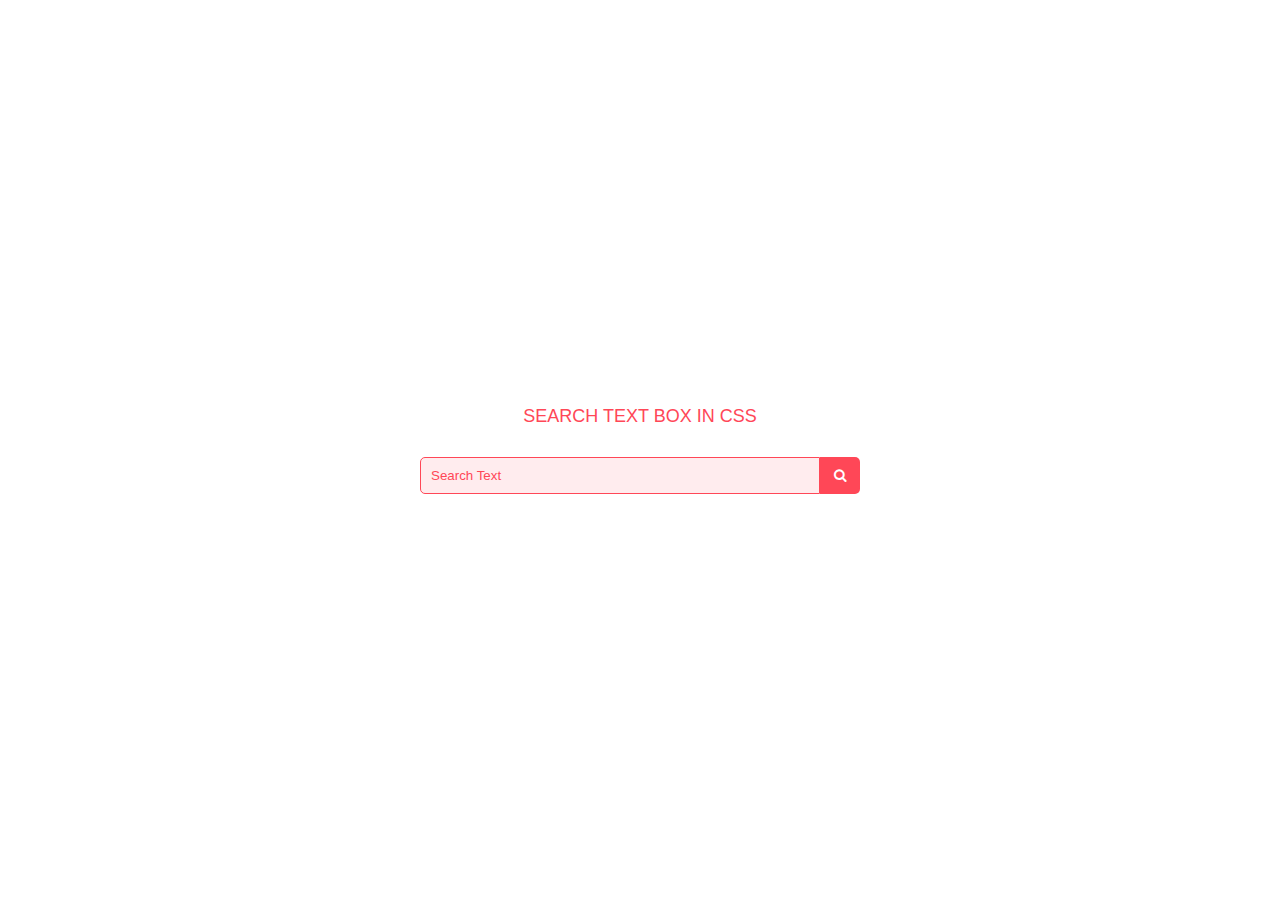
<file: Search Bar/index.html>
<!DOCTYPE html>
<html>
<head>
     <title>Document</title>

     <link rel="stylesheet" href="style.css">
     <link rel="stylesheet" href="https://cdnjs.cloudflare.com/ajax/libs/font-awesome/4.7.0/css/font-awesome.min.css">
<body>
<h1>Search Text Box In Css </h1>
<div class="search-bar">
    <input type="text" class="search-text" placeholder="Search Text">
<button class="btn-search">
    <i class="fa fa-search"></i>
</button>

</div>











</body>
</html>
</file>
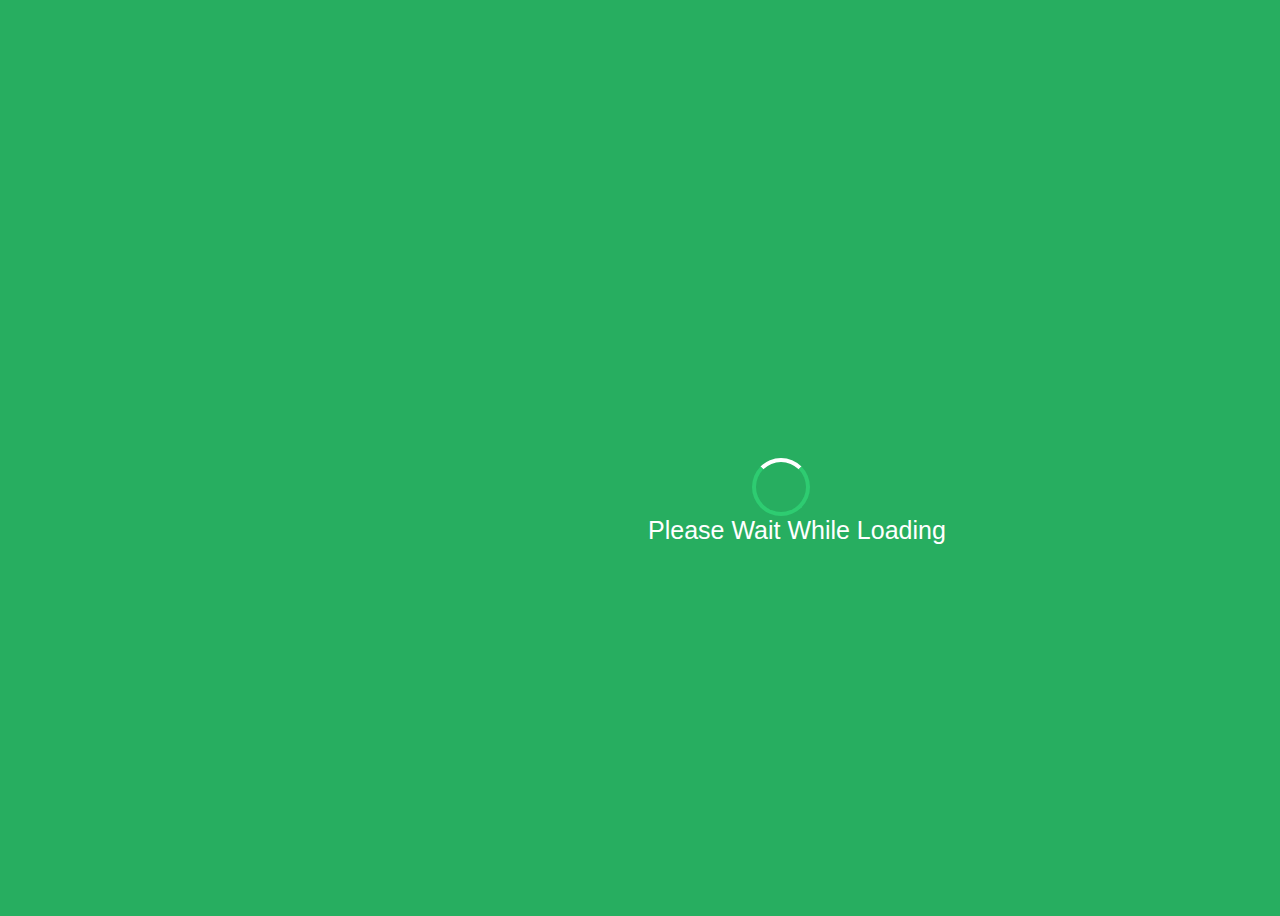
<file: Spinner/index.html>
<!DOCTYPE html>
<html">
<head>
    <title>Document</title>
    <link rel="stylesheet" href="style.css">
</head>

<body>
    <div id="container">
        <div id="box">
            <div id="spinner">

            </div>
            <div id="para">Please Wait While Loading</div>
        </div>
    </div>

    
</body>
</html>
</file>
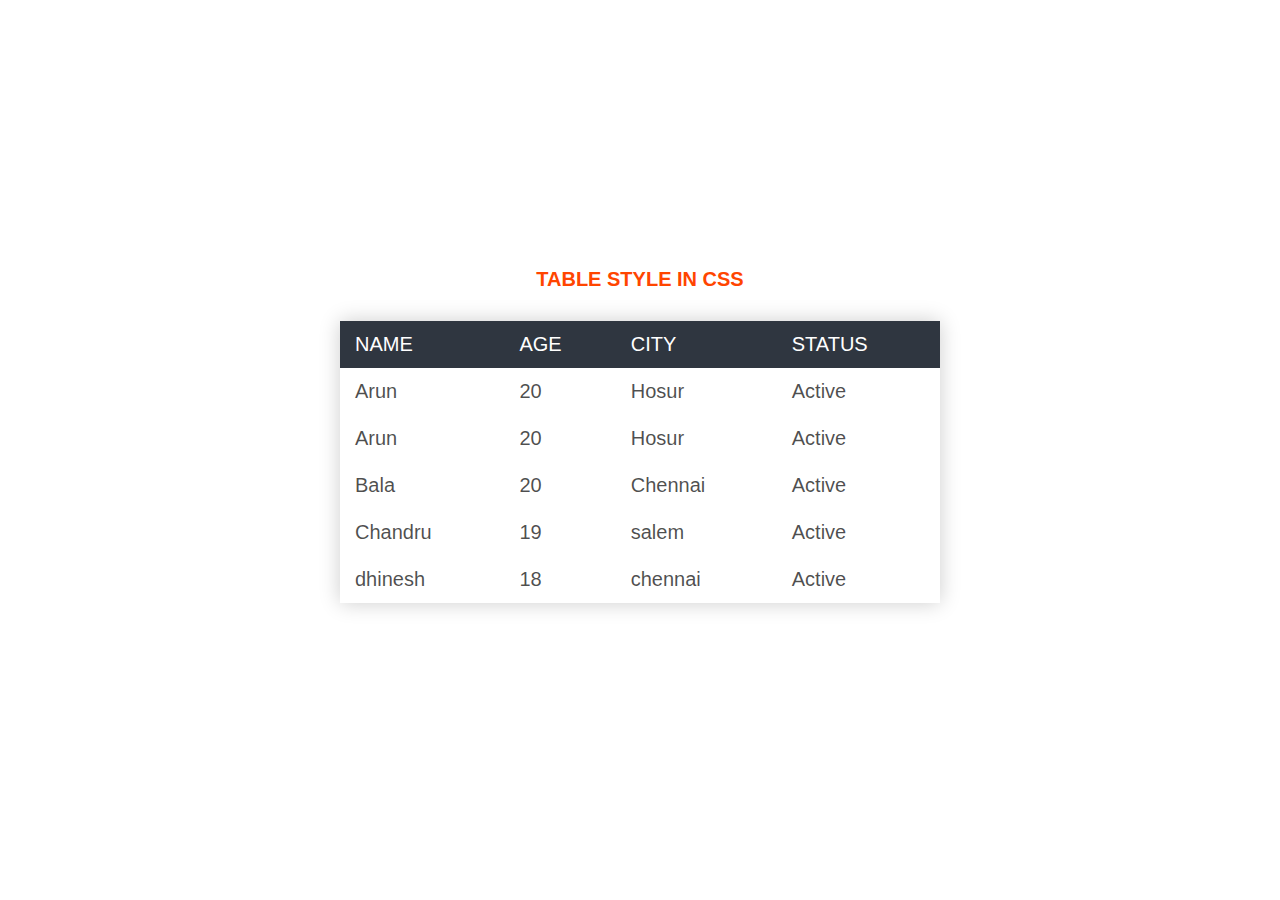
<file: Table/index.html>
<!DOCTYPE html>
<html>
<head>
    <title>Document</title>
    <link rel="stylesheet" href="style.css">
</head>
<body>
    <h1>Table Style In Css</h1>
    <table class="arun">
        <thead>
            <tr>
            <th>Name</th>
            <th>Age</th>
            <th>City</th>
            <th>Status</th>
        </tr>
        </thead>
        <tr>
            <td>Arun</td>
            <td>20</td>
            <td>Hosur</td>
            <td>Active</td>
        </tr>
        <tr>
            <td>Arun</td>
            <td>20</td>
            <td>Hosur</td>
            <td>Active</td>
        </tr>
        <tr>
            <td>Bala</td>
            <td>20</td>
            <td>Chennai</td>
            <td>Active</td>
        </tr>
        <tr>
            <td>Chandru</td>
            <td>19</td>
            <td>salem</td>
            <td>Active</td>
        </tr>
        <tr>
            <td>dhinesh</td>
            <td>18</td>
            <td>chennai</td>
            <td>Active</td>
        </tr>


    </table>
    
</body>
</html>
</file>
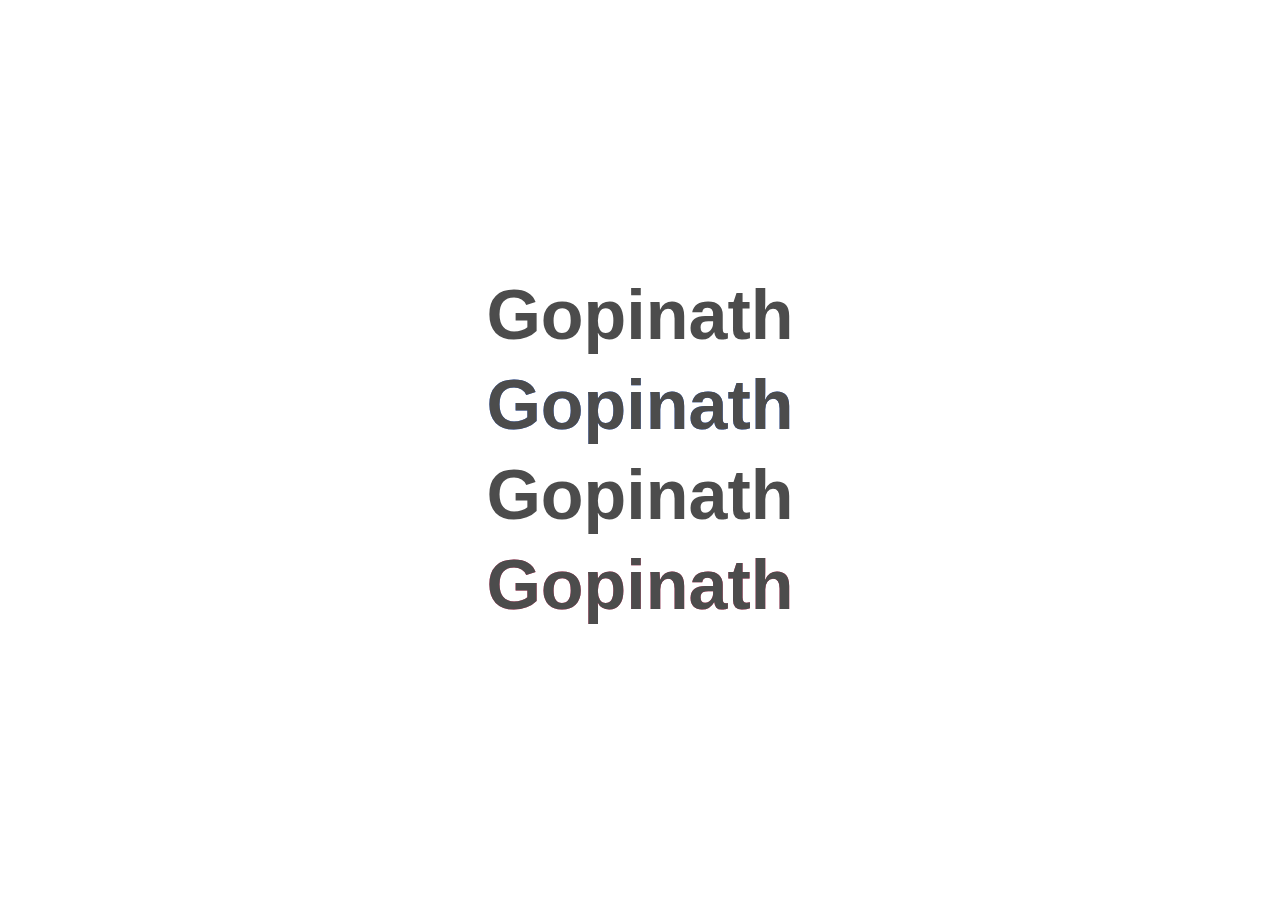
<file: Text Animation/index.html>
<!DOCTYPE html>
<html lang="en">
<head>
    <title>Document</title>
    <link rel="stylesheet" href="style.css">
</head>
<body>
    <h1 class="text top" data-letters="Gopinath">Gopinath</h1>
    <h1 class="text bottom" data-letters="Gopinath">Gopinath</h1>
    <h1 class="text left" data-letters="Gopinath">Gopinath</h1>
    <h1 class="text right" data-letters="Gopinath">Gopinath</h1>





</body>
</html>
</file>
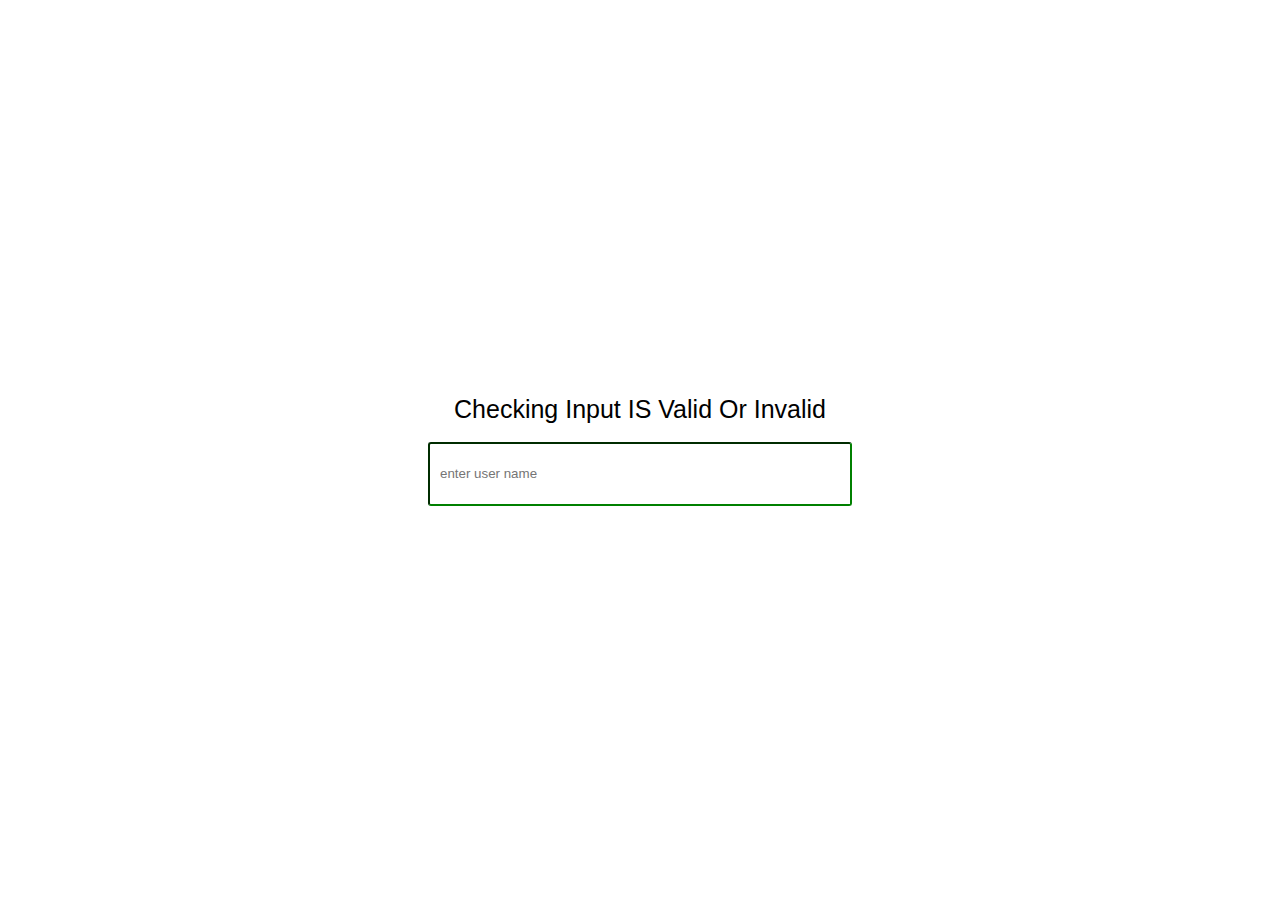
<file: valid or invalid input/index.html>
<!DOCTYPE html>
<html lang="en">
<head>
    <title>Document</title>
    <link rel="stylesheet" href="style.css">

</head>
<body>
    <h3>Checking Input IS Valid Or Invalid</h3>
    
    <br>
    <input type="text" placeholder="enter user name" pattern="[a-z]*">
    
</body>
</html>
</file>
<file: animated bg/style.css>
*{
    padding: 0;
    margin: 0;

}
body{
    width: 100vw;
    height: 100vh;
    background-size: 400%;
    background-image: linear-gradient(to right bottom, #051937, #004d7a, #008793, #00bf72, #a8eb12);
    animation: animatebg 2s linear infinite ;

}
.text{
    display: flex;
    justify-content: center;
    margin-top: 250px;
    font-size: 50px;
    font-variant: small-caps;
    
 
}
@keyframes animatebg{
    0%{
background-position: 0%;

    }
    50%{
        background-position: 50%;
    }
    100%{
        background-position: 100%;
    }
}
</file>
<file: Animated button/style.css>
*{
    padding: 0;
    margin: 0;
    font-family: Arial, Helvetica, sans-serif;

}
body{
    width: 100vw;
    height: 100vh;
    background-image: linear-gradient(to right bottom, #051937, #004d7a);
    background-size: 400% 400%;
    display: flex;
    justify-content: center;
    align-items: center;
    gap: 10px;

}
.btn{
     width: 200px;
     padding: 15px 0;
     border-radius: 5px;
     border: 1px solid #C4E538;
     background-color: transparent;
     color: #C4E538;
     cursor: pointer;
     position: relative;



}
.layer{
    background-color: #C4E538;
    height: 100%;
    width: 0%;
    position: absolute;
    left: 0;
    bottom: 0;
    border-radius: 5px ;
    z-index: -1;
    transition: 0.5s;
    font-weight: 500;

}
.btn:hover .layer{ 
    width: 100%;
}
.btn:hover{
    border: none;
    color: #051937;

}
</file>
<file: chessboard/style.css>
html{
    background-color: grey;
}
body{
    background-color: white;
    height: 600px;
    width: 600px;
    margin: 30px auto;

}
.row{
    width: 100%;
    height: 75px;
    float: left;
}
.box{
    height: 75px;
    width: 75px;
    float: left;
    font-size: 50px;
    text-align: center;
    color:orangered;

}
.black{
    background-color: black;
}

.box:hover{
   color: chartreuse;
   background-color: crimson;
}
</file>
<file: fixed nav bar/style.css>
*{
    margin: 0;
    padding: 0;
    font-family:Arial, Helvetica, sans-serif;

}
.navbar{
    display: flex;
    justify-content: space-between;
    align-items: center;
    background-color: #2c3e50;
    color: white;
    padding: 20px;
    position: fixed;
    width: 100%tf;
    
}
.logo{
    font-size: 25px;
    font-weight:500;
    margin: 8px;
}
.navbar-links ul{
display: flex;
}
.navbar-links ul li{
    list-style-type: none;
}
.navbar-links ul li a{
    color: white;
    text-decoration: none;
    padding: 16px;
    display: block;
}
.navbar-links ul li:hover{
    background:#34495e;

}
.btn{
    position: absolute;
    top: 16px;
    right: 16px;
    height: 21px;
    width: 30px;
    display: none;
    flex-direction: column;
    justify-content: space-between;
   
    
}
.bar{
    height: 3px;
    width: 100%;
    background-color:;

}
</file>
<file: Search Bar/style.css>
*{
    margin: 0;
    padding: 0;
    font-family: Arial, Helvetica, sans-serif;
    box-sizing: border-box;
    
}
body{

width: 100vw;
height: 100vh;
display: flex;
flex-direction: column;
justify-content: center;
align-items: center;
gap: 30px;

}
h1{
    font-weight: 500;
    font-size: 18px;
    text-transform: uppercase;
    color: #ff4757;
}
.search-bar{
    max-width: 600px;
    display: inline-flex;


}
.search-text{
    width: 400px;
    padding: 10px;
    outline: none;
    border: 1px solid #ff4757;
    border-radius: 5px 0 0 5px;
    transition: 0.5s;
    background-color: rgba(255,71,87,0.1);

}
.search-text::placeholder{
    color: #ff4757;
}
.search-text:focus{
    background-color: white;
  

}
.btn-search{
    width: 40px;
    background-color:#ff4757;
    outline: none;
    border: none;
    border-radius: 0 5px 5px 0;
    color: white;
    cursor: pointer;


}
</file>
<file: Spinner/style.css>
body{
    font-family:Arial, Helvetica, sans-serif;
    background-color:#27ae60;
    font-size: 25px;
    color: white;

}
#container{
    height:100vh;
    width:100vw;
    position: relative;

}
#box{
    position: absolute;
    top: 50%;
    left: 50%;
    margin-right: -50%;
    transform:translate(-50% -50%);
   
}
#spinner{
    height: 50px;
    width: 50px;
    border: 4px solid #2ecc71;
    border-top: 4px solid white;
    border-radius: 50%;
    margin-left: 35%;
    transition-property:transform;
    animation-name: rotate;
    animation-duration: 1s;
    animation-iteration-count: infinite;
    animation-timing-function: linear;
}
@keyframes rotate{
    0%{
transform: rotate(0deg);
    }
    100%{
transform: rotate(360deg);
    }

}
</file>
<file: Table/style.css>
*{
    
    padding: 0;
    margin: 0;
    box-sizing: border-box;
}
body{
    font-family: Arial, Helvetica, sans-serif;
    height: 100vh;
    width: 100vw;
    display: flex;
    justify-content: center;
    flex-direction: column;


}
h1{
    text-align: center;
    font-weight: 600;
    text-transform:uppercase ;
    font-size: 20px;
    color: orangered;


}
.arun{
font-size: 20px;
border-collapse: collapse;
min-width: 600px;
margin: 30px auto;
box-shadow: 0 0 20px rgba(0,0,0,0.2) ;
cursor: pointer;
user-select: none;
}
.arun thead tr{
    background-color: #2f3640;
    color: white;

}
.arun th{
    font-weight: 500;
    padding: 12px 15px;
    text-transform: uppercase;
    text-align: left;
}
.arun td{
padding: 12px 15px;
color: rgba(0,0,0,0.7);
}
.arun tbody tr{
    border-bottom: 1 px solid #ccc;

}
.arun tbody tr:nth-last-of-type(even){
    background-color: 2px solid #2f3640;
}
</file>
<file: Text Animation/style.css>
*{
    padding: 0;
    margin: 0;
    box-sizing: border-box;
    font-family: Arial, Helvetica, sans-serif;

}
body{
    height: 100vh;
    width: 100vw;
    display: flex;
    justify-content: center;
    align-items: center;
    flex-direction: column;
    gap: 10px 0;


}
.text{
    font-size: 70px;
    color: #4C4C4C;
    -webkit-text-stroke-width: 0px;
    text-stroke-width: 0px;
    position: relative;
}
.text::before{
    position: absolute;
    left: 0;
    right: 0;
    top: 0;
    bottom: 0;
    content: attr(data-letters);
    overflow: hidden;    
}
.text.top:before{
    color: #FC427B;
    transition: 1s ease-in-out;
    height: 0;
    z-index: 1;

}
.text.top:hover:before{
    height: 100%;
}
.text.bottom{
color: #427BFC;
}
.text.bottom:before{
    color: #4C4C4C;
    transition: 1s ease-in-out;
    height: 100%;
    z-index: 1;
}
.text.bottom:hover:before{
    height: 0;
}

.text.left:before{
    color: aqua;
    transition: 1s ease-in-out;
    width: 0;
    z-index: 1;

}
.text.left:hover:before{
    width: 100%;
}
.text.right{
    color: #FC427B;
}
.text.right:before{
    color: #4C4C4C;
    transition: 1s ease-in-out;
    width: 100%;
    z-index: 1;

}
.text.right:hover:before{
    width: 0;

}
</file>
<file: valid or invalid input/style.css>
*{
    margin: 0;
    padding: 0;

}
body{
    width: 100vw;
    height: 100vh;
    font-family: Arial, Helvetica, sans-serif;
    display: flex;
    justify-content: center;
    align-items: center;
    flex-direction: column;
}
input{
height: 50px;
width: 400px;
padding:  5px 10px;
border-radius: 3px;
outline: none;
}
h3{
    font-size: 25px;
    font-weight: normal;

}
input:invalid{
    border-color: red;
    animation: shake 0.35s 2;
}
@keyframes shake{
    0%{
        transform: translateX(4px);
    }
    50%{
        transform: translateX(-4px);
    }

   100%{
    transform: translateX(4px);
}
}
input:valid{
    border-color: green;}
</file>
